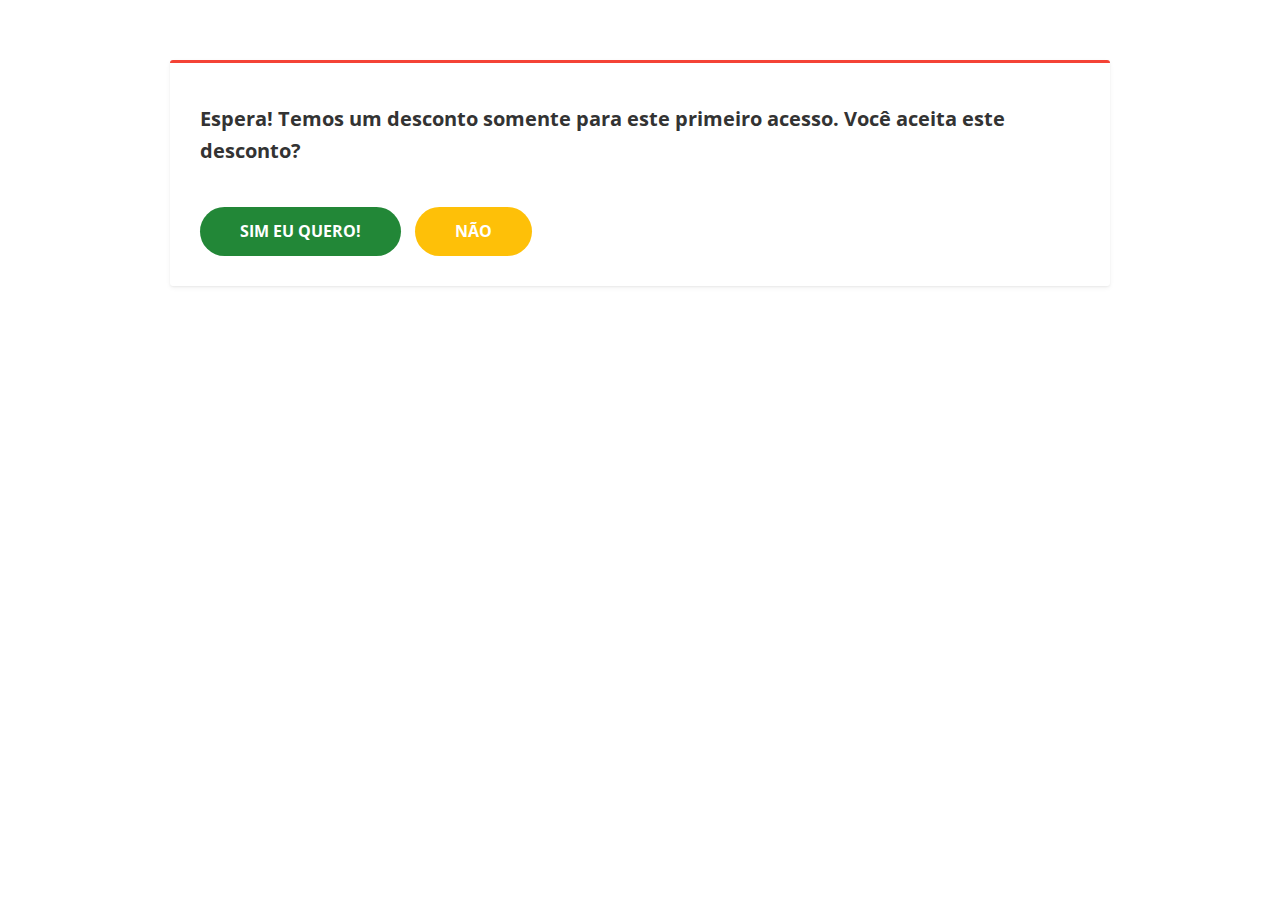
<file: index.html>
<!DOCTYPE html>
<html>

<head>
	<meta http-equiv="Content-Type" content="text/html; charset=utf-8">
	<meta name="viewport" content="width=device-width, initial-scale=1.0">
	<link rel="shortcut icon" href="uploads/pix-favicon.html">  
	<meta name="description" content="">
	<meta name="keywords" content="">
	<!-- CSS dependencies -->
	<link rel="stylesheet" type="text/css" href="css/bootstrap.css" />
	<link rel="stylesheet" type="text/css" href="css/font-awesome.min.css" />
	<link rel="stylesheet" type="text/css" href="css/jquery.fancybox.min.css" />
	<link rel="stylesheet" type="text/css" href="css/pix_style.css" />
	<link rel="stylesheet" type="text/css" href="css/main.css"/>
	<link rel="stylesheet" type="text/css" href="css/font-style.css" />
	<link href="css/animations.min.css" rel="stylesheet" type="text/css" media="all" />
	
	<title>rendacomvideos.com.br</title>
	<style type="text/css" id="pix_page_style"></style>
</head>
<body>
    <div class="pix_section pix-padding-v-85 gray-bg" id="section_content_1" style="display: block; background-color: rgb(255, 255, 255); background-size: cover; background-repeat: repeat-x; padding-top: 50px; padding-bottom: 85px; background-attachment: fixed;">
  <div class="container">
   <div class="row">
    <div class="col-xs-12 col-sm-4 column ui-droppable col-md-12">
     <div class="pix-content text-left pix_feature_std pix_red_border white-bg" style="background-color: rgb(255, 255, 255); background-repeat: repeat-x; padding: 20px; margin: 10px 0px;">
      <div class="pix-padding-h-10">
       <p class="pix-black-gray-light big-text pix-margin-bottom-20">
        </p><h5>
            <b>Espera! Temos um desconto somente para este primeiro acesso. Você aceita este desconto?</b>
        </h5>
        <br>
         <a href="rendacomvideos.html" class="btn green-bg pix-white pix-margin-right-10 wide pix-margin-top-10 normal btn-lg btn-round-lg" style="background-color: rgb(34, 135, 55);">
       <span class="pix_edit_text">
        <strong>SIM EU QUERO!</strong></span>
      </a>
      <a href="rendacomvideos.html" class="btn orange-bg pix-white pix-margin-right-10 wide pix-margin-top-10 normal btn-lg btn-round-lg" style="background-color: rgb(254, 192, 8);">
       <span class="pix_edit_text"><b>NÃO</b></span>
      </a>
       <p></p>
      </div>
     </div>
    </div>
   </div>
  </div>
 </div>
<!-- Javascript -->
<script src="js/jquery-1.11.2.js"></script>
<script src="js/jquery-ui.js"></script>
<script src="js/bootstrap.js"></script>
<script src="js/velocity.min.js"></script>
<script src="js/velocity.ui.min.js"></script>
<script src="js/appear.min.js" type="text/javascript"></script>
<script src="js/animations.js" type="text/javascript"></script>
<script src="js/plugins.js" type="text/javascript"></script>
<script src="js/jquery.fancybox.min.js" type="text/javascript"></script>
<script src="js/custom.js"></script>
</body>
</html>
</file>
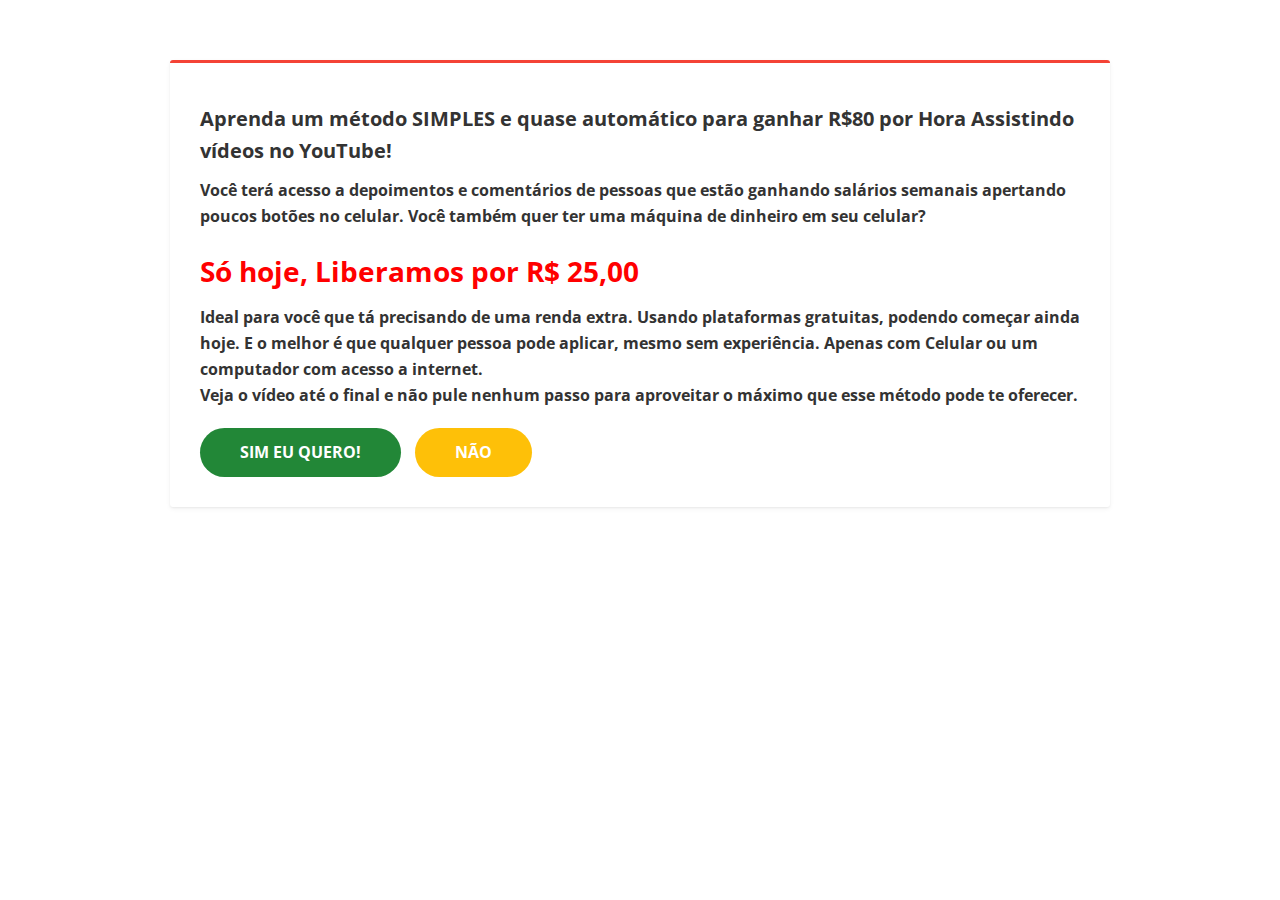
<file: rendacomvideos.html>
<!DOCTYPE html>
<html>
<head>
	<meta http-equiv="Content-Type" content="text/html; charset=utf-8">
	<meta name="viewport" content="width=device-width, initial-scale=1.0">
	<link rel="shortcut icon" href="uploads/pix-favicon.html">  
	<meta name="description" content="">
	<meta name="keywords" content="">
	<!-- CSS dependencies -->
	<link rel="stylesheet" type="text/css" href="css/bootstrap.css" />
	<link rel="stylesheet" type="text/css" href="css/font-awesome.min.css" />
	<link rel="stylesheet" type="text/css" href="css/jquery.fancybox.min.css" />
	<link rel="stylesheet" type="text/css" href="css/pix_style.css" />
	<link rel="stylesheet" type="text/css" href="css/main.css"/>
	<link rel="stylesheet" type="text/css" href="css/font-style.css" />
	<link href="css/animations.min.css" rel="stylesheet" type="text/css" media="all" />
	<!--[if IE]>
	<link rel="stylesheet" type="text/css" href="css/ie-fix.css" />
	<![endif]-->
	<title>rendacomvideos.com.br</title>
	<style type="text/css" id="pix_page_style"></style>
</head>
<body>
    <div class="pix_section pix-padding-v-85 gray-bg" id="section_content_1" style="display: block; background-color: rgb(255, 255, 255); background-size: cover; background-repeat: repeat-x; padding-top: 50px; padding-bottom: 85px; background-attachment: fixed;">
  <div class="container">
   <div class="row">
    <div class="col-xs-12 col-sm-4 column ui-droppable col-md-12">
     <div class="pix-content text-left pix_feature_std pix_red_border white-bg" style="background-color: rgb(255, 255, 255); background-repeat: repeat-x; padding: 20px; margin: 10px 0px;">
      <div class="pix-padding-h-10">
       <p class="pix-black-gray-light big-text pix-margin-bottom-20">
        </p>
          <h5>  
            <b>Aprenda um método SIMPLES e quase automático para ganhar R$80 por Hora Assistindo vídeos no YouTube!</b></h5>
            <h6><b>Você terá acesso a depoimentos e comentários de pessoas que estão ganhando salários semanais apertando poucos botões no celular. Você também quer ter uma máquina de dinheiro em seu celular?</b></h6>
        <h3><b><font color="red">Só hoje, Liberamos por R$ 25,00</font></b></h3>
          <h6>
       <b>Ideal para você que tá precisando de uma renda extra.</b>
       <b>Usando plataformas gratuitas, podendo começar ainda hoje.</b>
       <b>E o melhor é que qualquer pessoa pode aplicar, mesmo sem experiência. Apenas com Celular ou um computador com acesso a internet.</b><br>
         <b>Veja o vídeo até o final e não pule nenhum passo para aproveitar o máximo que esse método pode te oferecer.</b></h6>
         <a href="pv.html" class="btn green-bg pix-white pix-margin-right-10 wide pix-margin-top-10 normal btn-lg btn-round-lg" style="background-color: rgb(34, 135, 55);">
       <span class="pix_edit_text">
        <strong>SIM EU QUERO!</strong></span>
      </a>
      <a href="pv.html" class="btn orange-bg pix-white pix-margin-right-10 wide pix-margin-top-10 normal btn-lg btn-round-lg" style="background-color: rgb(254, 192, 8);">
       <span class="pix_edit_text"><b>NÃO</b></span>
      </a>
       <p></p>
      </div>
     </div>
    </div>
   </div>
  </div>
 </div>


<!-- Javascript -->
<script src="js/jquery-1.11.2.js"></script>
<script src="js/jquery-ui.js"></script>
<script src="js/bootstrap.js"></script>
<script src="js/velocity.min.js"></script>
<script src="js/velocity.ui.min.js"></script>
<script src="js/appear.min.js" type="text/javascript"></script>
<script src="js/animations.js" type="text/javascript"></script>
<script src="js/plugins.js" type="text/javascript"></script>
<script src="js/jquery.fancybox.min.js" type="text/javascript"></script>
<script src="js/custom.js"></script>
</body>
</html>
</file>
<file: css/pix_style.css>
@import url(https://fonts.googleapis.com/css?family=Open+Sans);

/* Icon box */
	.icon_box { position: relative; padding: 10px 10px;margin-bottom: 15px; }
	.icon_box:hover { cursor: default;}
	.icon_box_bg {border-radius: 2px;
		background-color: #f6f6f6;
		background-color: rgba(0,0,0, 0.05);
		box-shadow: 2.121px 2.121px 0px 0px rgba( 0, 0, 0, 0.1 );
		border-radius: 4px !important;overflow: hidden;
		-webkit-transition: all 0.4s linear;
		-moz-transition: all 0.4s linear;
		-ms-transition: all 0.4s linear;
		-o-transition: all 0.4s linear;}
	.dark .icon_box_bg { background-color: rgba(255,255,255, 0.1); }
	.icon_box_bg:hover {background: #333333;}
	.icon_box_bg:hover *,.icon_box_bg:hover .desc_wrapper .desc,.icon_box_bg:hover .desc_wrapper h5,.icon_box_bg:hover .icon_wrapper i{color: #fff;}
	.icon_box.has_border:after { content: ""; display: block; width: 0px; height: 100%; border-width: 0 1px 0 0; border-style: solid; position: absolute; right: -2.4%; top: 0;  }
	.icon_box a { display: block; }
	.icon_box a:hover { text-decoration: none; }
	.icon_box .icon_wrapper { width: 100%; height: 110px; text-align: center; line-height: 110px; font-size: 90px; position: relative; overflow: hidden; margin: 0 auto 15px; display: block; }
	.icon_box .icon_wrapper i { z-index: 2; position: relative; color: #dddddd;}
	.dark .icon_box .icon_wrapper i { color: rgba(255,255,255,.6);}	
	.dark .icon_box_bg:hover i { color: #fff; }

	//.icon_box .icon_wrapper { background-color: #fff; -webkit-box-shadow:inset 0 0 7px 0 rgba(0,0,0,.08); box-shadow:inset 0 0 7px 0 rgba(0,0,0,.08); }
	.icon_box .image_wrapper { text-align: center; margin: 0px 10px;margin-bottom: 15px;border-radius: 3px; }
	.icon_box .image_wrapper img { border-radius: 3px;margin: auto; }
	.icon_box .desc_wrapper { text-align: center; }
	.icon_box .desc_wrapper h5 { font-weight: bold;color: #9aa1a9;margin-bottom: 20px;}
	.icon_box .desc_wrapper .desc{ position: relative;top: -10px;color: #9aa1a9;}



	.test1 { background: url(../images/bg.html) fixed;background-color: rgb(67,50,86);padding: 50px; }

	#editor, #pix_section_source { 
        //position: absolute;
        height: 100%;
        top: 0;
        right: 0;
        bottom: 0;
        left: 0;
    }
    #pix_section_img_div {
    	background: rgba(0,0,0,0.1);
    	padding: 5px;
    	//border-radius: 4px;
        border-bottom: 1px solid #333;
    	display: inline-block;
    	position: relative;
    }
    #pix_section_img_div .row {
    	padding-bottom: 5px;
    }
    #pix_section_img_div .media-left {
        width: 40%;
    }
    #pix_section_img_div input {
    	background: transparent;
    	border: 0px;
    	outline: none;
    	box-shadow: 0px !important;
    	width: 100%;
    	padding: 0px !important;
    	margin: 0px;
    	box-sizing:border-box;

    }
    #pix_section_img {
    	max-width: 100%;
    	height: auto;
    }




    /* Right Sidebar */
    #right_sidebar .right_inner {
        
    }
    .pix_right_header {
        margin: 10px 0;
    }
    .pix_right_header .title {
        font-family: 'Open Sans', sans-serif;
        margin-bottom: 5px;
        font-size: 15px;
    }
    #right_sidebar .nav-tabs {
        border: 2px solid #eee;
        border-radius: 4px;
        display: inline-block;
        
    }

    #right_sidebar .nav-tabs li {
        background: transparent;
        margin: 0px;
        -webkit-transition: all 0.2s linear;
        -moz-transition: all 0.2s linear;
        -ms-transition: all 0.2s linear;
        -o-transition: all 0.2s linear;
    }
    #right_sidebar .nav-tabs li.active {
        background: #eee;
        box-shadow: none !important;
        border: 0px;
    }
    #right_sidebar .nav-tabs li a {
        background: transparent;
        box-shadow: none !important;
        border: 0px;
        padding: 6px 20px;
        border-right: 2px solid #eee;
        border-radius: 0px;
        font-weight: bold;
        color: #eee;
        text-decoration: none;
        font-size: 12px;
        margin: 0px;
        font-family: 'Open Sans', sans-serif;
        letter-spacing: 1px;
    }
    #right_sidebar .nav-tabs li:last-child a {border-right: 0px;}
    #right_sidebar .nav-tabs li.active a {
        color: #444;
    }
    #right_sidebar label {
        font-family: 'Open Sans', sans-serif;   
        font-size: 13px;
        font-weight: normal;
    }


    .pix_form_preview {
        display: inline-block;
    }
    /* Gallery */
    #pix_gallery_div .thumbnail {
        border: 0px;
    }
    #pix_gallery_div .thumbnail {
        width: 100%;
        height: 100%;
        display: inline-block;
        position: relative;
        border: 2px solid #ddd;
    }
    #pix_gallery_div .thumbnail.clicked {
        border: 2px solid #333 !important;   
    }








    body.modal-open {
    overflow-y: auto;
    padding-right: 0px !important
}
.modal.in {
  margin: 0px !important;
  padding: 0px !important;
  right: 0px !important
}
.modal-content {
  border: none;
  border-radius: 2px;
      box-shadow: 0 16px 28px 0 rgba(0,0,0,0.22),0 25px 55px 0 rgba(0,0,0,0.21);
}
.modal-header{
  border-bottom: 0;
  padding-top: 15px;
  padding-right: 26px;
  padding-left: 26px;
  padding-bottom: 0px;
}
.modal-title {
  font-size: 34px;
}
.modal-body{
  border-bottom: 0;
  padding-top: 5px;
  padding-right: 26px;
  padding-left: 26px;
  padding-bottom: 10px;
  font-size: 15px;
}
.modal-footer {
  border-top:0;
  padding-top: 0px;
  padding-right:26px;
  padding-bottom:26px;
  padding-left:26px;
}
/*.btn-default,.btn-primary {
    border: none;
    border-radius: 2px;
    display: inline-block;
    color: #424242;
    background-color: #FFF;
    text-align: center;
    height: 36px;
    line-height: 36px;
    outline: 0;
    padding: 0 2rem; 
    vertical-align: middle;
    -webkit-tap-highlight-color: transparent;
    box-shadow: 0 2px 5px 0 rgba(0,0,0,0.16),0 2px 10px 0 rgba(0,0,0,0.12);
    letter-spacing: .5px;
    transition: .2s ease-out;
}
.btn-default:hover{
  background-color: #FFF;
  box-shadow: 0 5px 11px 0 rgba(0,0,0,0.18),0 4px 15px 0 rgba(0,0,0,0.15);
}
.btn-primary {
  color: #FFF;
  background-color: #2980B9;
}
.btn-primary:hover{
  background-color: #2980B9;
  box-shadow: 0 5px 11px 0 rgba(0,0,0,0.18),0 4px 15px 0 rgba(0,0,0,0.15);
}*/
</file>
<file: css/main.css>
/*
*   PixFort
*   MegaPack
*   18/02/2019
* 
*/

@import url(https://fonts.googleapis.com/css?family=Open+Sans:400,700);
@import url(https://fonts.googleapis.com/css?family=Montserrat:400,700);
@import url(https://fonts.googleapis.com/css?family=Roboto:400,700);

/* Base */

    html {
        height: 100vh; /* set viewport constraint */
        min-height: 100%; /* enforce height */
    }

    body { font-family: 'Open Sans',sans-serif !important;
        /* Support for all WebKit browsers. */
        -webkit-font-smoothing: antialiased;
        /* Support for Safari and Chrome. */
        text-rendering: optimizeLegibility;

        /* Support for Firefox. */
        -moz-osx-font-smoothing: grayscale;

        /* Support for IE. */
        font-feature-settings: 'liga';
        -webkit-text-size-adjust: 100%;
    }

    body, html {
        overflow-x: hidden;
    }

    .secondary-font { font-family: 'Montserrat', sans-serif; }
    a:hover, a:focus { text-decoration: none; }
    .pix-full-width { width:100%; }

    /* Typography */
    h1 { font-size: 48px;line-height: 77px; }
    h2 { font-size: 36px;line-height: 58px; }
    h3 { font-size: 28px;line-height: 45px; }
    h4 { font-size: 24px;line-height: 38px; }
    h5 { font-size: 20px;line-height: 32px; }
    h6 { font-size: 16px;line-height: 26px; }
    p { font-size: 14px;line-height: 22px; }

    .pix-inline-block { display: inline-block; }
    .big-text-60 { font-size: 60px;line-height: 86px; }
    .big-text-24 { font-size: 24px;line-height: 38px; }
    .big-text-20 { font-size: 20px;line-height: 32px; }
    .big-text { font-size: 16px;line-height: 26px; }
    .small-text { font-size: 14px; }
    .extra-small-text { font-size: 12px; }

    .pix-sm-lineheight { line-height: 58px; }
    .pix-xm-lineheight { line-height: 56px; }
    .pix-lineheight-24 { line-height: 24px; }
    .pix-lineheight-32 { line-height: 32px; }
    .pix-lineheight-36 { line-height: 36px !important; }


    .small-icon-25 { font-size: 25px;line-height: 25px }
    .small-icon-30 { font-size: 32px;line-height: 32px }
    .small-icon-36 { font-size: 36px;line-height: 36px }
    .small-icon-40 { font-size: 40px;line-height: 40px }
    .big-icon-50 { font-size: 50px;line-height: 50px; }
    .big-icon-55 { font-size: 55px; }
    .big-icon-65 { font-size: 65px;line-height: 65px; }
    .big-icon-60 { font-size: 60px;line-height: 60px; }
    .big-icon { font-size: 70px; }
    .big-icon-80 { font-size: 80px;line-height: 80px; }
    .big-icon-90 { font-size: 90px;line-height: 90px; }
    .big-icon-100 { font-size: 100px;line-height: 100px; }
    .big-icon-120 { font-size: 120px;line-height: 120px; }
    .big-icon-140 { font-size: 140px;line-height: 140px; }

    .pix-bold { font-weight: 700; }

    .pix-icon-big { font-size: 40px; }

    .big-line-height { line-height: 50px; }

    .pix-max-width-120 { max-width: 120px; }
    .pix-max-width-220 { max-width: 120px; }
    .pix-xxs-width-text { max-width: 270px;display: inline-block; }
    .pix-xs-width-text { max-width: 520px;display: inline-block; }
    .pix-small2-width-text { max-width: 580px;display: inline-block; }
    .pix-small-width-text { max-width: 700px;display: inline-block; }
    .pix-md-width-text { max-width: 750px;display: inline-block; }

    .pix-fixed-width { max-width: 100%;width: 700px; }
    .pix-fixed-width-580 { max-width: 100%;width: 580px; }
    .pix-fixed-width-480 { max-width: 100%;width: 480px; }
    .pix-fixed-width-380 { max-width: 100%;width: 380px; }

    /*  Colors  */
    .light-black-bg { background: #222; }
    .gray-dark-bg { background: #444; }
    .gray-bg { background: #f4f4f4; }
    .gray-2-bg { background: #eee; }
    .gray-3-bg { background: #ddd; }
    .gray-4-bg { background: #aaa; }
    .gray-5-bg { background: #888; }
    .gray-6-bg { background: #666; }
    .white-bg { background: #fff;  }
    .orange-bg { background: #f7941d; }
    .blue-bg { background: #59a3fc; }
    .purple-bg { background: #9000F0; }
    .green-blue-bg { background: #00a78e; }
    .green-yellow-bg { background: #d0e100; }
    .green-gray { background: #556d6a; }
    .brown-bg { background: #84754e; }
    .green-bg { background: #82b541; }
    .blue-neon-bg { background: #009cde }
    .blue-neon-2-bg { background: #aae6ff }
    .green-neon-bg { background: #74FF00 }
    .red-bg { background: #ea4335; }
    .rose-bg { background: #ff0f50; }
    .yellow-bg { background: #fdbd10; }
    .dark-green-bg { background: #237f52; }
    .navy-blue-bg { background: #363f48; }
    .navy-blue-2-bg { background: #818e9b; }
    .light-green-bg { background: #00c853; }
    .light-blue-bg { background: #f2f6fa; }
    .dark-yellow-bg { background: #FBB034; }
    .green-neon-bg { background: #04e08a; }
    .dark-blue-bg { background: #1274e7; }
    .dark-red-bg { background: #ff7243; }

    .pix-black { color: #000; }
    .pix-dark-black { color: #222; }
    .pix-light-black { color: #333; }
    .pix-black-gray-dark { color: #444; }
    .pix-black-gray { color: #666; }
    .pix-black-gray-light { color: #888; }

    .pix-white { color: #fff; }
    .pix-light-white { color: #ddd; }
    .pix-slight-white { color: #bbb; }
    .pix-gray { color: #999; }
    .pix-light-gray { color: #aaa; }

    .pix-orange { color: #f7941d; }
    .pix-orange-2 { color: #ffdfb8; }
    .pix-blue { color: #59a3fc; }
    .pix-purple { color: #9000F0; }
    .pix-green-blue { color: #00a78e; }
    .pix-green-blue-2 { color: #71dece; }
    .pix-green-yellow { color: #d0e100; }
    .pix-green-yellow-2 { color: #939e04; }
    .pix-green-gray { color: #556d6a; }
    .pix-green-gray-2 { color: #96B3B0; }
    .pix-brown { color: #84754e; }
    .pix-brown-2 { color: #cbbc94; }
    .pix-green-neon { color: #74FF00 }
    .pix-green { color: #82b541; }
    .pix-green-2 { color: #bee38e; }
    .pix-green-light { color: #00c853; }
    .pix-green-light-2 { color: #9DFAC3; }
    .pix-blue-neon { color: #009cde; }
    .pix-blue-neon-2 { color: #aae6ff; }
    .pix-blue-light { color: #f2f6fa; }
    .pix-blue-light-2 { color: #889DB2; }
    .pix-red { color: #ea4335; }
    .pix-rose { color: #ff0f50; }
    .pix-yellow { color: #fdbd10; }
    .pix-yellow-2 { color: #b3870d; }
    .pix-yellow-dark { color: #FBB034; }
    .pix-yellow-dark-2 { color: #F9E1BB; }
    .pix-dark-green { color: #237f52; }
    .pix-dark-green-2 { color: #57cd93; }
    .pix-navy-blue { color: #363F48; }
    .pix-navy-blue-2 { color: #818e9b; }
    .pix-navy-blue-3 { color: #dde4ea; }
    .pix-green-neon { color: #00ffa8; }
    .pix-green-neon-2 { color: #119780; }
    .pix-dark-blue { color: #1274e7; }
    .pix-dark-blue-2 { color: #bdd9fa; }
    .pix-dark-red { color: #ff7243; }

    .pix-facebook-color { color: #3b5998; }
    .pix-google-plus-color { color: #dd4b39; }
    .pix-twitter-color { color: #1da1f2; }

    .pix-border-gray { border-color: #bbb; }
    .pix-border-green-neon { border-color: #74FF00 }

    .pix-black-transparent-15 { background: rgba(0,0,0,0.15); }
    .pix-black-transparent-20 { background: rgba(0,0,0,0.2); }
    .pix-black-transparent-30 { background: rgba(0,0,0,0.3); }
    .pix-black-transparent-40 { background: rgba(0,0,0,0.4); }
    .pix-black-transparent-50 { background: rgba(0,0,0,0.5); }

    /* line Buttons Color */
    .pix-white-line, .pix-white-line:hover, .pix-white-line:focus { border-color: #fff;color: #fff; }
    .pix-purple-line, .pix-purple-line:hover { border-color: #9000F0;color: #9000F0; }
    .pix-orange-line, .pix-orange-line:hover { border-color: #f7941d;color: #f7941d; }
    .pix-yellow-line, .pix-yellow-line:hover { border-color: #FDBD10;color: #FDBD10; }
    .pix-green-line, .pix-green-line:hover { border-color: #82B541;color: #82B541; }

    /* Padding */
    .pix-padding { padding: 60px 0; }
    .pix-padding-20 { padding: 20px; }
    .pix-padding-v-5 { padding-top: 5px;padding-bottom: 5px; }
    .pix-padding-v-9 { padding-top: 9px;padding-bottom: 9px; }
    .pix-padding-v-10 { padding-top: 10px;padding-bottom: 10px; }
    .pix-padding-v-20 { padding-top: 20px;padding-bottom: 20px; }
    .pix-padding-v-30 { padding-top: 30px;padding-bottom: 30px; }
    .pix-padding-v-35 { padding-top: 35px;padding-bottom: 35px; }
    .pix-padding-v-40 { padding-top: 40px;padding-bottom: 40px; }
    .pix-padding-v-50 { padding-top: 50px;padding-bottom: 50px; }
    .pix-padding-v-65 { padding-top: 65px;padding-bottom: 65px; }
    .pix-padding-v-75 { padding-top: 75px;padding-bottom: 75px; }
    .pix-padding-v-85 { padding-top: 85px;padding-bottom: 85px; }
    .pix-padding-v-100 { padding-top: 100px;padding-bottom: 100px; }
    .pix-padding-v-120 { padding-top: 120px;padding-bottom: 120px; }
    .pix-padding-v-130 { padding-top: 130px;padding-bottom: 130px; }
    .pix-padding-v-150 { padding-top: 150px;padding-bottom: 150px; }
    .pix-padding-v-200 { padding-top: 200px;padding-bottom: 200px; }
    .pix-padding-h-5 { padding-left: 5px;padding-right: 5px; }
    .pix-padding-h-10 { padding-left: 10px;padding-right: 10px; }
    .pix-padding-h-20 { padding-left: 20px;padding-right: 20px; }
    .pix-padding-h-30 { padding-left: 30px;padding-right: 30px; }
    .pix-padding-h-90 { padding-left: 90px;padding-right: 90px; }
    .pix-padding-top-10 { padding-top: 10px; }
    .pix-padding-top-15 { padding-top: 15px; }
    .pix-padding-top-20 { padding-top: 20px; }
    .pix-padding-top-30 { padding-top: 30px; }
    .pix-padding-top-40 { padding-top: 40px; }
    .pix-padding-top-50 { padding-top: 50px; }
    .pix-padding-top-60 { padding-top: 60px; }
    .pix-padding-top-80 { padding-top: 80px; }
    .pix-padding-top-100 { padding-top: 100px; }
    .pix-padding-top-120 { padding-top: 120px; }
    .pix-padding-top-150 { padding-top: 150px; }
    .pix-padding-bottom-10 { padding-bottom: 10px; }
    .pix-padding-bottom-15 { padding-bottom: 15px; }
    .pix-padding-bottom-20 { padding-bottom: 20px; }
    .pix-padding-bottom-25 { padding-bottom: 25px; }
    .pix-padding-bottom-30 { padding-bottom: 30px; }
    .pix-padding-bottom-40 { padding-bottom: 40px; }
    .pix-padding-bottom-60 { padding-bottom: 60px; }
    .pix-padding-bottom-80 { padding-bottom: 80px; }
    .pix-padding-right-20 { padding-right: 20px; }
    .pix-padding-left-10 { padding-left: 10px; }
    .pix-padding-left-5 { padding-left: 5px; }
    .pix-no-h-padding { padding-left: 0px;padding-right: 0px; }

    .pix-no-padding { padding: 0px; }

    /* Margin */
    .pix-margin-v-10 { margin: 10px 0; }
    .pix-margin-v-20 { margin: 20px 0; }
    .pix-margin-v-30 { margin: 30px 0; }
    .pix-margin-v-40 { margin-top: 40px;margin-bottom: 40px; }
    .pix-margin-v-50 { margin: 50px 0; }
    .pix-margin-v-80 { margin: 80px 0; }
    .pix-margin-v-90 { margin: 90px 0; }
    .pix-margin-v-100 { margin: 100px 0; }
    .pix-margin-h-10 { margin-left: 10px;margin-right: 10px; }
    .pix-margin-h-20 { margin-left: 20px;margin-right: 20px; }
    .pix-margin-h-40 { margin-left: 40px;margin-right: 40px; }
    .pix-margin-top-5 { margin-top: 5px; }
    .pix-margin-top-10 { margin-top: 10px; }
    .pix-margin-top-20 { margin-top: 20px; }
    .pix-margin-top-30 { margin-top: 30px; }
    .pix-margin-top-40 { margin-top: 40px; }
    .pix-margin-top-50 { margin-top: 50px; }
    .pix-margin-top-60 { margin-top: 60px; }
    .pix-margin-top-80 { margin-top: 80px; }
    .pix-margin-top-100 { margin-top: 100px; }
    .pix-margin-bottom-10 { margin-bottom: 10px; }
    .pix-margin-bottom-15 { margin-bottom: 15px; }
    .pix-margin-bottom-20 { margin-bottom: 20px; }
    .pix-margin-bottom-22 { margin-bottom: 22px; }
    .pix-margin-bottom-30 { margin-bottom: 30px; }
    .pix-margin-bottom-50 { margin-bottom: 50px; }

    .pix-margin-right-5 { margin-right: 5px; }
    .pix-margin-right-10 { margin-right: 10px; }
    .pix-margin-right-20 { margin-right: 20px; }

    .pix-no-margin { margin: 0px; }
    .pix-no-margin-top { margin-top: 0px; }
    .pix-no-margin-bottom { margin-bottom: 0px; }
    .pix-no-h-margin { margin-left: 0px;margin-right: 0px; }


    /* Negative margin */
    .pix-margin-fix-top { position: relative;top: -3px;}

    /*  shadow  */
    .pix-shadow-20 { box-shadow: 0 2px 4px 0px rgba(0,0,0,0.08); }

    /* Shapes */
    .pix-cirlce { border-radius: 100%;padding: 20px;display: inline-block;position: relative; }
    .pix-circle-img { border-radius: 100%; }
    .pix-cirlce-2 { border-radius: 100%;padding: 20px;display: inline-block;position: relative;border:2px solid #ddd;min-width: 90px;text-align: center; }
    .pix-cirlce-3 { border-radius: 100%;padding: 4px;display: inline-block;position: relative;border:2px solid #74FF00;min-width: 40px;text-align: center; }
    .pix-cirlce-3 i { position: relative;top: 2px; }
    .pix-cirlce-4 { border-radius: 100%;padding: 40px;display: inline-block;position: relative;border: 3px solid #eee;min-width: 40px;text-align: center;line-height: 0px;max-width: 100% !important;height: auto;min-height: 180px;min-width: 180px; }
    .pix-cirlce-4 i { position: relative;top: 8px; }
    .pix-cirlce-5 { border-radius: 100%;padding: 20px;display: inline-block;position: relative;min-width: 100px;text-align: center;line-height: 0;min-width: 100px;min-height: 100px; }
    .pix-cirlce-5 i { position: relative;top: 4px; }
    .pix-cirlce-6 { border-radius: 100%;padding: 20px;display: inline-block;position: relative;text-align: center;line-height: 0;min-width: 150px;min-height: 150px; }
    .pix-cirlce-6 i { position: relative;top: 20px; }
    .pix-cirlce-6 h1 { position: relative;top: -5px; }
    .pix-cirlce-7 { border-radius: 100%;padding: 20px;border: 2px solid #eee;display: inline-block;position: relative;text-align: center;line-height: 0;min-width: 120px;min-height: 120px; }
    .pix-cirlce-7 i { position: relative;top: 5px; }



    .pix-round-shape { width: 75px;height: 75px;border-radius: 50%;overflow: hidden;display: inline-block;text-align: center;position: relative;}
    .pix-round-shape img { position: absolute;height: 100%;width: auto;max-width: inherit;left: 50%;top: 50%;-webkit-transform: translateY(-50%) translateX(-50%);display: block; }
    .pix-round-shape-200 {position: relative;border-radius: 50%;width: 200px;height: 200px;display: inline-block;overflow: hidden;}
    .pix-round-shape-200 img {position: absolute;display: block;height: 100%;width: auto;max-width: inherit;left: 50%;top: 50%;-webkit-transform: translateY(-50%) translateX(-50%);}
    .pix-round-shape-180 {position: relative;border-radius: 50%;width: 180px;height: 180px;display: inline-block;overflow: hidden;}
    .pix-round-shape-180 img {position: absolute;display: block;height: 100%;width: auto;max-width: inherit;left: 50%;top: 50%;-webkit-transform: translateY(-50%) translateX(-50%);}
    .pix-round-shape-150 {position: relative;border-radius: 50%;width: 150px;height: 150px;display: inline-block;overflow: hidden;}
    .pix-round-shape-150 img {position: absolute;display: block;height: 100%;width: auto;max-width: inherit;left: 50%;top: 50%;-webkit-transform: translateY(-50%) translateX(-50%);}
    .pix-round-shape-140 {position: relative;border-radius: 50%;width: 140px;height: 140px;display: inline-block;overflow: hidden;}
    .pix-round-shape-140 img {position: absolute;display: block;height: 100%;width: auto;max-width: inherit;left: 50%;top: 50%;-webkit-transform: translateY(-50%) translateX(-50%);}
    .pix-round-shape-120 {position: relative;border-radius: 50%;width: 120px;height: 120px;display: inline-block;overflow: hidden;}
    .pix-round-shape-120 img {position: absolute;display: block;height: 100%;width: auto;max-width: inherit;left: 50%;top: 50%;-webkit-transform: translateY(-50%) translateX(-50%);}
    .pix-round-shape-80 {position: relative;border-radius: 50%;width: 80px;height: 80px;display: inline-block;overflow: hidden;}
    .pix-round-shape-80 img {position: absolute;display: block;height: 100%;width: auto;max-width: inherit;left: 50%;top: 50%;-webkit-transform: translateY(-50%) translateX(-50%);}
    .pix-round-shape-60 {position: relative;border-radius: 50%;width: 60px;height: 60px;display: inline-block;overflow: hidden;}
    .pix-round-shape-60 img {position: absolute;display: block;height: 100%;width: auto;max-width: inherit;left: 50%;top: 50%;-webkit-transform: translateY(-50%) translateX(-50%);}

    .pix-round-3 { border-radius: 50%;width: 50px;position: absolute;display: block; }

    .pix-cover-shape-300 {position: relative;width: 100%;height: 300px;display: inline-block;overflow: hidden;border-radius: 3px;}
    .pix-cover-shape-220 {position: relative;width: 100%;height: 220px;display: inline-block;overflow: hidden;}
    .pix-cover-shape-180 {position: relative;width: 100%;height: 180px;display: inline-block;overflow: hidden;border-radius: 3px;top:0;left:0;}
    .pix-cover-shape-180.no-radius {border-radius: 0px;}
    .pix-cover-shape-150 {position: relative;width: 100%;height: 150px;display: inline-block;overflow: hidden;border-radius: 3px;}

    .pix-cover-shape-300 img, .pix-cover-shape-180 img, .pix-cover-shape-150 img {position: absolute;display: block;min-height: 100%;width: auto;max-width: inherit;left: 50%;top: 50%;-webkit-transform: translateY(-50%) translateX(-50%);transform: translateY(-50%) translateX(-50%);-ms-transform: translateY(-50%) translateX(-50%);width: 100%;}
    .pix-cover-shape-220 img {position: absolute;display: block;min-height: 100%;width: auto;max-width: inherit;left: 50%;top: 50%;-webkit-transform: translateY(-50%) translateX(-50%);height: 100%;}

    .pix-media-img-220 img { max-width: 220px;position: relative;}
    .pix-media-shape-220 {width:100%;position: relative;display: inline-block;overflow: hidden;border-radius: 3px; }
    .pix-media-shape-220 img {height: auto;border-radius: 3px;max-width: 220px;width: auto;}

    .pix-shadow-down { box-shadow: 0 1px 0px 0px rgba(0,0,0,0.2); }

    .pix-bar { height: 5px;width: 80px;display: inline-block;position: relative; }
    /* Buttons */
    .btn { border-radius: 3px;padding: 8px 18px;border: 0px; }
    .btn.btn-xl { padding: 18px 44px;font-size: 16px; }
    .btn.pix-line.btn-xl { padding-top: 16px;padding-bottom: 16px; }
    .btn.btn-lg { padding: 14px 30px; }
    .btn.btn-md { padding: 12px 26px; }
    .btn.btn-sm { padding: 6px 14px; }
    .btn.btn-xs { padding: 2px 10px; }
    .btn:not(.pix-line):not(.btn-flat):not(.btn-link):hover { box-shadow: 0 0 3rem 3rem rgba(0,0,0,0.08) inset; }
    .btn.btn-flat:hover { box-shadow: 0 -3px 0px 0px rgba(0,0,0,0.3) inset, 0 0 3rem 3rem rgba(0,0,0,0.08) inset; }
    .btn.pix-line:hover { }
    .btn.pix-white:hover { color: #fff; }

    .btn.pix-line { border:3px solid; }
    .btn-round-lg, form.form-round-lg .form-control { border-radius: 30px; }
    .btn-round-xl { border-radius: 40px; }

    .btn-flat { box-shadow: 0 -3px 0px 0px rgba(0,0,0,0.2) inset; }


    .btn.wide { padding-left: 34px;padding-right: 34px; }
    .btn-lg.wide { padding-left: 40px;padding-right: 40px; }
    .btn-md.wide { padding-left: 46px;padding-right: 46px; }
    .btn-xl.wide { padding-left: 50px;padding-right: 50px; }
    .btn-xl.wide-2 { padding-left: 70px;padding-right: 70px; }

    .btn.btn-link:hover,
    .btn.btn-link:focus { text-decoration: none;background: rgba(0,0,0,0.02); }
    .pix-margin-links .btn.btn-link { margin-bottom: 10px; }


    .pix-circle-btn { background: rgba(0,0,0,0.12);display: inline-block;position: relative;padding: 25px;border-radius: 50%;min-width: 120px; }
    .pix-circle-btn:hover, .pix-circle-btn:focus { text-decoration: none; }


    .pix-circle-btn-2 { background: rgba(255,255,255,0.15);display: inline-block;position: relative;padding: 15px;border-radius: 50%;min-width: 60px;border: 5px solid #fff;text-align: center; }
    .pix-circle-btn-2 i { position: relative;top: 2px;left: 2px; }
    .pix-circle-btn-2:hover, .pix-circle-btn-2:focus { text-decoration: none;background: rgba(0,0,0,0.01); }

    .pix-circle-btn-3 { background: rgba(255,255,255,0.2);display: inline-block;position: relative;padding: 25px;border-radius: 50%;min-width: 120px; }
    .pix-circle-btn-3:hover, .pix-circle-btn-3:focus { text-decoration: none; }

    .pix-circle-btn-4 { background: rgba(255, 255, 255,0.15);display: inline-block;position: relative;padding: 25px;border-radius: 50%;min-width: 120px; }
    .pix-circle-btn-4:hover, .pix-circle-btn:focus { text-decoration: none; }

    .pix-link-icon { position: relative;display: inline-block; }
    .small-social i {  font-size: 26px;line-height: 26px;margin: 0 5px; }
    .medium-social i {  font-size: 36px;line-height: 36px;margin: 0 10px; }
    .pix-link-icon:hover, .pix-link-icon:focus, .small-social:hover, .small-social:focus, .medium-social:hover, .medium-social:focus { text-decoration: none;opacity: 0.7; }

    /*  featured boxes    */

    .pix_feature_std {
        border-radius: 3px;
        padding: 20px;
        margin-top: 20px;
        margin-bottom: 20px;
        border-top: thick solid  #00c853;
        border-width: 3px;
        box-shadow: 0px 2px 5px rgba(0, 0, 0, 0.05), 0px 1px 2px rgba(0, 0, 0, 0.05);
    }

    /*  top border colors   */

    .pix_blue_border { border-top: thick solid #1274e7; border-width: 3px; }
    .pix_green_neon_border { border-top: thick solid #00ffa8; border-width: 3px; }
    .pix_red_border { border-top: thick solid #f44336; border-width: 3px; }
    .pix_dark_grey_border { border-top: thick solid  #333; border-width: 3px; }
    .pix_gray_border { border-top: thick solid  #777; border-width: 3px; }
    .pix_light_grey_border { border-top: thick solid  #e4e4e4; border-width: 3px; }
    .pix_orange_border { border-top: thick solid  #ff9800 ; border-width: 3px; }
    .pix_yellow_border { border-top: thick solid  #ffeb3b  ; border-width: 3px; }
    .pix_light_grey_border { border-top: thick solid  #ccc; border-width: 3px; }



    /* Arrow Animation */
    @-webkit-keyframes new_icon {
        0% { top: 0px; }
        100% { top: 15px;  }
    }
    @-moz-keyframes new_icon {
        0% { top: 0px; }
        100% { top: 15px;  }
    }
    .pix-moving-btn {
        position: relative;
        animation: new_icon 1s linear 0s infinite alternate;
        -webkit-animation: new_icon 2s linear 0s infinite alternate;
    }

    /* Boxes */
    .pix-border-box { border: 2px solid #eee;border-radius: 10px; }
    .pix-border-box-3 { border: 2px solid #eee;border-radius: 3px; }
    .pix-border-box-3-light-blue { border: 2px solid #f2f6fa;border-radius: 3px; }
    .pix-border-box-d { border: 3px solid #ddd;border-radius: 3px; }
    .pix-border-box-10 { border: 2px solid #eee;border-radius: 10px; }
    .pix-radius-3 { border-radius: 3px;overflow: hidden; }
    .pix-radius-5 { border-radius: 5px;overflow: hidden; }
    .pix-radius-10 { border-radius: 10px;overflow: hidden; }
    .pix-radius-15 { border-radius: 15px;overflow: hidden; }

    /* Form */
    .pix-form-style input, .pix-form-style textarea { background: #eee;border:0px;border-radius: 3px;outline: none;box-shadow: none;margin-bottom: 20px;width: 1005;-moz-box-sizing: border-box;padding: 14px 15px;height: 100%; }
    .pix-form-style .checkbox { margin-bottom: 20px; }
    .pix-form-style input:focus, .pix-form-style textarea:focus, .pix-form-style select:focus { outline: none;box-shadow: none; }
    .pix-form-style button[type="submit"] { margin-bottom: 20px; }
    .pix-form-style select { background: #eee;border:0px;border-radius: 3px;outline: none;box-shadow: none;margin-bottom: 20px;font-size: 14px; }

    .pix-form-style input[type="date"]:before {
        content: attr(placeholder) !important;
        color: #aaa;
        margin-right: 0.5em;
    }
    .pix-form-style input[type="date"]:focus:before,
    .pix-form-style input[type="date"]:valid:before {
        content: "";
    }
    .pix-form-style input[type="date"] { width: 100% !important; }


    @media screen and (max-width: 768px) {
            .pix-form-style input[type="checkbox"] {
                position: relative;
                right:4px;
                bottom: -6px;
                width: 20px;
                height: 20px;
            }
    }


    form.pix-form-white-bg .form-control { background: #fff; }
    form.pix-form-light-white-bg-2 .form-control { background: #eee; }
    form.pix-form-light-white-bg .form-control { background: #ddd; }
    form.pix-form-gray-bg .form-control { background: #f4f4f4; }
    form.pix-form-light-blue-bg .form-control { background: #f2f6fa; }

    form textarea { max-width: 100%; }

    .pixfort-form .alert { font-weight: bold; }

    /* float */
    .pix-float-left { float: left; }
    .pix-float-right { float: right; }
    .pix-float-none { float: none; }

    /* Backgrounds */
    .pix-cover-bg { background-size: cover;background-position: center; }
    .pix-test-1 { background-image: url('../images/real_estate/intro-bg.html');background-size: 50% 100%;background-attachment: fixed;background-repeat: no-repeat; }

    /* Misc */
    .inner_section { width: 100%; }
    .inner_section * { max-width: 100%; }
    .inner_section .container { padding: 0px; }

    .pix-icon-area { min-width: 90px; }
    .pix-icon-area-64 { max-width: 64px; height: auto; }
    .pix-icon-area-100 { max-width: 100px; height: auto; }
    .pix-icon-area-128 { max-width: 128px; height: auto; }

    .pix-relative { position: relative; }



    /* original */
    .pix-original-1 { background-image: linear-gradient(rgba(0,0,0, 0.6), rgba(0,0,0, 0.6)),url('../images/original/bg-image.html');background-size: cover;background-position: center; }

    /* Startup */
    .pix-startup-intro { background-image: linear-gradient(rgba(54, 63, 72, 0.85), rgba(54, 63, 72, 0.85)),url('../images/startup/intro-bg.html');background-size: cover;background-position: center; }
    .pix-startup-1 { background-image: url('../images/startup/image-1.html');  }
    .pix-startup-2 { background-image: url('../images/startup/image-2.html');  }

    /* Product */
    .pix-product-1 { background-image: linear-gradient(rgba(208,225,0, 0.75), rgba(208,225,0, 0.75)),url('../images/product/bg-video-product.html');background-size: cover;background-attachment: fixed; }

    /* Saas */
    .pix-saas-intro { position: relative;top: -5px; }
    .pix-saas-1 { background-image: url('../images/saas/bg-intro.html');background-size: cover;background-attachment: fixed; }

    /* Real Esate */
    .pix-real-intro { background-image: linear-gradient(rgba(0,0,0, 0.7), rgba(0,0,0, 0.7)),url('../images/real_estate/intro-bg.html');background-size: cover;background-attachment: fixed; }
    .pix-real-1 { background-image: linear-gradient(rgba(0,0,0, 0.5), rgba(0,0,0, 0.5)),url('../images/real_estate/intro-bg.html');background-size: cover;background-attachment: fixed; }
    .pix-real-highlight { background-image: url('../images/real_estate/bg-highlight-left.html');background-size: cover;background-position: center; }
    .feature_align { padding-left: 3px;position: relative;top: 4px; }

    /* Agency */
    .pix-agency-1 { background-image: linear-gradient(rgba(0,0,0,0.4), rgba(0,0,0,0.4)),url('../images/agency/bg-intro-agency.html');background-size: cover;background-position: center; }
    .agency-feature { background-size: cover;border-radius: 3px;overflow: hidden;padding-top: 170px;padding-bottom: 30px; }
    .agency-feature-1 { background-image: linear-gradient(rgba(0,0,0, 0.5), rgba(0,0,0, 0.5)),url('../images/agency/image-box-1.html'); }
    .agency-feature-2 { background-image: linear-gradient(rgba(0,0,0, 0.5), rgba(0,0,0, 0.5)),url('../images/agency/image-box-2.html'); }
    .agency-feature-3 { background-image: linear-gradient(rgba(0,0,0, 0.5), rgba(0,0,0, 0.5)),url('../images/agency/image-box-3.html'); }


    .media-box-area { display: table-cell;}
    .media-box-area .pix-inner { padding-left: 5px;padding-right: 5px; }
    .col-md-1 .media-box-area, .col-md-2 .media-box-area, .col-md-3 .media-box-area, .col-md-4 .media-box-area { width: 100%;display: table-row;text-align: center; }
    .col-md-1 .media-box-area .pix-inner,
    .col-md-2 .media-box-area .pix-inner, .col-md-3 .media-box-area .pix-inner,
    .col-md-4 .media-box-area .pix-inner { padding-top: 10px;padding-bottom: 10px; }
    @media (max-width: 768px) {
        .media-box-area { width: 100%;display: table-row;text-align: center;}
        .media-box-area .pix-inner { padding-top: 10px;padding-bottom: 10px; }
        .media-sm-center { display: table;width: 100%;}
        .pix-sm-text-center { text-align: center; }
    }
    .big-icon-link i { font-size: 64px;margin: 10px 30px;line-height: 64px;display: inline-block; }
    .big-icon-link:hover, .big-icon-link:focus { text-decoration: none;opacity: 0.7;}

    /* Showcase */
    .pix-showcase-1 { background-image: linear-gradient(rgba(54,63,72, 0.8), rgba(54,63,72, 0.8)),url('../images/showcase/bg-intro.html');background-size: cover;background-attachment: fixed; }
    .pix-showcase-2 { background-image: linear-gradient(rgba(0,156,222, 0.7), rgba(0,156,222, 0.7)),url('../images/showcase/bg-intro.html');background-size: cover;background-attachment: fixed; }
    .pix-showcase-highlight-1 { background-image: url('../images/showcase/bg-highlight-left.html');background-size: cover;background-attachment: fixed; }
    .pix-showcase-highlight-2 { background-image: url('../images/showcase/bg-highlight-right.html');background-size: cover;background-attachment: fixed; }

    /* corporate */
    .pix-corporate-1 { background-image: linear-gradient(rgba(0,0,0, 0.6), rgba(0,0,0, 0.6)),url('../images/corporate/bg.html');background-size: cover;background-attachment: fixed;background-position: center; }
    .pix-corporate-highlight { background-image: linear-gradient(rgba(0,0,0, 0.3), rgba(0,0,0, 0.3)),url('../images/corporate/bg-highlight-right.html');background-size: cover;background-attachment: fixed; }


    /* Business */
    .pix-business-1 { background-image: linear-gradient(rgba(0,0,0, 0.4), rgba(0,0,0, 0.4)),url('../images/business/bg-intro.html');background-size: cover;background-attachment: fixed;background-position: top; }
    .pix-business-2 { background-image: linear-gradient(rgba(0,0,0, 0.4), rgba(0,0,0, 0.4)),url('../images/business/video-section-bg.html');background-size: cover;background-attachment: fixed;background-position: center; }

    /* SEO */
    .pix-seo-1 { background-image: url('../images/seo/seo-intro-bg.html');background-size: cover;background-attachment: fixed;background-position: center; }

    /* Marketing */
    .pix-marketing-1 { background-image: linear-gradient(rgba(234,67,53, 0.4), rgba(234,67,53, 0.4)),url('../images/agency/bg-intro-agency.html');background-size: cover;background-position: center; }

    /* Shop */
    .pix-shop-1 { background-image: url('../images/shop/shop-intro-image.html');background-size: cover;background-position: center; }

    /* Medical */
    .pix-medical-1 { background-image: linear-gradient(rgba(0,0,0, 0.6), rgba(0,0,0, 0.6)),url('../images/medical/bg-intro.html');background-size: cover;background-position: top; }

    /* creative */
    .pix-creative-intro { background-image: linear-gradient(rgba(0,0,0, 0.5), rgba(0,0,0, 0.5)),url('../images/creative/bg-intro-creative.html');background-size: cover;background-position: center; }
    .pix-creative-1 { background-image: linear-gradient(rgba(0,0,0, 0.5), rgba(0,0,0, 0.5)),url('../images/creative/bg-clients-section.html');background-size: cover;background-attachment: fixed;background-position: center; }
    .pix-creative-2 { background-image: linear-gradient(rgba(0,0,0, 0.5), rgba(0,0,0, 0.5)),url('../images/creative/bg-video-section.html');background-size: cover;background-attachment: fixed;background-position: center; }

    /* sport */
    .pix-sport-1 { background-image: linear-gradient(rgba(0,0,0, 0.6), rgba(0,0,0, 0.6)),url('../images/sport/intro-bg-stade.html');background-size: cover;background-attachment: fixed;background-position: center; }
    .pix-sport-2 { background-image: linear-gradient(rgba(0,0,0, 0.6), rgba(0,0,0, 0.6)),url('../images/sport/form-section-bg.html');background-size: cover;background-attachment: fixed;background-position: center; }

    /* car_rental */
    .pix-car_rental-1 { background-image: url('../images/car_rental/car-rental-intro-bg.html');background-size: cover;background-attachment: fixed;background-position: center;background-color: #363F48; }
    .pix-t-gray-bg { background: rgba(0,0,0,0.08);}
    .pix-car-highlight-1 { background-image: url('../images/car_rental/bg-highlight-left.html');background-size: cover;background-attachment: fixed; }

    /* restaurant */
    .pix-restaurant-1 { background-image: linear-gradient(rgba(0,0,0, 0.7), rgba(0,0,0, 0.7)),url('../images/restaurant/intro-bg.html');background-size: cover;background-attachment: fixed;background-position: center; }
    .pix-restaurant-2 { background-image: linear-gradient(rgba(0,0,0, 0.6), rgba(0,0,0, 0.6)),url('../images/restaurant/intro-bg.html');background-size: cover;background-attachment: fixed;background-position: center; }
    .pix-restaurant-highlight-1 { background-image: url('../images/restaurant/highlight-bg.html');background-size: cover;background-position: center; }

    /* software */
    .pix-software-1 { background-image: url('../images/software/intro-bg.html');background-color: #474747;background-size: cover;background-attachment: fixed;background-position: center; }

    /* elegant */
    .pix-elegant-1 { background-image: url('../images/elegant/intro-bg.html');background-color: #237F52;background-size: cover;background-position: center; }

    /* travel */
    .pix-travel-1 { background-image: linear-gradient(rgba(0,0,0, 0.3), rgba(0,0,0, 0.3)),url('../images/travel/intro-bg-3.html');background-size: cover;background-position: center; }
    .pix-travel-highlight-1 { background-image: url('../images/travel/intro-bg.html');background-size: cover;background-attachment: fixed; }

    /* ebook */
    .pix-ebook-1 { background-image: linear-gradient(rgba(0,0,0, 0.6), rgba(0,0,0, 0.6)),url('../images/ebook/intro-bg-ebook.html');background-size: cover;background-attachment: fixed;background-position: center; }

    /* construction */
    .pix-construction-1 { background-image: linear-gradient(rgba(54, 63, 72, 0.85), rgba(54, 63, 72, 0.85)),url('../images/construction/main.html');background-size: cover;background-attachment: fixed;background-position: center; }

    /* app */
    .pix-app-1 { background-image: url('../images/app/pattern-bg.html');background-color: #59A3FC;background-size: cover;background-attachment: fixed;background-position: center; }

    /* event */
    .pix-event-1 { background-image: linear-gradient(rgba(0,0,0, 0.6), rgba(0,0,0, 0.6)),url('../images/event/intro-bg.html');background-size: cover;background-attachment: fixed;background-position: center; }

    /* company */
    .pix-company-1 { background-image: url('../images/company/intro-company-pattern.html');background-color: #363f48;background-size: cover;background-attachment: fixed;background-position: center; }
    .pix-company-2 { background-image: url('../images/company/intro-company-pattern.html');background-color: #00c853;background-size: cover;background-attachment: scroll;background-position: center; }

    /* deal */
    .pix-deal-1 { background-image: url('../images/deal/intro-pattern.html');background-color: #f7941d;background-size: auto;background-attachment: scroll;background-position: center; }
    .pix-deal-2 { background-image: url('../images/deal/newsletter-pattern.html');background-color: #f4f4f4;background-size: auto;background-attachment: scroll;background-position: top; background-repeat: repeat-x;}

    /* hotel */
    .pix-hotel-1 { background-image: linear-gradient(rgba(54, 63, 72, 0.85), rgba(54, 63, 72, 0.85)),url('../images/hotel/intro-bg-hotel.html');background-size: cover;background-attachment: fixed;background-position: center; }
    .pix-hotel-2 { background-image: linear-gradient(rgba(54, 63, 72, 0.85), rgba(54, 63, 72, 0.85)),url('../images/hotel/box-bg.html');background-size: auto;background-attachment: scroll;background-position: center; }

    /* modern */
    .pix-modern-1 { background-image: linear-gradient(rgba(54, 63, 72, 0.15), rgba(54, 63, 72, 0.01)),url('../images/modern/intro-modern-bg.html');background-color: #363f48;background-size: cover;background-attachment: scroll;background-position: center; }

    /* studio */
    .pix-studio-1 { background-image: linear-gradient(rgba(0, 200, 83, 0.8), rgba(0, 200, 83, 0.8)),url('../images/studio/studio-intro.html');background-color: #363f48;background-size: cover;background-attachment: scroll;background-position: center; }
    .pix-studio-2 { background-image: linear-gradient(rgba(0, 200, 83, 0.8), rgba(0, 200, 83, 0.8)),url('../images/studio/studio-form-bg.html');background-color: #363f48;background-size: cover;background-attachment: scroll;background-position: center; }
    .pix-studio-3 { background-image: linear-gradient(rgba(0, 200, 83, 0.8), rgba(0, 200, 83, 0.8)),url('../images/studio/studio-testimonials-bg.html');background-color: #363f48;background-size: cover;background-attachment: scroll;background-position: center; }


    /* coming soon */
    .pix-coming-soon-1 { background-image: linear-gradient(rgba(18, 116, 231, 0.70), rgba(18, 116, 231, 0.70)),url('../images/coming_soon/coming-soon-intro.html');background-color: #363f48;background-size: cover;background-attachment: scroll;background-position: center; }

    /* popups */
    .pix-popup-15 { background: transparent !important;box-shadow: none !important; }
    .pix-popup-15 .close { color:#efefef; }
    .pix-popup-16 { background-image: linear-gradient(rgba(0, 0, 0, 0.15), rgba(0, 0, 0, 0.15)),url('../images/popups/popup-16.html');background-size: cover;background-attachment: scroll;background-position: center; }
    .pix-popup-17 { background-image: linear-gradient(rgba(0, 0, 0, 0.15), rgba(0, 0, 0, 0.15)),url('../images/popups/popup-17.html');background-size: cover;background-attachment: scroll;background-position: center; }
    .pix-popup-18 { background-image: linear-gradient(rgba(0, 0, 0, 0.4), rgba(0, 0, 0, 0.4)),url('../images/popups/popup-18.html');background-size: cover;background-attachment: scroll;background-position: center; }


    .pix_section .pix_section .row { margin: 0px;}

    /* Navbar */
    .pix-navbar-default { background: transparent;border: 0px; }
    .pix-navbar-default .logo-img { margin-top: 0px;display: block;padding: 10px 0;height: 100%;width: auto; }
    .pix-navbar-default .logo-img img { display: inline-block;max-height: 100%;width: auto; }
    .pix-header-item { padding-top: 14px;padding-bottom: 14px;line-height: 20px;display: inline-block; }


    /* highlight */
    .highlight-left,
    .highlight-right {
        content:""; position:absolute; width:50%; height:100%; top:0;
    }
    .highlight-left { left:0; }
    .highlight-right { right:0; }
    .highlight-left > div,
    .highlight-right > div { z-index:2;}

    @media only screen and (max-width: 767px){
        .highlight-left,
        .highlight-right { display: none;}
        .highlight-white-mobile { background: #fff;}
        .highlight-gray-mobile { background: #f4f4f4;}
        .highlight-mobile-image { display: inline-block;width: 100%;height: 500px;position: relative; }
        .highlight-section {
            background-size: cover;
            background-position: center;
        }
    }

    /* Accordions */
    .pix_accordion .panel { border: 0px; line-height: 24px; border-radius: 0px; box-shadow: none;  background-color: transparent;}
    .pix_accordion .panel-body { color: #888; border-top: 0px !important; }
    .pix_accordion .panel-heading { border-radius: 3px; padding: 10px 20px;}

    /* Slider */
    .pix_accordion .panel-title { color: #888; }

    /* Header */
    .pix-fixed-top { position: fixed;top: 0;width: 100%;z-index: 99999; }
    .pix-over-header { position: absolute;width: 100%;z-index: 9999; }

    .dropdown { display: inline-block;position: relative; }
    .pix-header-nav li a {
        -moz-transition:    all 0.2s ease-in-out;
        -webkit-transition: all 0.2s ease-in-out;
        -o-transition:      all 0.2s ease-in-out;
        -ms-transition:     all 0.2s ease-in-out;
        transition:         all 0.2s ease-in-out;
    }
    .pix-header-nav > li > a {
        font-weight: bold;
     }
    .pix_nav_menu .navbar-nav > li > a:hover,
    .pix_nav_menu .navbar-nav > li.active,
    .pix_nav_menu .navbar-nav > li > a:focus { background: rgba(0,0,0,0.03);border-radius: 3px; }
    .pix_scroll_menu .navbar-nav > li > a:hover,
    .pix_scroll_menu .navbar-nav > li.active,
    .pix_scroll_menu .navbar-nav > li > a:focus { background: rgba(0,0,0,0.03);border-radius: 3px; }
    .dropdown-menu { border-radius: 2px;border:0px;box-shadow: 0 1px 1px 1px rgba(0,0,0,0.05);padding:0px; }
    .dropdown-menu li a { padding-top: 10px !important;padding-bottom: 10px; }

    .fancybox-container { z-index: 99999 !important; }
    .pix_scroll_menu { z-index: 99998 !important; }

    .pix-header-nav .open a,
    .pix-header-nav .hover_open a {

    }

    .dropdown-menu > li > a {
        font-weight: 400;
        color: #aaa;
        padding: 5px 15px;
        padding-bottom: 10px;
    }
    .dropdown-menu > li > a:hover,
    .dropdown-menu > li > a:focus {
        text-decoration: none;
        color: #777;
        background: rgba(0,0,0,0.05);
    }

    .pix-full-height { min-height: 100vh !important; }

    .pix_scroll_menu {
        position: fixed;
        width: 100%;
        top: -80px;
        visibility: hidden;
        z-index: 999999;
        background: #fff;
        /*box-shadow: 0 2px 5px 0 rgba(0,0,0,0.15), 0 3px 12px 0 rgba(0,0,0,0.08);*/
        box-shadow: 0 1px 2px 0 rgba(0,0,0,0.08), 0 2px 5px 0 rgba(0,0,0,0.04);
        -moz-transition:    all 0.2s ease-in-out;
        -webkit-transition: all 0.2s ease-in-out;
        -o-transition:      all 0.2s ease-in-out;
        -ms-transition:     all 0.2s ease-in-out;
        transition:         all 0.2s ease-in-out;
    }

    img.scroll_logo_img { max-height: 30px !important;width: auto; }
    .navbar-toggle {
      border: 0px solid transparent;
    }
    .navbar-default .navbar-toggle:hover,
    .navbar-default .navbar-toggle:focus {
      background-color: transparent;
    }
    .navbar-default .navbar-collapse, .navbar-default .navbar-form, .navbar-collapse.in { border-color: transparent;box-shadow: none; }
    @media screen and (max-width: 768px) {
        /* Mobile Misc */
        .mobile-text-center { text-align: center !important; }
        .mobile-text-left { text-align: left !important; }
        .nav-mobile-center a { text-align: center;padding-left: 0px !important; }
        .mobile-float-none { float: none; }


        .pix_nav_menu.pix-over-header {
            background: #444;
        }
        .navbar-header {
            border-bottom: 2px solid rgba(0,0,0,0.3);
        }
        img.pix-logo-img { max-height: 28px !important;width: auto; }
        .navbar-header { padding-bottom: 8px; }
    }
    .navbar-default .navbar-toggle .icon-bar {
        background-color: rgba(0,0,0,0.3);
    }

    @media screen and (min-width: 768px) {
        /* Misc */
        .pix-lg-inline-block { display: inline-block; }
        .pix-nav-first-left { padding-left: 0px !important; }
        .pix-nav-first-left > ul > li:first-child > a {padding-left: 0px}

        .pix-header-nav .dropdown-menu {
            display: block;
            opacity: 0;
            visibility: hidden;
            margin-top: 10px !important;
            -moz-transition:    all 0.2s ease-in-out;
            -webkit-transition: all 0.2s ease-in-out;
            -o-transition:      all 0.2s ease-in-out;
            -ms-transition:     all 0.2s ease-in-out;
            transition:         all 0.2s ease-in-out;
        }

        .pix-header-nav .open > .dropdown-menu ,
        .pix-header-nav .hover_open > .dropdown-menu {
            display: block !important;
            opacity: 1 !important;
            visibility: visible !important;
            margin-top: 0px !important;
            border-radius: 3px;
            box-shadow: 0 2px 5px 0 rgba(0,0,0,0.15), 0 3px 12px 0 rgba(0,0,0,0.08);
            overflow: hidden;
            padding-top: 5px;
            padding-bottom: 5px;
        }

      /*.dropdown:hover .dropdown-menu, .btn-group:hover .dropdown-menu{*/
        .dropdown:hover .dropdown-menu {
            display: block;
        }
        .dropdown-menu{
            margin-top: 0;
        }
        .dropdown-toggle{
            margin-bottom: 2px;
        }
        .navbar .dropdown-toggle, .nav-tabs .dropdown-toggle{
            margin-bottom: 0;
        }
    }

    /* Slider */
    .carousel-inner.item-450 > .item { max-height: 450px;min-width: 100%;height:auto; }
    .carousel-inner.item-600 > .item { max-height: 600px; }
    .pix-slider { border-radius: 3px;overflow: hidden; }
    .pix-slider .carousel-title { font-weight: bold;}
    .pix-slider .carousel-title, .pix-slider .carousel-text { text-shadow: 0px 2px 5px rgba(0,0,0,0.15), 0 1px 2px rgba(0,0,0,0.2);}
    .pix-slider .carousel-caption {  vertical-align: middle;top: 20%;bottom: auto;}
    .pix-slider .item-600 .carousel-caption {  vertical-align: middle;top: 25%;bottom: auto;}
    .col-md-1 .pix-slider .carousel-caption, .col-md-2 .pix-slider .carousel-caption,
    .col-md-3 .pix-slider .carousel-caption, .col-md-4 .pix-slider .carousel-caption,
    .col-md-5 .pix-slider .carousel-caption, .col-md-6 .pix-slider .carousel-caption {
        top: 0;
        padding-top:0px;
    }
    .col-md-1 .pix-slider .carousel-title, .col-md-1 .pix-slider .carousel-text,
    .col-md-2 .pix-slider .carousel-title, .col-md-2 .pix-slider .carousel-text,
    .col-md-3 .pix-slider .carousel-title, .col-md-3 .pix-slider .carousel-text,
    .col-md-4 .pix-slider .carousel-title, .col-md-4 .pix-slider .carousel-text,
    .col-md-5 .pix-slider .carousel-title, .col-md-5 .pix-slider .carousel-text,
    .col-md-6 .pix-slider .carousel-title, .col-md-6 .pix-slider .carousel-text {
        font-size: 18px;line-height: 20px;
    }
    .col-md-6 .pix-slider .carousel-caption { top: 0%; }
    .carousel-control {
        opacity: 0.3;
        filter: alpha(opacity=30);
        -moz-transition:    all 0.2s ease-in-out;
        -webkit-transition: all 0.2s ease-in-out;
        -o-transition:      all 0.2s ease-in-out;
        -ms-transition:     all 0.2s ease-in-out;
        transition:         all 0.2s ease-in-out;
    }
    .carousel-control:hover,
    .carousel-control:focus { opacity: 0.5;filter: alpha(opacity=50); }

    /* Modals */
    .pix-letter-popup { background-image: url('../images/main/newsletter-pattern.html');background-position: top;background-repeat: repeat-x; }
    .modal {
        background: rgba(0,0,0,0);
        -moz-transition:    all 0.2s ease-in-out;
            -webkit-transition: all 0.2s ease-in-out;
            -o-transition:      all 0.2s ease-in-out;
            -ms-transition:     all 0.2s ease-in-out;
            transition:         all 0.2s ease-in-out;
    }
    .modal.in {
      margin: 0px !important;
      padding: 0px !important;
      right: 0px !important;
      z-index:9999999;
      background: rgba(50,50,50,0.7);
    }
    .modal-content {
      border: none;
      border-radius: 2px;
          box-shadow: 0 16px 28px 0 rgba(0,0,0,0.05),0 30px 75px 0 rgba(0,0,0,0.1);
    }
    .modal-header{
      border-bottom: 0;
      padding-top: 0px;
      padding-right: 26px;
      padding-left: 26px;
      padding-bottom: 0px;
    }

    .modal-body{
      border-bottom: 0;
      padding-top: 0px;
      padding-right: 26px;
      padding-left: 26px;
      padding-bottom: 10px;
      font-size: 15px;
    }
    .modal-footer {
      border-top:0;
      padding-top: 0px;
      padding-right:26px;
      padding-bottom:26px;
      padding-left:26px;
    }
    .modal-header .close {
      margin-top: 5px;
      margin-right: -15px;
      font-size: 30px;
    }
    .pix-letter-popup .modal-header .close { margin-top: 15px; }
    .modal-open { overflow-y:auto !important; }
    .modal-body .container { position: relative;max-width: 100%; }
    .modal.pix_popup.in::-webkit-scrollbar { display: none;overflow: -moz-scrollbars-none; }
    @media (min-width: 768px) {
        .modal-sm-2 {
            width: 400px;
        }
    }

    /* IE fix */
    *::-ms-backdrop, .pix-round-shape-180 img {
       position: relative;display: inline-block;height: 100%;width: auto;max-width: inherit;left: 0;top: 0;-webkit-transform: translateY(0%) translateX(0%);
    }


    .jarallax {
        position: relative;
        z-index: 0;
    }
    .jarallax > .jarallax-img {
        position: absolute;
        object-fit: cover;
        font-family: 'object-fit: cover;';
        top: 0;
        left: 0;
        width: 100%;
        height: 100%;
        z-index: -1;
    }

    .g-recaptcha { margin-bottom: 15px;}

    @media (max-width: 768px) {
        .pix-slider .carousel-caption {
            top: 0;
            left: 5%;
            right: 5%;
            padding-top: 0;
        }
        .carousel-text {
            font-size: 16px;
            line-height: 18px;
        }
        .carousel-title {
            font-size: 26px;
            line-height: 38px;
            margin-top: 5px;
        }
        .pix-slider-btn.pix-padding-top-15 {
            padding-top: 0px;
        }
        .pix-slider-btn .btn.btn-lg {
            padding: 9px 20px;
        }
        .pix-slider-btn:last-of-type .btn{
            margin-right: 0px !important;
        }
    }

    .ge-layout-phone .pix-slider .carousel-caption {
        top: 0;
        left: 5%;
        right: 5%;
        padding-top: 0;
    }
    .ge-layout-phone .carousel-text {
        font-size: 16px;
        line-height: 18px;
    }
    .ge-layout-phone .carousel-title {
        font-size: 26px;
        line-height: 38px;
        margin-top: 5px;
    }
    .ge-layout-phone .pix-slider-btn.pix-padding-top-15 {
        padding-top: 0px;
    }
    .ge-layout-phone .pix-slider-btn .btn.btn-lg {
        padding: 9px 20px;
    }
    .ge-layout-phone .pix-slider-btn:last-of-type .btn{
        margin-right: 0px !important;
    }
</file>
<file: css/font-style.css>
@font-face {
  font-family: 'MEGAPACK';
  src:  url('fonts/MEGAPACK68c4.eot?lo76bi');
  src:  url('fonts/MEGAPACK68c4.eot?lo76bi#iefix') format('embedded-opentype'),
    url('fonts/MEGAPACK68c4.ttf?lo76bi') format('truetype'),
    url('fonts/MEGAPACK68c4.woff?lo76bi') format('woff'),
    url('fonts/MEGAPACK68c4.svg?lo76bi#MEGAPACK') format('svg');
  font-weight: normal;
  font-style: normal;
}

[class^="pixicon-"], [class*=" pixicon-"] {
  /* use !important to prevent issues with browser extensions that change fonts */
  font-family: 'MEGAPACK' !important;
  speak: none;
  font-style: normal;
  font-weight: normal;
  font-variant: normal;
  text-transform: none;
  line-height: 1;

  /* Better Font Rendering =========== */
  -webkit-font-smoothing: antialiased;
  -moz-osx-font-smoothing: grayscale;
}

.pixicon-arrow116:before {
  content: "\e1dd";
}
.pixicon-barrow3:before {
  content: "\e1e1";
}
.pixicon-bath10:before {
  content: "\e1e2";
}
.pixicon-beds2:before {
  content: "\e1e3";
}
.pixicon-buildings25:before {
  content: "\e1e9";
}
.pixicon-bulbs1:before {
  content: "\e1ea";
}
.pixicon-cardboard34:before {
  content: "\e1ec";
}
.pixicon-chairs1:before {
  content: "\e1ee";
}
.pixicon-city3:before {
  content: "\e1ef";
}
.pixicon-city5:before {
  content: "\e1f0";
}
.pixicon-clips:before {
  content: "\e1f1";
}
.pixicon-coin:before {
  content: "\e1f2";
}
.pixicon-construction42:before {
  content: "\e1f9";
}
.pixicon-couch5:before {
  content: "\e1fa";
}
.pixicon-device17:before {
  content: "\e1fe";
}
.pixicon-direction65:before {
  content: "\e1ff";
}
.pixicon-door2:before {
  content: "\e201";
}
.pixicon-doors3:before {
  content: "\e202";
}
.pixicon-earphones7:before {
  content: "\e204";
}
.pixicon-exam:before {
  content: "\e205";
}
.pixicon-eyeglasses:before {
  content: "\e206";
}
.pixicon-fan1:before {
  content: "\e208";
}
.pixicon-fire1:before {
  content: "\e209";
}
.pixicon-furniture20:before {
  content: "\e20c";
}
.pixicon-garden10:before {
  content: "\e20d";
}
.pixicon-garden11:before {
  content: "\e20e";
}
.pixicon-garden12:before {
  content: "\e20f";
}
.pixicon-graphs4:before {
  content: "\e210";
}
.pixicon-hand260:before {
  content: "\e213";
}
.pixicon-horn:before {
  content: "\e215";
}
.pixicon-hotels:before {
  content: "\e216";
}
.pixicon-house226:before {
  content: "\e21b";
}
.pixicon-house232:before {
  content: "\e221";
}
.pixicon-indoor2:before {
  content: "\e222";
}
.pixicon-interiordesign:before {
  content: "\e223";
}
.pixicon-key19:before {
  content: "\e224";
}
.pixicon-key21:before {
  content: "\e225";
}
.pixicon-letter121:before {
  content: "\e228";
}
.pixicon-lift2:before {
  content: "\e229";
}
.pixicon-light112:before {
  content: "\e22a";
}
.pixicon-lock107:before {
  content: "\e22b";
}
.pixicon-luggage20:before {
  content: "\e22d";
}
.pixicon-machine3:before {
  content: "\e22e";
}
.pixicon-machine:before {
  content: "\e22f";
}
.pixicon-mail15:before {
  content: "\e230";
}
.pixicon-money207:before {
  content: "\e232";
}
.pixicon-money210:before {
  content: "\e233";
}
.pixicon-news3:before {
  content: "\e234";
}
.pixicon-notdisturb:before {
  content: "\e235";
}
.pixicon-officematerial:before {
  content: "\e236";
}
.pixicon-open10:before {
  content: "\e237";
}
.pixicon-order5:before {
  content: "\e238";
}
.pixicon-padlock10:before {
  content: "\e239";
}
.pixicon-parking1:before {
  content: "\e23a";
}
.pixicon-pin96:before {
  content: "\e23d";
}
.pixicon-plumber1:before {
  content: "\e23e";
}
.pixicon-print62:before {
  content: "\e23f";
}
.pixicon-purse12:before {
  content: "\e241";
}
.pixicon-radiator:before {
  content: "\e242";
}
.pixicon-realestate2:before {
  content: "\e244";
}
.pixicon-search9:before {
  content: "\e24d";
}
.pixicon-shopcart:before {
  content: "\e24e";
}
.pixicon-shower1:before {
  content: "\e251";
}
.pixicon-signal56:before {
  content: "\e252";
}
.pixicon-signal58:before {
  content: "\e253";
}
.pixicon-socket4:before {
  content: "\e255";
}
.pixicon-stats25:before {
  content: "\e257";
}
.pixicon-suitcase59:before {
  content: "\e259";
}
.pixicon-swim5:before {
  content: "\e25a";
}
.pixicon-telephone146:before {
  content: "\e25c";
}
.pixicon-telephone148:before {
  content: "\e25d";
}
.pixicon-television34:before {
  content: "\e25e";
}
.pixicon-title:before {
  content: "\e261";
}
.pixicon-toilet16:before {
  content: "\e262";
}
.pixicon-travel1:before {
  content: "\e263";
}
.pixicon-trees16:before {
  content: "\e264";
}
.pixicon-vacuum1:before {
  content: "\e267";
}
.pixicon-wash6:before {
  content: "\e268";
}
.pixicon-water78:before {
  content: "\e269";
}
.pixicon-weights:before {
  content: "\e26a";
}
.pixicon-wheelbarrow:before {
  content: "\e26b";
}
.pixicon-window81:before {
  content: "\e26c";
}
.pixicon-architecture7:before {
  content: "\e271";
}
.pixicon-architecture8:before {
  content: "\e272";
}
.pixicon-building125:before {
  content: "\e275";
}
.pixicon-building126:before {
  content: "\e276";
}
.pixicon-building128:before {
  content: "\e278";
}
.pixicon-building129:before {
  content: "\e279";
}
.pixicon-construction48:before {
  content: "\e280";
}
.pixicon-constructions:before {
  content: "\e283";
}
.pixicon-hospitals3:before {
  content: "\e287";
}
.pixicon-house16:before {
  content: "\e288";
}
.pixicon-houses4:before {
  content: "\e28f";
}
.pixicon-houses5:before {
  content: "\e290";
}
.pixicon-industry7:before {
  content: "\e291";
}
.pixicon-judaism:before {
  content: "\e293";
}
.pixicon-mills1:before {
  content: "\e296";
}
.pixicon-religion24:before {
  content: "\e297";
}
.pixicon-religion25:before {
  content: "\e298";
}
.pixicon-religion26:before {
  content: "\e299";
}
.pixicon-rural35:before {
  content: "\e29a";
}
.pixicon-skyscrapers1:before {
  content: "\e29c";
}
.pixicon-storage47:before {
  content: "\e29d";
}
.pixicon-store1:before {
  content: "\e29f";
}
.pixicon-announcement3:before {
  content: "\e000";
}
.pixicon-archive53:before {
  content: "\e001";
}
.pixicon-artistic13:before {
  content: "\e002";
}
.pixicon-attach31:before {
  content: "\e003";
}
.pixicon-attachment2:before {
  content: "\e004";
}
.pixicon-books93:before {
  content: "\e005";
}
.pixicon-books95:before {
  content: "\e006";
}
.pixicon-boxes27:before {
  content: "\e007";
}
.pixicon-boxes30:before {
  content: "\e008";
}
.pixicon-camera35:before {
  content: "\e009";
}
.pixicon-circle169:before {
  content: "\e00a";
}
.pixicon-clips7:before {
  content: "\e00b";
}
.pixicon-compactdisc6:before {
  content: "\e00c";
}
.pixicon-craft1:before {
  content: "\e00d";
}
.pixicon-cup81:before {
  content: "\e00e";
}
.pixicon-cut60:before {
  content: "\e00f";
}
.pixicon-cut61:before {
  content: "\e010";
}
.pixicon-cutting16:before {
  content: "\e011";
}
.pixicon-dailycalendar11:before {
  content: "\e012";
}
.pixicon-drawing35:before {
  content: "\e013";
}
.pixicon-drop8:before {
  content: "\e014";
}
.pixicon-drops11:before {
  content: "\e015";
}
.pixicon-ebook26:before {
  content: "\e016";
}
.pixicon-ebook28:before {
  content: "\e017";
}
.pixicon-garbagecan8:before {
  content: "\e018";
}
.pixicon-graphicseditor31:before {
  content: "\e019";
}
.pixicon-graphicseditor41:before {
  content: "\e01a";
}
.pixicon-graphicseditor44:before {
  content: "\e01b";
}
.pixicon-inbox52:before {
  content: "\e01c";
}
.pixicon-ink:before {
  content: "\e01d";
}
.pixicon-ipad39:before {
  content: "\e01e";
}
.pixicon-letters23:before {
  content: "\e01f";
}
.pixicon-magnifyingglass71:before {
  content: "\e020";
}
.pixicon-measure39:before {
  content: "\e021";
}
.pixicon-message43:before {
  content: "\e022";
}
.pixicon-milky4:before {
  content: "\e023";
}
.pixicon-newspaper22:before {
  content: "\e024";
}
.pixicon-newsreport3:before {
  content: "\e025";
}
.pixicon-notebook110:before {
  content: "\e026";
}
.pixicon-notepad6:before {
  content: "\e027";
}
.pixicon-officematerial10:before {
  content: "\e028";
}
.pixicon-officematerial11:before {
  content: "\e029";
}
.pixicon-officematerial13:before {
  content: "\e02a";
}
.pixicon-officematerial6:before {
  content: "\e02b";
}
.pixicon-officematerial7:before {
  content: "\e02c";
}
.pixicon-package37:before {
  content: "\e02d";
}
.pixicon-paint115:before {
  content: "\e02e";
}
.pixicon-painter23:before {
  content: "\e02f";
}
.pixicon-painting63:before {
  content: "\e030";
}
.pixicon-painting65:before {
  content: "\e031";
}
.pixicon-palette3:before {
  content: "\e033";
}
.pixicon-pamphlet:before {
  content: "\e034";
}
.pixicon-paper148:before {
  content: "\e035";
}
.pixicon-papers11:before {
  content: "\e036";
}
.pixicon-papers12:before {
  content: "\e037";
}
.pixicon-paste:before {
  content: "\e038";
}
.pixicon-pencil130:before {
  content: "\e039";
}
.pixicon-pencils19:before {
  content: "\e03a";
}
.pixicon-pencils20:before {
  content: "\e03b";
}
.pixicon-pines3:before {
  content: "\e03c";
}
.pixicon-plant63:before {
  content: "\e03d";
}
.pixicon-print87:before {
  content: "\e03e";
}
.pixicon-print88:before {
  content: "\e03f";
}
.pixicon-pushpin6:before {
  content: "\e047";
}
.pixicon-recycle12:before {
  content: "\e048";
}
.pixicon-resize19:before {
  content: "\e049";
}
.pixicon-roadsign21:before {
  content: "\e04a";
}
.pixicon-scan1:before {
  content: "\e04b";
}
.pixicon-schoolmaterial1:before {
  content: "\e04c";
}
.pixicon-schoolmaterial2:before {
  content: "\e04d";
}
.pixicon-shirt15:before {
  content: "\e04e";
}
.pixicon-shoppingbag16:before {
  content: "\e04f";
}
.pixicon-shoppingbag18:before {
  content: "\e050";
}
.pixicon-targeting13:before {
  content: "\e052";
}
.pixicon-television45:before {
  content: "\e053";
}
.pixicon-underline:before {
  content: "\e054";
}
.pixicon-usb49:before {
  content: "\e055";
}
.pixicon-webpage10:before {
  content: "\e056";
}
.pixicon-website36:before {
  content: "\e057";
}
.pixicon-writing52:before {
  content: "\e058";
}
.pixicon-writing53:before {
  content: "\e059";
}
.pixicon-writing55:before {
  content: "\e05a";
}
.pixicon-writing56:before {
  content: "\e05b";
}
.pixicon-writing57:before {
  content: "\e05c";
}
.pixicon-writing58:before {
  content: "\e05d";
}
.pixicon-boat:before {
  content: "\e05e";
}
.pixicon-ribbon3:before {
  content: "\e05f";
}
.pixicon-ribbonadd:before {
  content: "\e060";
}
.pixicon-ribbonerror:before {
  content: "\e061";
}
.pixicon-camera5:before {
  content: "\e062";
}
.pixicon-camera6:before {
  content: "\e063";
}
.pixicon-clouddone:before {
  content: "\e064";
}
.pixicon-clouderror:before {
  content: "\e065";
}
.pixicon-download4:before {
  content: "\e066";
}
.pixicon-upload4:before {
  content: "\e067";
}
.pixicon-cloud5:before {
  content: "\e068";
}
.pixicon-glass:before {
  content: "\e069";
}
.pixicon-coffee2:before {
  content: "\e06a";
}
.pixicon-compass3:before {
  content: "\e06b";
}
.pixicon-exitfullscreen:before {
  content: "\e06c";
}
.pixicon-food5:before {
  content: "\e06d";
}
.pixicon-close2:before {
  content: "\e06e";
}
.pixicon-removefolder:before {
  content: "\e06f";
}
.pixicon-addmessage:before {
  content: "\e070";
}
.pixicon-falsemessage:before {
  content: "\e071";
}
.pixicon-happymessage:before {
  content: "\e072";
}
.pixicon-sadmessage:before {
  content: "\e073";
}
.pixicon-messagetext:before {
  content: "\e074";
}
.pixicon-writtingmessage:before {
  content: "\e075";
}
.pixicon-diamond3:before {
  content: "\e076";
}
.pixicon-food3:before {
  content: "\e077";
}
.pixicon-food4:before {
  content: "\e078";
}
.pixicon-download5:before {
  content: "\e079";
}
.pixicon-downloadfolder:before {
  content: "\e07a";
}
.pixicon-extend:before {
  content: "\e07b";
}
.pixicon-eye4:before {
  content: "\e07c";
}
.pixicon-food2:before {
  content: "\e07d";
}
.pixicon-flag4:before {
  content: "\e07e";
}
.pixicon-folder4:before {
  content: "\e07f";
}
.pixicon-pin3:before {
  content: "\e080";
}
.pixicon-earth:before {
  content: "\e081";
}
.pixicon-statistics:before {
  content: "\e082";
}
.pixicon-stocks:before {
  content: "\e083";
}
.pixicon-stocks2:before {
  content: "\e084";
}
.pixicon-hammer2:before {
  content: "\e085";
}
.pixicon-water:before {
  content: "\e086";
}
.pixicon-earpods:before {
  content: "\e087";
}
.pixicon-heart5:before {
  content: "\e088";
}
.pixicon-brokenheart:before {
  content: "\e089";
}
.pixicon-home3:before {
  content: "\e08a";
}
.pixicon-sandglass:before {
  content: "\e08b";
}
.pixicon-image3:before {
  content: "\e08c";
}
.pixicon-key3:before {
  content: "\e08d";
}
.pixicon-support2:before {
  content: "\e08e";
}
.pixicon-menu3:before {
  content: "\e08f";
}
.pixicon-lock4:before {
  content: "\e090";
}
.pixicon-unlock3:before {
  content: "\e091";
}
.pixicon-speaker2:before {
  content: "\e092";
}
.pixicon-search5:before {
  content: "\e093";
}
.pixicon-search6:before {
  content: "\e094";
}
.pixicon-search7:before {
  content: "\e095";
}
.pixicon-message:before {
  content: "\e096";
}
.pixicon-message2:before {
  content: "\e097";
}
.pixicon-map3:before {
  content: "\e098";
}
.pixicon-addportfolio:before {
  content: "\e099";
}
.pixicon-microphone3:before {
  content: "\e09a";
}
.pixicon-microphone4:before {
  content: "\e09b";
}
.pixicon-minus2:before {
  content: "\e09c";
}
.pixicon-gallery:before {
  content: "\e09d";
}
.pixicon-trewind:before {
  content: "\e09e";
}
.pixicon-fastrewind:before {
  content: "\e09f";
}
.pixicon-up2:before {
  content: "\e0a0";
}
.pixicon-forward2:before {
  content: "\e0a1";
}
.pixicon-fastforward:before {
  content: "\e0a2";
}
.pixicon-pause2:before {
  content: "\e0a3";
}
.pixicon-play5:before {
  content: "\e0a4";
}
.pixicon-shuffle3:before {
  content: "\e0a5";
}
.pixicon-replay:before {
  content: "\e0a6";
}
.pixicon-stop2:before {
  content: "\e0a7";
}
.pixicon-music3:before {
  content: "\e0a8";
}
.pixicon-music4:before {
  content: "\e0a9";
}
.pixicon-video4:before {
  content: "\e0aa";
}
.pixicon-writtingtools:before {
  content: "\e0ab";
}
.pixicon-writtingtools2:before {
  content: "\e0ac";
}
.pixicon-paperfold:before {
  content: "\e0ad";
}
.pixicon-rulerpen:before {
  content: "\e0ae";
}
.pixicon-pen3:before {
  content: "\e0af";
}
.pixicon-writtingtools3:before {
  content: "\e0b0";
}
.pixicon-add:before {
  content: "\e0b1";
}
.pixicon-laptop2:before {
  content: "\e0b2";
}
.pixicon-ticket3:before {
  content: "\e0b3";
}
.pixicon-printer4:before {
  content: "\e0b4";
}
.pixicon-person:before {
  content: "\e0b5";
}
.pixicon-addperson:before {
  content: "\e0b6";
}
.pixicon-removeperson:before {
  content: "\e0b7";
}
.pixicon-rain3:before {
  content: "\e0b8";
}
.pixicon-refresh4:before {
  content: "\e0b9";
}
.pixicon-settings3:before {
  content: "\e0ba";
}
.pixicon-settings4:before {
  content: "\e0bb";
}
.pixicon-share3:before {
  content: "\e0bc";
}
.pixicon-ribbondown:before {
  content: "\e0bd";
}
.pixicon-ribbonleft:before {
  content: "\e0be";
}
.pixicon-ribbonright:before {
  content: "\e0bf";
}
.pixicon-ribbonup:before {
  content: "\e0c0";
}
.pixicon-shoppingcartempty:before {
  content: "\e0c1";
}
.pixicon-shoppingcartfull:before {
  content: "\e0c2";
}
.pixicon-audiosettings:before {
  content: "\e0c3";
}
.pixicon-mobile2:before {
  content: "\e0c4";
}
.pixicon-book3:before {
  content: "\e0c5";
}
.pixicon-blocks:before {
  content: "\e0c6";
}
.pixicon-storm:before {
  content: "\e0c7";
}
.pixicon-sun4:before {
  content: "\e0c8";
}
.pixicon-tablet2:before {
  content: "\e0c9";
}
.pixicon-lineshorizontal:before {
  content: "\e0ca";
}
.pixicon-linesvertical:before {
  content: "\e0cb";
}
.pixicon-ticket2:before {
  content: "\e0cc";
}
.pixicon-taskboard:before {
  content: "\e0cd";
}
.pixicon-addtaskboard:before {
  content: "\e0ce";
}
.pixicon-shirt167:before {
  content: "\e0cf";
}
.pixicon-delete2:before {
  content: "\e0d0";
}
.pixicon-shirt:before {
  content: "\e0d1";
}
.pixicon-desktopmonitor:before {
  content: "\e0d2";
}
.pixicon-Umbrella:before {
  content: "\e0d3";
}
.pixicon-upload5:before {
  content: "\e0d4";
}
.pixicon-uploadfolder:before {
  content: "\e0d5";
}
.pixicon-cloudy:before {
  content: "\e0d6";
}
.pixicon-video5:before {
  content: "\e0d7";
}
.pixicon-volumeup:before {
  content: "\e0d8";
}
.pixicon-volumedown:before {
  content: "\e0d9";
}
.pixicon-mute3:before {
  content: "\e0da";
}
.pixicon-watch2:before {
  content: "\e0db";
}
.pixicon-rain2:before {
  content: "\e0dc";
}
.pixicon-browser4:before {
  content: "\e0dd";
}
.pixicon-browser5:before {
  content: "\e0de";
}
.pixicon-drink:before {
  content: "\e0df";
}
.pixicon-calendar4:before {
  content: "\e0e0";
}
.pixicon-alarm2:before {
  content: "\e0e1";
}
.pixicon-addfolder:before {
  content: "\e0e2";
}
.pixicon-speed:before {
  content: "\e0e3";
}
.pixicon-notebook3:before {
  content: "\e0e4";
}
.pixicon-arrowleft:before {
  content: "\e0e5";
}
.pixicon-arrowdown:before {
  content: "\e0e6";
}
.pixicon-battery3:before {
  content: "\e0e7";
}
.pixicon-suitcase:before {
  content: "\e0e8";
}
.pixicon-arrowup:before {
  content: "\e0e9";
}
.pixicon-arrowright:before {
  content: "\e0ea";
}
.pixicon-suitcase2:before {
  content: "\e0eb";
}
.pixicon-disk2:before {
  content: "\e0ec";
}
.pixicon-battery4:before {
  content: "\e0ed";
}
.pixicon-battery5:before {
  content: "\e0ee";
}
.pixicon-check3:before {
  content: "\e0ef";
}
.pixicon-batteryfull:before {
  content: "\e0f0";
}
.pixicon-timer2:before {
  content: "\e0f1";
}
.pixicon-clock5:before {
  content: "\e0f2";
}
.pixicon-diagram:before {
  content: "\e0f3";
}
.pixicon-instagram3:before {
  content: "\e9e4";
}
.pixicon-instagram4:before {
  content: "\e9e5";
}
.pixicon-forrst:before {
  content: "\e900";
}
.pixicon-dribbble2:before {
  content: "\e901";
}
.pixicon-twitter2:before {
  content: "\e902";
}
.pixicon-flickr:before {
  content: "\e903";
}
.pixicon-twitter3:before {
  content: "\e904";
}
.pixicon-facebook2:before {
  content: "\e905";
}
.pixicon-skype:before {
  content: "\e906";
}
.pixicon-digg:before {
  content: "\e907";
}
.pixicon-google:before {
  content: "\e908";
}
.pixicon-html5:before {
  content: "\e909";
}
.pixicon-linkedin2:before {
  content: "\e90a";
}
.pixicon-lastfm:before {
  content: "\e90b";
}
.pixicon-vimeo:before {
  content: "\e90c";
}
.pixicon-yahoo:before {
  content: "\e90d";
}
.pixicon-tumblr2:before {
  content: "\e90e";
}
.pixicon-apple:before {
  content: "\e90f";
}
.pixicon-windows:before {
  content: "\e910";
}
.pixicon-youtube:before {
  content: "\e911";
}
.pixicon-delicious:before {
  content: "\e912";
}
.pixicon-rss2:before {
  content: "\e913";
}
.pixicon-picasa:before {
  content: "\e914";
}
.pixicon-deviantart:before {
  content: "\e915";
}
.pixicon-whatsapp:before {
  content: "\e916";
}
.pixicon-snapchat:before {
  content: "\e917";
}
.pixicon-blogger:before {
  content: "\e918";
}
.pixicon-wordpress:before {
  content: "\e919";
}
.pixicon-amazon:before {
  content: "\e91a";
}
.pixicon-appstore:before {
  content: "\e91b";
}
.pixicon-paypal:before {
  content: "\e91c";
}
.pixicon-myspace:before {
  content: "\e91d";
}
.pixicon-dropbox:before {
  content: "\e91e";
}
.pixicon-windows8:before {
  content: "\e91f";
}
.pixicon-pinterest:before {
  content: "\e920";
}
.pixicon-soundcloud:before {
  content: "\e921";
}
.pixicon-google-drive:before {
  content: "\e922";
}
.pixicon-android:before {
  content: "\e923";
}
.pixicon-behance:before {
  content: "\e924";
}
.pixicon-instagram:before {
  content: "\e925";
}
.pixicon-ebay:before {
  content: "\e926";
}
.pixicon-google-plus:before {
  content: "\e927";
}
.pixicon-github:before {
  content: "\e928";
}
.pixicon-stackoverflow:before {
  content: "\e929";
}
.pixicon-spotify:before {
  content: "\e92a";
}
.pixicon-stumbleupon:before {
  content: "\e92b";
}
.pixicon-visa:before {
  content: "\e92c";
}
.pixicon-mastercard:before {
  content: "\e92d";
}
.pixicon-amex:before {
  content: "\e92e";
}
.pixicon-ios:before {
  content: "\e92f";
}
.pixicon-osx:before {
  content: "\e930";
}
.pixicon-evernote:before {
  content: "\e931";
}
.pixicon-yelp:before {
  content: "\e932";
}
.pixicon-yelp2:before {
  content: "\e933";
}
.pixicon-medium:before {
  content: "\e934";
}
.pixicon-slack:before {
  content: "\e935";
}
.pixicon-vine:before {
  content: "\e936";
}
.pixicon-edge:before {
  content: "\e937";
}
.pixicon-outlook:before {
  content: "\e938";
}
.pixicon-pencilcase:before {
  content: "\e939";
}
.pixicon-play2:before {
  content: "\e93a";
}
.pixicon-icloud:before {
  content: "\e93b";
}
.pixicon-forrst2:before {
  content: "\e93c";
}
.pixicon-dribbble3:before {
  content: "\e93d";
}
.pixicon-twitter4:before {
  content: "\e93e";
}
.pixicon-flickr2:before {
  content: "\e93f";
}
.pixicon-twitter5:before {
  content: "\e940";
}
.pixicon-facebook3:before {
  content: "\e941";
}
.pixicon-skype2:before {
  content: "\e942";
}
.pixicon-digg2:before {
  content: "\e943";
}
.pixicon-google2:before {
  content: "\e944";
}
.pixicon-html52:before {
  content: "\e945";
}
.pixicon-linkedin3:before {
  content: "\e946";
}
.pixicon-lastfm2:before {
  content: "\e947";
}
.pixicon-vimeo2:before {
  content: "\e948";
}
.pixicon-yahoo2:before {
  content: "\e949";
}
.pixicon-tumblr3:before {
  content: "\e94a";
}
.pixicon-apple2:before {
  content: "\e94b";
}
.pixicon-windows2:before {
  content: "\e94c";
}
.pixicon-youtube2:before {
  content: "\e94d";
}
.pixicon-delicious2:before {
  content: "\e94e";
}
.pixicon-rss3:before {
  content: "\e94f";
}
.pixicon-picasa2:before {
  content: "\e950";
}
.pixicon-deviantart2:before {
  content: "\e951";
}
.pixicon-whatsapp2:before {
  content: "\e952";
}
.pixicon-snapchat2:before {
  content: "\e953";
}
.pixicon-blogger2:before {
  content: "\e954";
}
.pixicon-wordpress2:before {
  content: "\e955";
}
.pixicon-amazon2:before {
  content: "\e956";
}
.pixicon-appstore2:before {
  content: "\e957";
}
.pixicon-paypal2:before {
  content: "\e958";
}
.pixicon-myspace2:before {
  content: "\e959";
}
.pixicon-dropbox2:before {
  content: "\e95a";
}
.pixicon-windows82:before {
  content: "\e95b";
}
.pixicon-pinterest2:before {
  content: "\e95c";
}
.pixicon-soundcloud2:before {
  content: "\e95d";
}
.pixicon-google-drive2:before {
  content: "\e95e";
}
.pixicon-android2:before {
  content: "\e95f";
}
.pixicon-behance2:before {
  content: "\e960";
}
.pixicon-instagram2:before {
  content: "\e961";
}
.pixicon-ebay2:before {
  content: "\e962";
}
.pixicon-google-plus2:before {
  content: "\e963";
}
.pixicon-github2:before {
  content: "\e964";
}
.pixicon-stackoverflow2:before {
  content: "\e965";
}
.pixicon-spotify2:before {
  content: "\e966";
}
.pixicon-stumbleupon2:before {
  content: "\e967";
}
.pixicon-visa2:before {
  content: "\e968";
}
.pixicon-mastercard2:before {
  content: "\e969";
}
.pixicon-amex2:before {
  content: "\e96a";
}
.pixicon-ios2:before {
  content: "\e96b";
}
.pixicon-osx2:before {
  content: "\e96c";
}
.pixicon-evernote2:before {
  content: "\e96d";
}
.pixicon-yelp3:before {
  content: "\e96e";
}
.pixicon-yelp4:before {
  content: "\e96f";
}
.pixicon-medium2:before {
  content: "\e970";
}
.pixicon-slack2:before {
  content: "\e971";
}
.pixicon-vine2:before {
  content: "\e972";
}
.pixicon-edge2:before {
  content: "\e973";
}
.pixicon-outlook2:before {
  content: "\e974";
}
.pixicon-pencilcase2:before {
  content: "\e975";
}
.pixicon-play22:before {
  content: "\e976";
}
.pixicon-icloud2:before {
  content: "\e977";
}
.pixicon-album:before {
  content: "\e6aa";
}
.pixicon-arc:before {
  content: "\e6ab";
}
.pixicon-back-2:before {
  content: "\e6ac";
}
.pixicon-bandaid:before {
  content: "\e6ad";
}
.pixicon-car:before {
  content: "\e6ae";
}
.pixicon-diamond:before {
  content: "\e6af";
}
.pixicon-door-lock:before {
  content: "\e6b0";
}
.pixicon-eyedropper:before {
  content: "\e6b1";
}
.pixicon-female:before {
  content: "\e6b2";
}
.pixicon-gym:before {
  content: "\e6b3";
}
.pixicon-hammer:before {
  content: "\e6b4";
}
.pixicon-headphones:before {
  content: "\e6b5";
}
.pixicon-helm:before {
  content: "\e6b6";
}
.pixicon-hourglass:before {
  content: "\e6b7";
}
.pixicon-leaf:before {
  content: "\e6b8";
}
.pixicon-magic-wand:before {
  content: "\e6b9";
}
.pixicon-male:before {
  content: "\e6ba";
}
.pixicon-map-2:before {
  content: "\e6bb";
}
.pixicon-next-2:before {
  content: "\e6bc";
}
.pixicon-paint-bucket:before {
  content: "\e6bd";
}
.pixicon-pendrive:before {
  content: "\e6be";
}
.pixicon-photo:before {
  content: "\e6bf";
}
.pixicon-piggy:before {
  content: "\e6c0";
}
.pixicon-plugin:before {
  content: "\e6c1";
}
.pixicon-refresh-2:before {
  content: "\e6c2";
}
.pixicon-rocket:before {
  content: "\e6c3";
}
.pixicon-settings:before {
  content: "\e6c4";
}
.pixicon-shield:before {
  content: "\e6c5";
}
.pixicon-smile:before {
  content: "\e6c6";
}
.pixicon-usb:before {
  content: "\e6c7";
}
.pixicon-vector:before {
  content: "\e6c8";
}
.pixicon-wine:before {
  content: "\e6c9";
}
.pixicon-cloud-upload:before {
  content: "\e68a";
}
.pixicon-cash:before {
  content: "\e68c";
}
.pixicon-close:before {
  content: "\e680";
}
.pixicon-bluetooth:before {
  content: "\e68d";
}
.pixicon-cloud-download:before {
  content: "\e68b";
}
.pixicon-way:before {
  content: "\e68e";
}
.pixicon-close-circle:before {
  content: "\e681";
}
.pixicon-id:before {
  content: "\e68f";
}
.pixicon-angle-up:before {
  content: "\e682";
}
.pixicon-wristwatch:before {
  content: "\e690";
}
.pixicon-angle-up-circle:before {
  content: "\e683";
}
.pixicon-world:before {
  content: "\e691";
}
.pixicon-angle-right:before {
  content: "\e684";
}
.pixicon-volume:before {
  content: "\e692";
}
.pixicon-angle-right-circle:before {
  content: "\e685";
}
.pixicon-users:before {
  content: "\e693";
}
.pixicon-angle-left:before {
  content: "\e686";
}
.pixicon-user-female:before {
  content: "\e694";
}
.pixicon-angle-left-circle:before {
  content: "\e687";
}
.pixicon-up-arrow:before {
  content: "\e695";
}
.pixicon-angle-down:before {
  content: "\e688";
}
.pixicon-switch:before {
  content: "\e696";
}
.pixicon-angle-down-circle:before {
  content: "\e689";
}
.pixicon-scissors:before {
  content: "\e697";
}
.pixicon-wallet:before {
  content: "\e600";
}
.pixicon-safe:before {
  content: "\e698";
}
.pixicon-volume2:before {
  content: "\e601";
}
.pixicon-volume1:before {
  content: "\e602";
}
.pixicon-voicemail:before {
  content: "\e603";
}
.pixicon-video:before {
  content: "\e604";
}
.pixicon-user:before {
  content: "\e605";
}
.pixicon-upload:before {
  content: "\e606";
}
.pixicon-unlock:before {
  content: "\e607";
}
.pixicon-umbrella:before {
  content: "\e608";
}
.pixicon-trash:before {
  content: "\e609";
}
.pixicon-tools:before {
  content: "\e60a";
}
.pixicon-timer:before {
  content: "\e60b";
}
.pixicon-ticket:before {
  content: "\e60c";
}
.pixicon-target:before {
  content: "\e60d";
}
.pixicon-sun:before {
  content: "\e60e";
}
.pixicon-study:before {
  content: "\e60f";
}
.pixicon-stopwatch:before {
  content: "\e610";
}
.pixicon-star:before {
  content: "\e611";
}
.pixicon-speaker:before {
  content: "\e612";
}
.pixicon-signal:before {
  content: "\e613";
}
.pixicon-shuffle:before {
  content: "\e614";
}
.pixicon-shopbag:before {
  content: "\e615";
}
.pixicon-share:before {
  content: "\e616";
}
.pixicon-server:before {
  content: "\e617";
}
.pixicon-search:before {
  content: "\e618";
}
.pixicon-film:before {
  content: "\e6a5";
}
.pixicon-science:before {
  content: "\e619";
}
.pixicon-disk:before {
  content: "\e6a6";
}
.pixicon-ribbon:before {
  content: "\e61a";
}
.pixicon-repeat:before {
  content: "\e61b";
}
.pixicon-refresh:before {
  content: "\e61c";
}
.pixicon-add-user:before {
  content: "\e6a9";
}
.pixicon-refresh-cloud:before {
  content: "\e61d";
}
.pixicon-paperclip:before {
  content: "\e69c";
}
.pixicon-radio:before {
  content: "\e61e";
}
.pixicon-note2:before {
  content: "\e69d";
}
.pixicon-print:before {
  content: "\e61f";
}
.pixicon-network:before {
  content: "\e69e";
}
.pixicon-prev:before {
  content: "\e620";
}
.pixicon-mute:before {
  content: "\e69f";
}
.pixicon-power:before {
  content: "\e621";
}
.pixicon-medal:before {
  content: "\e6a0";
}
.pixicon-portfolio:before {
  content: "\e622";
}
.pixicon-like2:before {
  content: "\e6a1";
}
.pixicon-plus:before {
  content: "\e623";
}
.pixicon-left-arrow:before {
  content: "\e6a2";
}
.pixicon-play:before {
  content: "\e624";
}
.pixicon-key:before {
  content: "\e6a3";
}
.pixicon-plane:before {
  content: "\e625";
}
.pixicon-joy:before {
  content: "\e6a4";
}
.pixicon-photo-gallery:before {
  content: "\e626";
}
.pixicon-pin:before {
  content: "\e69b";
}
.pixicon-phone:before {
  content: "\e627";
}
.pixicon-plug:before {
  content: "\e69a";
}
.pixicon-pen:before {
  content: "\e628";
}
.pixicon-right-arrow:before {
  content: "\e699";
}
.pixicon-paper-plane:before {
  content: "\e629";
}
.pixicon-delete-user:before {
  content: "\e6a7";
}
.pixicon-paint:before {
  content: "\e62a";
}
.pixicon-bottom-arrow:before {
  content: "\e6a8";
}
.pixicon-notebook:before {
  content: "\e62b";
}
.pixicon-note:before {
  content: "\e62c";
}
.pixicon-next:before {
  content: "\e62d";
}
.pixicon-news-paper:before {
  content: "\e62e";
}
.pixicon-musiclist:before {
  content: "\e62f";
}
.pixicon-music:before {
  content: "\e630";
}
.pixicon-mouse:before {
  content: "\e631";
}
.pixicon-more:before {
  content: "\e632";
}
.pixicon-moon:before {
  content: "\e633";
}
.pixicon-monitor:before {
  content: "\e634";
}
.pixicon-micro:before {
  content: "\e635";
}
.pixicon-menu:before {
  content: "\e636";
}
.pixicon-map:before {
  content: "\e637";
}
.pixicon-map-marker:before {
  content: "\e638";
}
.pixicon-mail:before {
  content: "\e639";
}
.pixicon-mail-open:before {
  content: "\e63a";
}
.pixicon-mail-open-file:before {
  content: "\e63b";
}
.pixicon-magnet:before {
  content: "\e63c";
}
.pixicon-loop:before {
  content: "\e63d";
}
.pixicon-look:before {
  content: "\e63e";
}
.pixicon-lock:before {
  content: "\e63f";
}
.pixicon-lintern:before {
  content: "\e640";
}
.pixicon-link:before {
  content: "\e641";
}
.pixicon-like:before {
  content: "\e642";
}
.pixicon-light:before {
  content: "\e643";
}
.pixicon-less:before {
  content: "\e644";
}
.pixicon-keypad:before {
  content: "\e645";
}
.pixicon-junk:before {
  content: "\e646";
}
.pixicon-info:before {
  content: "\e647";
}
.pixicon-home:before {
  content: "\e648";
}
.pixicon-help2:before {
  content: "\e649";
}
.pixicon-help1:before {
  content: "\e64a";
}
.pixicon-graph3:before {
  content: "\e64b";
}
.pixicon-graph2:before {
  content: "\e64c";
}
.pixicon-graph1:before {
  content: "\e64d";
}
.pixicon-graph:before {
  content: "\e64e";
}
.pixicon-global:before {
  content: "\e64f";
}
.pixicon-gleam:before {
  content: "\e650";
}
.pixicon-glasses:before {
  content: "\e651";
}
.pixicon-gift:before {
  content: "\e652";
}
.pixicon-folder:before {
  content: "\e653";
}
.pixicon-flag:before {
  content: "\e654";
}
.pixicon-filter:before {
  content: "\e655";
}
.pixicon-file:before {
  content: "\e656";
}
.pixicon-expand1:before {
  content: "\e657";
}
.pixicon-exapnd2:before {
  content: "\e658";
}
.pixicon-edit:before {
  content: "\e659";
}
.pixicon-drop:before {
  content: "\e65a";
}
.pixicon-drawer:before {
  content: "\e65b";
}
.pixicon-download:before {
  content: "\e65c";
}
.pixicon-display2:before {
  content: "\e65d";
}
.pixicon-display1:before {
  content: "\e65e";
}
.pixicon-diskette:before {
  content: "\e65f";
}
.pixicon-date:before {
  content: "\e660";
}
.pixicon-cup:before {
  content: "\e661";
}
.pixicon-culture:before {
  content: "\e662";
}
.pixicon-crop:before {
  content: "\e663";
}
.pixicon-credit:before {
  content: "\e664";
}
.pixicon-copy-file:before {
  content: "\e665";
}
.pixicon-config:before {
  content: "\e666";
}
.pixicon-compass:before {
  content: "\e667";
}
.pixicon-comment:before {
  content: "\e668";
}
.pixicon-coffee:before {
  content: "\e669";
}
.pixicon-cloud:before {
  content: "\e66a";
}
.pixicon-clock:before {
  content: "\e66b";
}
.pixicon-check:before {
  content: "\e66c";
}
.pixicon-chat:before {
  content: "\e66d";
}
.pixicon-cart:before {
  content: "\e66e";
}
.pixicon-camera:before {
  content: "\e66f";
}
.pixicon-call:before {
  content: "\e670";
}
.pixicon-calculator:before {
  content: "\e671";
}
.pixicon-browser:before {
  content: "\e672";
}
.pixicon-box2:before {
  content: "\e673";
}
.pixicon-box1:before {
  content: "\e674";
}
.pixicon-bookmarks:before {
  content: "\e675";
}
.pixicon-bicycle:before {
  content: "\e676";
}
.pixicon-bell:before {
  content: "\e677";
}
.pixicon-battery:before {
  content: "\e678";
}
.pixicon-ball:before {
  content: "\e679";
}
.pixicon-back:before {
  content: "\e67a";
}
.pixicon-attention:before {
  content: "\e67b";
}
.pixicon-anchor:before {
  content: "\e67c";
}
.pixicon-albums:before {
  content: "\e67d";
}
.pixicon-alarm:before {
  content: "\e67e";
}
.pixicon-airplay:before {
  content: "\e67f";
}
.pixicon-box22:before {
  content: "\e978";
}
.pixicon-write:before {
  content: "\e979";
}
.pixicon-clock4:before {
  content: "\e97a";
}
.pixicon-reply2:before {
  content: "\e97b";
}
.pixicon-reply-all:before {
  content: "\e97c";
}
.pixicon-forward:before {
  content: "\e97d";
}
.pixicon-flag3:before {
  content: "\e97e";
}
.pixicon-search4:before {
  content: "\e97f";
}
.pixicon-trash3:before {
  content: "\e980";
}
.pixicon-envelope2:before {
  content: "\e981";
}
.pixicon-bubble2:before {
  content: "\e982";
}
.pixicon-bubbles:before {
  content: "\e983";
}
.pixicon-user2:before {
  content: "\e984";
}
.pixicon-users2:before {
  content: "\e985";
}
.pixicon-cloud4:before {
  content: "\e986";
}
.pixicon-download3:before {
  content: "\e987";
}
.pixicon-upload3:before {
  content: "\e988";
}
.pixicon-rain:before {
  content: "\e989";
}
.pixicon-sun2:before {
  content: "\e98a";
}
.pixicon-moon2:before {
  content: "\e98b";
}
.pixicon-bell2:before {
  content: "\e98c";
}
.pixicon-folder2:before {
  content: "\e98d";
}
.pixicon-pin2:before {
  content: "\e98e";
}
.pixicon-sound2:before {
  content: "\e98f";
}
.pixicon-microphone2:before {
  content: "\e990";
}
.pixicon-camera4:before {
  content: "\e991";
}
.pixicon-image2:before {
  content: "\e992";
}
.pixicon-cog2:before {
  content: "\e993";
}
.pixicon-calendar3:before {
  content: "\e994";
}
.pixicon-book2:before {
  content: "\e995";
}
.pixicon-map-marker2:before {
  content: "\e996";
}
.pixicon-store:before {
  content: "\e997";
}
.pixicon-support:before {
  content: "\e998";
}
.pixicon-tag3:before {
  content: "\e999";
}
.pixicon-heart4:before {
  content: "\e99a";
}
.pixicon-video-camera:before {
  content: "\e99b";
}
.pixicon-trophy2:before {
  content: "\e99c";
}
.pixicon-cart2:before {
  content: "\e99d";
}
.pixicon-eye3:before {
  content: "\e99e";
}
.pixicon-cancel:before {
  content: "\e99f";
}
.pixicon-chart:before {
  content: "\e9a0";
}
.pixicon-target3:before {
  content: "\e9a1";
}
.pixicon-printer3:before {
  content: "\e9a2";
}
.pixicon-location3:before {
  content: "\e9a3";
}
.pixicon-bookmark:before {
  content: "\e9a4";
}
.pixicon-monitor2:before {
  content: "\e9a5";
}
.pixicon-cross2:before {
  content: "\e9a6";
}
.pixicon-plus2:before {
  content: "\e9a7";
}
.pixicon-left:before {
  content: "\e9a8";
}
.pixicon-up:before {
  content: "\e9a9";
}
.pixicon-browser2:before {
  content: "\e9aa";
}
.pixicon-windows3:before {
  content: "\e9ab";
}
.pixicon-switch2:before {
  content: "\e9ac";
}
.pixicon-dashboard:before {
  content: "\e9ad";
}
.pixicon-play4:before {
  content: "\e9ae";
}
.pixicon-fast-forward2:before {
  content: "\e9af";
}
.pixicon-next2:before {
  content: "\e9b0";
}
.pixicon-refresh2:before {
  content: "\e9b1";
}
.pixicon-film2:before {
  content: "\e9b2";
}
.pixicon-home2:before {
  content: "\e9b3";
}
.pixicon-mobile:before {
  content: "\e0f4";
}
.pixicon-laptop:before {
  content: "\e0f5";
}
.pixicon-desktop:before {
  content: "\e0f6";
}
.pixicon-tablet:before {
  content: "\e0f7";
}
.pixicon-phone2:before {
  content: "\e0f8";
}
.pixicon-document:before {
  content: "\e0f9";
}
.pixicon-documents:before {
  content: "\e0fa";
}
.pixicon-search2:before {
  content: "\e0fb";
}
.pixicon-clipboard:before {
  content: "\e0fc";
}
.pixicon-newspaper:before {
  content: "\e0fd";
}
.pixicon-notebook2:before {
  content: "\e0fe";
}
.pixicon-book-open:before {
  content: "\e0ff";
}
.pixicon-browser3:before {
  content: "\e100";
}
.pixicon-calendar:before {
  content: "\e101";
}
.pixicon-presentation:before {
  content: "\e102";
}
.pixicon-picture:before {
  content: "\e103";
}
.pixicon-pictures:before {
  content: "\e104";
}
.pixicon-video2:before {
  content: "\e105";
}
.pixicon-camera2:before {
  content: "\e106";
}
.pixicon-printer:before {
  content: "\e107";
}
.pixicon-toolbox:before {
  content: "\e108";
}
.pixicon-briefcase:before {
  content: "\e109";
}
.pixicon-wallet2:before {
  content: "\e10a";
}
.pixicon-gift2:before {
  content: "\e10b";
}
.pixicon-bargraph:before {
  content: "\e10c";
}
.pixicon-grid:before {
  content: "\e10d";
}
.pixicon-expand:before {
  content: "\e10e";
}
.pixicon-focus:before {
  content: "\e10f";
}
.pixicon-edit2:before {
  content: "\e110";
}
.pixicon-adjustments:before {
  content: "\e111";
}
.pixicon-ribbon2:before {
  content: "\e112";
}
.pixicon-hourglass2:before {
  content: "\e113";
}
.pixicon-lock2:before {
  content: "\e114";
}
.pixicon-megaphone:before {
  content: "\e115";
}
.pixicon-shield2:before {
  content: "\e116";
}
.pixicon-trophy:before {
  content: "\e117";
}
.pixicon-flag2:before {
  content: "\e118";
}
.pixicon-map2:before {
  content: "\e119";
}
.pixicon-puzzle:before {
  content: "\e11a";
}
.pixicon-basket:before {
  content: "\e11b";
}
.pixicon-envelope:before {
  content: "\e11c";
}
.pixicon-streetsign:before {
  content: "\e11d";
}
.pixicon-telescope:before {
  content: "\e11e";
}
.pixicon-gears:before {
  content: "\e11f";
}
.pixicon-key2:before {
  content: "\e120";
}
.pixicon-paperclip2:before {
  content: "\e121";
}
.pixicon-attachment:before {
  content: "\e122";
}
.pixicon-pricetags:before {
  content: "\e123";
}
.pixicon-lightbulb:before {
  content: "\e124";
}
.pixicon-layers:before {
  content: "\e125";
}
.pixicon-pencil:before {
  content: "\e126";
}
.pixicon-tools2:before {
  content: "\e127";
}
.pixicon-tools-2:before {
  content: "\e128";
}
.pixicon-scissors2:before {
  content: "\e129";
}
.pixicon-paintbrush:before {
  content: "\e12a";
}
.pixicon-magnifying-glass:before {
  content: "\e12b";
}
.pixicon-circle-compass:before {
  content: "\e12c";
}
.pixicon-linegraph:before {
  content: "\e12d";
}
.pixicon-mic:before {
  content: "\e12e";
}
.pixicon-strategy:before {
  content: "\e12f";
}
.pixicon-beaker:before {
  content: "\e130";
}
.pixicon-caution:before {
  content: "\e131";
}
.pixicon-recycle:before {
  content: "\e132";
}
.pixicon-anchor2:before {
  content: "\e133";
}
.pixicon-profile-male:before {
  content: "\e134";
}
.pixicon-profile-female:before {
  content: "\e135";
}
.pixicon-bike:before {
  content: "\e136";
}
.pixicon-wine2:before {
  content: "\e137";
}
.pixicon-hotairballoon:before {
  content: "\e138";
}
.pixicon-globe:before {
  content: "\e139";
}
.pixicon-genius:before {
  content: "\e13a";
}
.pixicon-map-pin:before {
  content: "\e13b";
}
.pixicon-dial:before {
  content: "\e13c";
}
.pixicon-chat2:before {
  content: "\e13d";
}
.pixicon-heart:before {
  content: "\e13e";
}
.pixicon-cloud2:before {
  content: "\e13f";
}
.pixicon-upload2:before {
  content: "\e140";
}
.pixicon-download2:before {
  content: "\e141";
}
.pixicon-target2:before {
  content: "\e142";
}
.pixicon-hazardous:before {
  content: "\e143";
}
.pixicon-piechart:before {
  content: "\e144";
}
.pixicon-speedometer:before {
  content: "\e145";
}
.pixicon-global2:before {
  content: "\e146";
}
.pixicon-compass2:before {
  content: "\e147";
}
.pixicon-lifesaver:before {
  content: "\e148";
}
.pixicon-clock2:before {
  content: "\e149";
}
.pixicon-aperture:before {
  content: "\e14a";
}
.pixicon-quote:before {
  content: "\e14b";
}
.pixicon-scope:before {
  content: "\e14c";
}
.pixicon-alarmclock:before {
  content: "\e14d";
}
.pixicon-refresh3:before {
  content: "\e14e";
}
.pixicon-happy:before {
  content: "\e14f";
}
.pixicon-sad:before {
  content: "\e150";
}
.pixicon-facebook:before {
  content: "\e151";
}
.pixicon-twitter:before {
  content: "\e152";
}
.pixicon-googleplus:before {
  content: "\e153";
}
.pixicon-rss:before {
  content: "\e154";
}
.pixicon-tumblr:before {
  content: "\e155";
}
.pixicon-linkedin:before {
  content: "\e156";
}
.pixicon-dribbble:before {
  content: "\e157";
}
.pixicon-heart2:before {
  content: "\e9b4";
}
.pixicon-cloud22:before {
  content: "\e9b5";
}
.pixicon-star3:before {
  content: "\e9b6";
}
.pixicon-tv:before {
  content: "\e9b7";
}
.pixicon-sound:before {
  content: "\e9b8";
}
.pixicon-video22:before {
  content: "\e9b9";
}
.pixicon-trash4:before {
  content: "\e9ba";
}
.pixicon-user3:before {
  content: "\e9bb";
}
.pixicon-key22:before {
  content: "\e9bc";
}
.pixicon-search22:before {
  content: "\e9bd";
}
.pixicon-settings2:before {
  content: "\e9be";
}
.pixicon-camera22:before {
  content: "\e9bf";
}
.pixicon-tag:before {
  content: "\e9c0";
}
.pixicon-lock22:before {
  content: "\e9c1";
}
.pixicon-bulb:before {
  content: "\e9c2";
}
.pixicon-pen2:before {
  content: "\e9c3";
}
.pixicon-diamond2:before {
  content: "\e9c4";
}
.pixicon-display:before {
  content: "\e9c5";
}
.pixicon-location:before {
  content: "\e9c6";
}
.pixicon-eye:before {
  content: "\e9c7";
}
.pixicon-bubble:before {
  content: "\e9c8";
}
.pixicon-stack:before {
  content: "\e9c9";
}
.pixicon-cup2:before {
  content: "\e9ca";
}
.pixicon-phone22:before {
  content: "\e9cb";
}
.pixicon-news:before {
  content: "\e9cc";
}
.pixicon-mail3:before {
  content: "\e9cd";
}
.pixicon-like3:before {
  content: "\e9ce";
}
.pixicon-photo2:before {
  content: "\e9cf";
}
.pixicon-note3:before {
  content: "\e9d0";
}
.pixicon-clock22:before {
  content: "\e9d1";
}
.pixicon-paperplane:before {
  content: "\e9d2";
}
.pixicon-params:before {
  content: "\e9d3";
}
.pixicon-banknote:before {
  content: "\e9d4";
}
.pixicon-data:before {
  content: "\e9d5";
}
.pixicon-music2:before {
  content: "\e9d6";
}
.pixicon-megaphone2:before {
  content: "\e9d7";
}
.pixicon-study2:before {
  content: "\e9d8";
}
.pixicon-lab:before {
  content: "\e9d9";
}
.pixicon-food:before {
  content: "\e9da";
}
.pixicon-t-shirt:before {
  content: "\e9db";
}
.pixicon-fire:before {
  content: "\e9dc";
}
.pixicon-clip:before {
  content: "\e9dd";
}
.pixicon-shop:before {
  content: "\e9de";
}
.pixicon-calendar2:before {
  content: "\e9df";
}
.pixicon-wallet22:before {
  content: "\e9e0";
}
.pixicon-vynil:before {
  content: "\e9e1";
}
.pixicon-truck:before {
  content: "\e9e2";
}
.pixicon-world2:before {
  content: "\e9e3";
}
.pixicon-eye2:before {
  content: "\e158";
}
.pixicon-paper-clip:before {
  content: "\e159";
}
.pixicon-mail2:before {
  content: "\e15a";
}
.pixicon-toggle:before {
  content: "\e15b";
}
.pixicon-layout:before {
  content: "\e15c";
}
.pixicon-link2:before {
  content: "\e15d";
}
.pixicon-bell3:before {
  content: "\e15e";
}
.pixicon-lock3:before {
  content: "\e15f";
}
.pixicon-unlock2:before {
  content: "\e160";
}
.pixicon-ribbon22:before {
  content: "\e161";
}
.pixicon-image:before {
  content: "\e162";
}
.pixicon-signal2:before {
  content: "\e163";
}
.pixicon-target22:before {
  content: "\e164";
}
.pixicon-clipboard2:before {
  content: "\e165";
}
.pixicon-clock3:before {
  content: "\e166";
}
.pixicon-watch:before {
  content: "\e167";
}
.pixicon-air-play:before {
  content: "\e168";
}
.pixicon-camera3:before {
  content: "\e169";
}
.pixicon-video3:before {
  content: "\e16a";
}
.pixicon-disc:before {
  content: "\e16b";
}
.pixicon-printer2:before {
  content: "\e16c";
}
.pixicon-monitor3:before {
  content: "\e16d";
}
.pixicon-server2:before {
  content: "\e16e";
}
.pixicon-cog:before {
  content: "\e16f";
}
.pixicon-heart3:before {
  content: "\e170";
}
.pixicon-paragraph:before {
  content: "\e171";
}
.pixicon-align-justify:before {
  content: "\e172";
}
.pixicon-align-left:before {
  content: "\e173";
}
.pixicon-align-center:before {
  content: "\e174";
}
.pixicon-align-right:before {
  content: "\e175";
}
.pixicon-book:before {
  content: "\e176";
}
.pixicon-layers2:before {
  content: "\e177";
}
.pixicon-stack2:before {
  content: "\e178";
}
.pixicon-stack-2:before {
  content: "\e179";
}
.pixicon-paper:before {
  content: "\e17a";
}
.pixicon-paper-stack:before {
  content: "\e17b";
}
.pixicon-search3:before {
  content: "\e17c";
}
.pixicon-zoom-in:before {
  content: "\e17d";
}
.pixicon-zoom-out:before {
  content: "\e17e";
}
.pixicon-reply:before {
  content: "\e17f";
}
.pixicon-circle-plus:before {
  content: "\e180";
}
.pixicon-circle-minus:before {
  content: "\e181";
}
.pixicon-circle-check:before {
  content: "\e182";
}
.pixicon-circle-cross:before {
  content: "\e183";
}
.pixicon-square-plus:before {
  content: "\e184";
}
.pixicon-square-minus:before {
  content: "\e185";
}
.pixicon-square-check:before {
  content: "\e186";
}
.pixicon-square-cross:before {
  content: "\e187";
}
.pixicon-microphone:before {
  content: "\e188";
}
.pixicon-record:before {
  content: "\e189";
}
.pixicon-skip-back:before {
  content: "\e18a";
}
.pixicon-rewind:before {
  content: "\e18b";
}
.pixicon-play3:before {
  content: "\e18c";
}
.pixicon-pause:before {
  content: "\e18d";
}
.pixicon-stop:before {
  content: "\e18e";
}
.pixicon-fast-forward:before {
  content: "\e18f";
}
.pixicon-skip-forward:before {
  content: "\e190";
}
.pixicon-shuffle2:before {
  content: "\e191";
}
.pixicon-repeat2:before {
  content: "\e192";
}
.pixicon-folder3:before {
  content: "\e193";
}
.pixicon-umbrella2:before {
  content: "\e194";
}
.pixicon-moon3:before {
  content: "\e195";
}
.pixicon-thermometer:before {
  content: "\e196";
}
.pixicon-drop2:before {
  content: "\e197";
}
.pixicon-sun3:before {
  content: "\e198";
}
.pixicon-cloud3:before {
  content: "\e199";
}
.pixicon-cloud-upload2:before {
  content: "\e19a";
}
.pixicon-cloud-download2:before {
  content: "\e19b";
}
.pixicon-upload22:before {
  content: "\e19c";
}
.pixicon-download22:before {
  content: "\e19d";
}
.pixicon-location2:before {
  content: "\e19e";
}
.pixicon-location-2:before {
  content: "\e19f";
}
.pixicon-map22:before {
  content: "\e1a0";
}
.pixicon-battery2:before {
  content: "\e1a1";
}
.pixicon-head:before {
  content: "\e1a2";
}
.pixicon-briefcase2:before {
  content: "\e1a3";
}
.pixicon-speech-bubble:before {
  content: "\e1a4";
}
.pixicon-anchor22:before {
  content: "\e1a5";
}
.pixicon-globe2:before {
  content: "\e1a6";
}
.pixicon-box:before {
  content: "\e1a7";
}
.pixicon-reload:before {
  content: "\e1a8";
}
.pixicon-share2:before {
  content: "\e1a9";
}
.pixicon-marquee:before {
  content: "\e1aa";
}
.pixicon-marquee-plus:before {
  content: "\e1ab";
}
.pixicon-marquee-minus:before {
  content: "\e1ac";
}
.pixicon-tag2:before {
  content: "\e1ad";
}
.pixicon-power2:before {
  content: "\e1ae";
}
.pixicon-command:before {
  content: "\e1af";
}
.pixicon-alt:before {
  content: "\e1b0";
}
.pixicon-esc:before {
  content: "\e1b1";
}
.pixicon-bar-graph:before {
  content: "\e1b2";
}
.pixicon-bar-graph-2:before {
  content: "\e1b3";
}
.pixicon-pie-graph:before {
  content: "\e1b4";
}
.pixicon-star2:before {
  content: "\e1b5";
}
.pixicon-arrow-left:before {
  content: "\e1b6";
}
.pixicon-arrow-right:before {
  content: "\e1b7";
}
.pixicon-arrow-up:before {
  content: "\e1b8";
}
.pixicon-arrow-down:before {
  content: "\e1b9";
}
.pixicon-volume3:before {
  content: "\e1ba";
}
.pixicon-mute2:before {
  content: "\e1bb";
}
.pixicon-content-right:before {
  content: "\e1bc";
}
.pixicon-content-left:before {
  content: "\e1bd";
}
.pixicon-grid2:before {
  content: "\e1be";
}
.pixicon-grid-2:before {
  content: "\e1bf";
}
.pixicon-columns:before {
  content: "\e1c0";
}
.pixicon-loader:before {
  content: "\e1c1";
}
.pixicon-bag:before {
  content: "\e1c2";
}
.pixicon-ban:before {
  content: "\e1c3";
}
.pixicon-flag22:before {
  content: "\e1c4";
}
.pixicon-trash2:before {
  content: "\e1c5";
}
.pixicon-expand2:before {
  content: "\e1c6";
}
.pixicon-contract:before {
  content: "\e1c7";
}
.pixicon-maximize:before {
  content: "\e1c8";
}
.pixicon-minimize:before {
  content: "\e1c9";
}
.pixicon-plus3:before {
  content: "\e1ca";
}
.pixicon-minus:before {
  content: "\e1cb";
}
.pixicon-check2:before {
  content: "\e1cc";
}
.pixicon-cross:before {
  content: "\e1cd";
}
.pixicon-move:before {
  content: "\e1ce";
}
.pixicon-delete:before {
  content: "\e1cf";
}
.pixicon-menu2:before {
  content: "\e1d0";
}
.pixicon-archive:before {
  content: "\e1d1";
}
.pixicon-inbox:before {
  content: "\e1d2";
}
.pixicon-outbox:before {
  content: "\e1d3";
}
.pixicon-file2:before {
  content: "\e1d4";
}
.pixicon-file-add:before {
  content: "\e1d5";
}
.pixicon-file-subtract:before {
  content: "\e1d6";
}
.pixicon-help:before {
  content: "\e1d7";
}
.pixicon-open:before {
  content: "\e1d8";
}
.pixicon-ellipsis:before {
  content: "\e1d9";
}
</file>
<file: css/animations.min.css>
/*	Animations v2.1, Copyright 2014, Joe Mottershaw, https://github.com/joemottershaw/
//	================================================================================== */

.animate-in,.animating,.hover-bounce,.hover-flash,.hover-heartbeat,.hover-panic,.hover-pulsate,.hover-pulse,.hover-rubber-band,.hover-shake-x,.hover-shake-y,.hover-slingshot,.hover-slingshot-reverse,.hover-spin,.hover-spin-reverse,.hover-strobe,.hover-swing,.hover-tada,.hover-wobble{-webkit-transition:none!important;-moz-transition:none!important;-o-transition:none!important;-ms-transition:none!important;transition:none!important}.animate-in,.animate-out{visibility:hidden!important;opacity:0}.animating,.hover-bounce,.hover-flash,.hover-heartbeat,.hover-panic,.hover-pulsate,.hover-pulse,.hover-rubber-band,.hover-shake-x,.hover-shake-y,.hover-slingshot,.hover-slingshot-reverse,.hover-spin,.hover-spin-reverse,.hover-strobe,.hover-swing,.hover-tada,.hover-wobble{-webkit-animation-duration:1s;animation-duration:1s;-webkit-animation-timing-function:ease-in-out;animation-timing-function:ease-in-out;-webkit-animation-fill-mode:both;animation-fill-mode:both}.animating.slow-mo,.hover-bounce.slow-mo,.hover-flash.slow-mo,.hover-heartbeat.slow-mo,.hover-panic.slow-mo,.hover-pulsate.slow-mo,.hover-pulse.slow-mo,.hover-rubber-band.slow-mo,.hover-shake-x.slow-mo,.hover-shake-y.slow-mo,.hover-slingshot-reverse.slow-mo,.hover-slingshot.slow-mo,.hover-spin-reverse.slow-mo,.hover-spin.slow-mo,.hover-strobe.slow-mo,.hover-swing.slow-mo,.hover-tada.slow-mo,.hover-wobble.slow-mo{-webkit-animation-duration:2s;animation-duration:2s}.animating.super-slow-mo,.hover-bounce.super-slow-mo,.hover-flash.super-slow-mo,.hover-heartbeat.super-slow-mo,.hover-panic.super-slow-mo,.hover-pulsate.super-slow-mo,.hover-pulse.super-slow-mo,.hover-rubber-band.super-slow-mo,.hover-shake-x.super-slow-mo,.hover-shake-y.super-slow-mo,.hover-slingshot-reverse.super-slow-mo,.hover-slingshot.super-slow-mo,.hover-spin-reverse.super-slow-mo,.hover-spin.super-slow-mo,.hover-strobe.super-slow-mo,.hover-swing.super-slow-mo,.hover-tada.super-slow-mo,.hover-wobble.super-slow-mo{-webkit-animation-duration:3s;animation-duration:3s}.animating.ultra-slow-mo,.hover-bounce.ultra-slow-mo,.hover-flash.ultra-slow-mo,.hover-heartbeat.ultra-slow-mo,.hover-panic.ultra-slow-mo,.hover-pulsate.ultra-slow-mo,.hover-pulse.ultra-slow-mo,.hover-rubber-band.ultra-slow-mo,.hover-shake-x.ultra-slow-mo,.hover-shake-y.ultra-slow-mo,.hover-slingshot-reverse.ultra-slow-mo,.hover-slingshot.ultra-slow-mo,.hover-spin-reverse.ultra-slow-mo,.hover-spin.ultra-slow-mo,.hover-strobe.ultra-slow-mo,.hover-swing.ultra-slow-mo,.hover-tada.ultra-slow-mo,.hover-wobble.ultra-slow-mo{-webkit-animation-duration:4s;animation-duration:4s}.animating.hyper-slow-mo,.hover-bounce.hyper-slow-mo,.hover-flash.hyper-slow-mo,.hover-heartbeat.hyper-slow-mo,.hover-panic.hyper-slow-mo,.hover-pulsate.hyper-slow-mo,.hover-pulse.hyper-slow-mo,.hover-rubber-band.hyper-slow-mo,.hover-shake-x.hyper-slow-mo,.hover-shake-y.hyper-slow-mo,.hover-slingshot-reverse.hyper-slow-mo,.hover-slingshot.hyper-slow-mo,.hover-spin-reverse.hyper-slow-mo,.hover-spin.hyper-slow-mo,.hover-strobe.hyper-slow-mo,.hover-swing.hyper-slow-mo,.hover-tada.hyper-slow-mo,.hover-wobble.hyper-slow-mo{-webkit-animation-duration:5s;animation-duration:5s}.animating.infinite,.hover-bounce.infinite,.hover-flash.infinite,.hover-heartbeat.infinite,.hover-panic.infinite,.hover-pulsate.infinite,.hover-pulse.infinite,.hover-rubber-band.infinite,.hover-shake-x.infinite,.hover-shake-y.infinite,.hover-slingshot-reverse.infinite,.hover-slingshot.infinite,.hover-spin-reverse.infinite,.hover-spin.infinite,.hover-strobe.infinite,.hover-swing.infinite,.hover-tada.infinite,.hover-wobble.infinite{-webkit-animation-iteration-count:infinite;animation-iteration-count:infinite}.ie .animate-in,.no-js .animate-in{visibility:visible!important;opacity:1}@-webkit-keyframes fadeIn{0%{opacity:0}100%{opacity:1}}@keyframes fadeIn{0%{opacity:0}100%{opacity:1}}.animating.fade-in{-webkit-animation-name:fadeIn;animation-name:fadeIn}@-webkit-keyframes fadeInUp{0%{opacity:0;-webkit-transform:translateY(60px)}80%{opacity:1}100%{-webkit-transform:translateY(0)}}@keyframes fadeInUp{0%{opacity:0;transform:translateY(60px)}80%{opacity:1}100%{transform:translateY(0)}}.animating.fade-in-up{-webkit-animation-name:fadeInUp;animation-name:fadeInUp}@-webkit-keyframes fadeInUpBig{0%{opacity:0;-webkit-transform:translateY(200px)}80%{opacity:1}100%{-webkit-transform:translateY(0)}}@keyframes fadeInUpBig{0%{opacity:0;transform:translateY(200px)}80%{opacity:1}100%{transform:translateY(0)}}.animating.fade-in-up-big{-webkit-animation-name:fadeInUpBig;animation-name:fadeInUpBig}@-webkit-keyframes fadeInUpLarge{0%{opacity:0;-webkit-transform:translateY(600px)}80%{opacity:1}100%{-webkit-transform:translateY(0)}}@keyframes fadeInUpLarge{0%{opacity:0;transform:translateY(600px)}80%{opacity:1}100%{transform:translateY(0)}}.animating.fade-in-up-large{-webkit-animation-name:fadeInUpLarge;animation-name:fadeInUpLarge}@-webkit-keyframes fadeInDown{0%{opacity:0;-webkit-transform:translateY(-60px)}80%{opacity:1}100%{-webkit-transform:translateY(0)}}@keyframes fadeInDown{0%{opacity:0;transform:translateY(-60px)}80%{opacity:1}100%{transform:translateY(0)}}.animating.fade-in-down{-webkit-animation-name:fadeInDown;animation-name:fadeInDown}@-webkit-keyframes fadeInDownBig{0%{opacity:0;-webkit-transform:translateY(-200px)}80%{opacity:1}100%{-webkit-transform:translateY(0)}}@keyframes fadeInDownBig{0%{opacity:0;transform:translateY(-200px)}80%{opacity:1}100%{transform:translateY(0)}}.animating.fade-in-down-big{-webkit-animation-name:fadeInDownBig;animation-name:fadeInDownBig}@-webkit-keyframes fadeInDownLarge{0%{opacity:0;-webkit-transform:translateY(-600px)}80%{opacity:1}100%{-webkit-transform:translateY(0)}}@keyframes fadeInDownLarge{0%{opacity:0;transform:translateY(-600px)}80%{opacity:1}100%{transform:translateY(0)}}.animating.fade-in-down-large{-webkit-animation-name:fadeInDownLarge;animation-name:fadeInDownLarge}@-webkit-keyframes fadeInLeft{0%{opacity:0;-webkit-transform:translateX(60px)}80%{opacity:1}100%{-webkit-transform:translateX(0)}}@keyframes fadeInLeft{0%{opacity:0;transform:translateX(60px)}80%{opacity:1}100%{transform:translateX(0)}}.animating.fade-in-left{-webkit-animation-name:fadeInLeft;animation-name:fadeInLeft}@-webkit-keyframes fadeInLeftBig{0%{opacity:0;-webkit-transform:translateX(200px)}80%{opacity:1}100%{-webkit-transform:translateX(0)}}@keyframes fadeInLeftBig{0%{opacity:0;transform:translateX(200px)}80%{opacity:1}100%{transform:translateX(0)}}.animating.fade-in-left-big{-webkit-animation-name:fadeInLeftBig;animation-name:fadeInLeftBig}@-webkit-keyframes fadeInLeftLarge{0%{opacity:0;-webkit-transform:translateX(600px)}80%{opacity:1}100%{-webkit-transform:translateX(0)}}@keyframes fadeInLeftLarge{0%{opacity:0;transform:translateX(600px)}80%{opacity:1}100%{transform:translateX(0)}}.animating.fade-in-left-large{-webkit-animation-name:fadeInLeftLarge;animation-name:fadeInLeftLarge}@-webkit-keyframes fadeInRight{0%{opacity:0;-webkit-transform:translateX(-60px)}80%{opacity:1}100%{-webkit-transform:translateX(0)}}@keyframes fadeInRight{0%{opacity:0;transform:translateX(-60px)}80%{opacity:1}100%{transform:translateX(0)}}.animating.fade-in-right{-webkit-animation-name:fadeInRight;animation-name:fadeInRight}@-webkit-keyframes fadeInRightBig{0%{opacity:0;-webkit-transform:translateX(-200px)}80%{opacity:1}100%{-webkit-transform:translateX(0)}}@keyframes fadeInRightBig{0%{opacity:0;transform:translateX(-200px)}80%{opacity:1}100%{transform:translateX(0)}}.animating.fade-in-right-big{-webkit-animation-name:fadeInRightBig;animation-name:fadeInRightBig}@-webkit-keyframes fadeInRightLarge{0%{opacity:0;-webkit-transform:translateX(-600px)}80%{opacity:1}100%{-webkit-transform:translateX(0)}}@keyframes fadeInRightLarge{0%{opacity:0;transform:translateX(-600px)}80%{opacity:1}100%{transform:translateX(0)}}.animating.fade-in-right-large{-webkit-animation-name:fadeInRightLarge;animation-name:fadeInRightLarge}@-webkit-keyframes fadeInUpLeft{0%{opacity:0;-webkit-transform:translate(60px,60px)}80%{opacity:1}100%{-webkit-transform:translate(0,0)}}@keyframes fadeInUpLeft{0%{opacity:0;transform:translate(60px,60px)}80%{opacity:1}100%{transform:translate(0,0)}}.animating.fade-in-up-left{-webkit-animation-name:fadeInUpLeft;animation-name:fadeInUpLeft}@-webkit-keyframes fadeInUpLeftBig{0%{opacity:0;-webkit-transform:translate(200px,200px)}80%{opacity:1}100%{-webkit-transform:translate(0,0)}}@keyframes fadeInUpLeftBig{0%{opacity:0;transform:translate(200px,200px)}80%{opacity:1}100%{transform:translate(0,0)}}.animating.fade-in-up-left-big{-webkit-animation-name:fadeInUpLeftBig;animation-name:fadeInUpLeftBig}@-webkit-keyframes fadeInUpLeftLarge{0%{opacity:0;-webkit-transform:translate(600px,600px)}80%{opacity:1}100%{-webkit-transform:translate(0,0)}}@keyframes fadeInUpLeftLarge{0%{opacity:0;transform:translate(600px,600px)}80%{opacity:1}100%{transform:translate(0,0)}}.animating.fade-in-up-left-large{-webkit-animation-name:fadeInUpLeftLarge;animation-name:fadeInUpLeftLarge}@-webkit-keyframes fadeInUpRight{0%{opacity:0;-webkit-transform:translate(-60px,60px)}80%{opacity:1}100%{-webkit-transform:translate(0,0)}}@keyframes fadeInUpRight{0%{opacity:0;transform:translate(-60px,60px)}80%{opacity:1}100%{transform:translate(0,0)}}.animating.fade-in-up-right{-webkit-animation-name:fadeInUpRight;animation-name:fadeInUpRight}@-webkit-keyframes fadeInUpRightBig{0%{opacity:0;-webkit-transform:translate(-200px,200px)}80%{opacity:1}100%{-webkit-transform:translate(0,0)}}@keyframes fadeInUpRightBig{0%{opacity:0;transform:translate(-200px,200px)}80%{opacity:1}100%{transform:translate(0,0)}}.animating.fade-in-up-right-big{-webkit-animation-name:fadeInUpRightBig;animation-name:fadeInUpRightBig}@-webkit-keyframes fadeInUpRightLarge{0%{opacity:0;-webkit-transform:translate(-600px,600px)}80%{opacity:1}100%{-webkit-transform:translate(0,0)}}@keyframes fadeInUpRightLarge{0%{opacity:0;transform:translate(-600px,600px)}80%{opacity:1}100%{transform:translate(0,0)}}.animating.fade-in-up-right-large{-webkit-animation-name:fadeInUpRightLarge;animation-name:fadeInUpRightLarge}@-webkit-keyframes fadeInDownLeft{0%{opacity:0;-webkit-transform:translate(60px,-60px)}80%{opacity:1}100%{-webkit-transform:translate(0,0)}}@keyframes fadeInDownLeft{0%{opacity:0;transform:translate(60px,-60px)}80%{opacity:1}100%{transform:translate(0,0)}}.animating.fade-in-down-left{-webkit-animation-name:fadeInDownLeft;animation-name:fadeInDownLeft}@-webkit-keyframes fadeInDownLeftBig{0%{opacity:0;-webkit-transform:translate(200px,-200px)}80%{opacity:1}100%{-webkit-transform:translate(0,0)}}@keyframes fadeInDownLeftBig{0%{opacity:0;transform:translate(200px,-200px)}80%{opacity:1}100%{transform:translate(0,0)}}.animating.fade-in-down-left-big{-webkit-animation-name:fadeInDownLeftBig;animation-name:fadeInDownLeftBig}@-webkit-keyframes fadeInDownLeftLarge{0%{opacity:0;-webkit-transform:translate(600px,-600px)}80%{opacity:1}100%{-webkit-transform:translate(0,0)}}@keyframes fadeInDownLeftLarge{0%{opacity:0;transform:translate(600px,-600px)}80%{opacity:1}100%{transform:translate(0,0)}}.animating.fade-in-down-left-large{-webkit-animation-name:fadeInDownLeftLarge;animation-name:fadeInDownLeftLarge}@-webkit-keyframes fadeInDownRight{0%{opacity:0;-webkit-transform:translate(-60px,-60px)}80%{opacity:1}100%{-webkit-transform:translate(0,0)}}@keyframes fadeInDownRight{0%{opacity:0;transform:translate(-60px,-60px)}80%{opacity:1}100%{transform:translate(0,0)}}.animating.fade-in-down-right{-webkit-animation-name:fadeInDownRight;animation-name:fadeInDownRight}@-webkit-keyframes fadeInDownRightBig{0%{opacity:0;-webkit-transform:translate(-200px,-200px)}80%{opacity:1}100%{-webkit-transform:translate(0,0)}}@keyframes fadeInDownRightBig{0%{opacity:0;transform:translate(-200px,-200px)}80%{opacity:1}100%{transform:translate(0,0)}}.animating.fade-in-down-right-big{-webkit-animation-name:fadeInDownRightBig;animation-name:fadeInDownRightBig}@-webkit-keyframes fadeInDownRightLarge{0%{opacity:0;-webkit-transform:translate(-600px,-600px)}80%{opacity:1}100%{-webkit-transform:translate(0,0)}}@keyframes fadeInDownRightLarge{0%{opacity:0;transform:translate(-600px,-600px)}80%{opacity:1}100%{transform:translate(0,0)}}.animating.fade-in-down-right-large{-webkit-animation-name:fadeInDownRightLarge;animation-name:fadeInDownRightLarge}@-webkit-keyframes fadeOut{0%{opacity:1}100%{opacity:0}}@keyframes fadeOut{0%{opacity:1}100%{opacity:0}}.animating.fade-out{-webkit-animation-name:fadeOut;animation-name:fadeOut}@-webkit-keyframes fadeOutUp{0%{opacity:1;-webkit-transform:translateY(0)}80%{opacity:0}100%{opacity:0;-webkit-transform:translateY(-60px)}}@keyframes fadeOutUp{0%{opacity:1;transform:translateY(0)}80%{opacity:0}100%{opacity:0;transform:translateY(-60px)}}.animating.fade-out-up{-webkit-animation-name:fadeOutUp;animation-name:fadeOutUp}@-webkit-keyframes fadeOutUpBig{0%{opacity:1;-webkit-transform:translateY(0)}80%{opacity:0}100%{opacity:0;-webkit-transform:translateY(-200px)}}@keyframes fadeOutUpBig{0%{opacity:1;transform:translateY(0)}80%{opacity:0}100%{opacity:0;transform:translateY(-200px)}}.animating.fade-out-up-big{-webkit-animation-name:fadeOutUpBig;animation-name:fadeOutUpBig}@-webkit-keyframes fadeOutUpLarge{0%{opacity:1;-webkit-transform:translateY(0)}80%{opacity:0}100%{opacity:0;-webkit-transform:translateY(-600px)}}@keyframes fadeOutUpLarge{0%{opacity:1;transform:translateY(0)}80%{opacity:0}100%{opacity:0;transform:translateY(-600px)}}.animating.fade-out-up-large{-webkit-animation-name:fadeOutUpLarge;animation-name:fadeOutUpLarge}@-webkit-keyframes fadeOutDown{0%{opacity:1;-webkit-transform:translateY(0)}80%{opacity:0}100%{opacity:0;-webkit-transform:translateY(60px)}}@keyframes fadeOutDown{0%{opacity:1;transform:translateY(0)}80%{opacity:0}100%{opacity:0;transform:translateY(60px)}}.animating.fade-out-down{-webkit-animation-name:fadeOutDown;animation-name:fadeOutDown}@-webkit-keyframes fadeOutDownBig{0%{opacity:1;-webkit-transform:translateY(0)}80%{opacity:0}100%{opacity:0;-webkit-transform:translateY(200px)}}@keyframes fadeOutDownBig{0%{opacity:1;transform:translateY(0)}80%{opacity:0}100%{opacity:0;transform:translateY(200px)}}.animating.fade-out-down-big{-webkit-animation-name:fadeOutDownBig;animation-name:fadeOutDownBig}@-webkit-keyframes fadeOutDownLarge{0%{opacity:1;-webkit-transform:translateY(0)}80%{opacity:0}100%{opacity:0;-webkit-transform:translateY(600px)}}@keyframes fadeOutDownLarge{0%{opacity:1;transform:translateY(0)}80%{opacity:0}100%{opacity:0;transform:translateY(600px)}}.animating.fade-out-down-large{-webkit-animation-name:fadeOutDownLarge;animation-name:fadeOutDownLarge}@-webkit-keyframes fadeOutLeft{0%{opacity:1;-webkit-transform:translateX(0)}80%{opacity:0}100%{opacity:0;-webkit-transform:translateX(-60px)}}@keyframes fadeOutLeft{0%{opacity:1;transform:translateX(0)}80%{opacity:0}100%{opacity:0;transform:translateX(-60px)}}.animating.fade-out-left{-webkit-animation-name:fadeOutLeft;animation-name:fadeOutLeft}@-webkit-keyframes fadeOutLeftBig{0%{opacity:1;-webkit-transform:translateX(0)}80%{opacity:0}100%{opacity:0;-webkit-transform:translateX(-200px)}}@keyframes fadeOutLeftBig{0%{opacity:1;transform:translateX(0)}80%{opacity:0}100%{opacity:0;transform:translateX(-200px)}}.animating.fade-out-left-big{-webkit-animation-name:fadeOutLeftBig;animation-name:fadeOutLeftBig}@-webkit-keyframes fadeOutLeftLarge{0%{opacity:1;-webkit-transform:translateX(0)}80%{opacity:0}100%{opacity:0;-webkit-transform:translateX(-600px)}}@keyframes fadeOutLeftLarge{0%{opacity:1;transform:translateX(0)}80%{opacity:0}100%{opacity:0;transform:translateX(-600px)}}.animating.fade-out-left-large{-webkit-animation-name:fadeOutLeftLarge;animation-name:fadeOutLeftLarge}@-webkit-keyframes fadeOutRight{0%{opacity:1;-webkit-transform:translateX(0)}80%{opacity:0}100%{opacity:0;-webkit-transform:translateX(60px)}}@keyframes fadeOutRight{0%{opacity:1;transform:translateX(0)}80%{opacity:0}100%{opacity:0;transform:translateX(60px)}}.animating.fade-out-right{-webkit-animation-name:fadeOutRight;animation-name:fadeOutRight}@-webkit-keyframes fadeOutRightBig{0%{opacity:1;-webkit-transform:translateX(0)}80%{opacity:0}100%{opacity:0;-webkit-transform:translateX(200px)}}@keyframes fadeOutRightBig{0%{opacity:1;transform:translateX(0)}80%{opacity:0}100%{opacity:0;transform:translateX(200px)}}.animating.fade-out-right-big{-webkit-animation-name:fadeOutRightBig;animation-name:fadeOutRightBig}@-webkit-keyframes fadeOutRightLarge{0%{opacity:1;-webkit-transform:translateX(0)}80%{opacity:0}100%{opacity:0;-webkit-transform:translateX(600px)}}@keyframes fadeOutRightLarge{0%{opacity:1;transform:translateX(0)}80%{opacity:0}100%{opacity:0;transform:translateX(600px)}}.animating.fade-out-right-large{-webkit-animation-name:fadeOutRightLarge;animation-name:fadeOutRightLarge}@-webkit-keyframes fadeOutUpLeft{0%{opacity:1;-webkit-transform:translate(0,0)}80%{opacity:0}100%{opacity:0;-webkit-transform:translate(-60px,-60px)}}@keyframes fadeOutUpLeft{0%{opacity:1;transform:translate(0,0)}80%{opacity:0}100%{opacity:0;transform:translate(-60px,-60px)}}.animating.fade-out-up-left{-webkit-animation-name:fadeOutUpLeft;animation-name:fadeOutUpLeft}@-webkit-keyframes fadeOutUpLeftBig{0%{opacity:1;-webkit-transform:translate(0,0)}80%{opacity:0}100%{opacity:0;-webkit-transform:translate(-200px,-200px)}}@keyframes fadeOutUpLeftBig{0%{opacity:1;transform:translate(0)}80%{opacity:0}100%{opacity:0;transform:translate(-200px,-200px)}}.animating.fade-out-up-left-big{-webkit-animation-name:fadeOutUpLeftBig;animation-name:fadeOutUpLeftBig}@-webkit-keyframes fadeOutUpLeftLarge{0%{opacity:1;-webkit-transform:translate(0,0)}80%{opacity:0}100%{opacity:0;-webkit-transform:translate(-600px,-600px)}}@keyframes fadeOutUpLeftLarge{0%{opacity:1;transform:translate(0,0)}80%{opacity:0}100%{opacity:0;transform:translate(-600px,-600px)}}.animating.fade-out-up-left-large{-webkit-animation-name:fadeOutUpLeftLarge;animation-name:fadeOutUpLeftLarge}@-webkit-keyframes fadeOutUpRight{0%{opacity:1;-webkit-transform:translate(0,0)}80%{opacity:0}100%{opacity:0;-webkit-transform:translate(60px,-60px)}}@keyframes fadeOutUpRight{0%{opacity:1;transform:translate(0,0)}80%{opacity:0}100%{opacity:0;transform:translate(60px,-60px)}}.animating.fade-out-up-right{-webkit-animation-name:fadeOutUpRight;animation-name:fadeOutUpRight}@-webkit-keyframes fadeOutUpRightBig{0%{opacity:1;-webkit-transform:translate(0,0)}80%{opacity:0}100%{opacity:0;-webkit-transform:translate(200px,-200px)}}@keyframes fadeOutUpRightBig{0%{opacity:1;transform:translate(0)}80%{opacity:0}100%{opacity:0;transform:translate(200px,-200px)}}.animating.fade-out-up-right-big{-webkit-animation-name:fadeOutUpRightBig;animation-name:fadeOutUpRightBig}@-webkit-keyframes fadeOutUpRightLarge{0%{opacity:1;-webkit-transform:translate(0,0)}80%{opacity:0}100%{opacity:0;-webkit-transform:translate(600px,-600px)}}@keyframes fadeOutUpRightLarge{0%{opacity:1;transform:translate(0,0)}80%{opacity:0}100%{opacity:0;transform:translate(600px,-600px)}}.animating.fade-out-up-right-large{-webkit-animation-name:fadeOutUpRightLarge;animation-name:fadeOutUpRightLarge}@-webkit-keyframes fadeOutDownLeft{0%{opacity:1;-webkit-transform:translate(0,0)}80%{opacity:0}100%{opacity:0;-webkit-transform:translate(-60px,60px)}}@keyframes fadeOutDownLeft{0%{opacity:1;transform:translate(0,0)}80%{opacity:0}100%{opacity:0;transform:translate(-60px,60px)}}.animating.fade-out-down-left{-webkit-animation-name:fadeOutDownLeft;animation-name:fadeOutDownLeft}@-webkit-keyframes fadeOutDownLeftBig{0%{opacity:1;-webkit-transform:translate(0,0)}80%{opacity:0}100%{opacity:0;-webkit-transform:translate(-200px,200px)}}@keyframes fadeOutDownLeftBig{0%{opacity:1;transform:translate(0)}80%{opacity:0}100%{opacity:0;transform:translate(-200px,200px)}}.animating.fade-out-down-left-big{-webkit-animation-name:fadeOutDownLeftBig;animation-name:fadeOutDownLeftBig}@-webkit-keyframes fadeOutDownLeftLarge{0%{opacity:1;-webkit-transform:translate(0,0)}80%{opacity:0}100%{opacity:0;-webkit-transform:translate(-600px,600px)}}@keyframes fadeOutDownLeftLarge{0%{opacity:1;transform:translate(0,0)}80%{opacity:0}100%{opacity:0;transform:translate(-600px,600px)}}.animating.fade-out-down-left-large{-webkit-animation-name:fadeOutDownLeftLarge;animation-name:fadeOutDownLeftLarge}@-webkit-keyframes fadeOutDownRight{0%{opacity:1;-webkit-transform:translate(0,0)}80%{opacity:0}100%{opacity:0;-webkit-transform:translate(60px,60px)}}@keyframes fadeOutDownRight{0%{opacity:1;transform:translate(0,0)}80%{opacity:0}100%{opacity:0;transform:translate(60px,60px)}}.animating.fade-out-down-right{-webkit-animation-name:fadeOutDownRight;animation-name:fadeOutDownRight}@-webkit-keyframes fadeOutDownRightBig{0%{opacity:1;-webkit-transform:translate(0,0)}80%{opacity:0}100%{opacity:0;-webkit-transform:translate(200px,200px)}}@keyframes fadeOutDownRightBig{0%{opacity:1;transform:translate(0)}80%{opacity:0}100%{opacity:0;transform:translate(200px,200px)}}.animating.fade-out-down-right-big{-webkit-animation-name:fadeOutDownRightBig;animation-name:fadeOutDownRightBig}@-webkit-keyframes fadeOutDownRightLarge{0%{opacity:1;-webkit-transform:translate(0,0)}80%{opacity:0}100%{opacity:0;-webkit-transform:translate(600px,600px)}}@keyframes fadeOutDownRightLarge{0%{opacity:1;transform:translate(0,0)}80%{opacity:0}100%{opacity:0;transform:translate(600px,600px)}}.animating.fade-out-down-right-large{-webkit-animation-name:fadeOutDownRightLarge;animation-name:fadeOutDownRightLarge}@-webkit-keyframes bounceIn{0%{opacity:0;-webkit-transform:scale(0)}50%{opacity:1;-webkit-transform:scale(1.05)}70%{-webkit-transform:scale(.85)}100%{-webkit-transform:scale(1)}}@keyframes bounceIn{0%{opacity:0;transform:scale(0)}50%{opacity:1;transform:scale(1.05)}70%{transform:scale(.85)}100%{transform:scale(1)}}.animating.bounce-in{-webkit-animation-name:bounceIn;animation-name:bounceIn}@-webkit-keyframes bounceInBig{0%{opacity:0;-webkit-transform:scale(0)}50%{opacity:1;-webkit-transform:scale(1.25)}70%{-webkit-transform:scale(.85)}100%{-webkit-transform:scale(1)}}@keyframes bounceInBig{0%{opacity:0;transform:scale(0)}50%{opacity:1;transform:scale(1.25)}70%{transform:scale(.85)}100%{transform:scale(1)}}.animating.bounce-in-big{-webkit-animation-name:bounceInBig;animation-name:bounceInBig}@-webkit-keyframes bounceInLarge{0%{opacity:0;-webkit-transform:scale(0)}50%{opacity:1;-webkit-transform:scale(1.5)}70%{-webkit-transform:scale(.8)}100%{-webkit-transform:scale(1)}}@keyframes bounceInLarge{0%{opacity:0;transform:scale(0)}50%{opacity:1;transform:scale(1.5)}70%{transform:scale(.8)}100%{transform:scale(1)}}.animating.bounce-in-large{-webkit-animation-name:bounceInLarge;animation-name:bounceInLarge}@-webkit-keyframes bounceInUp{0%{opacity:0;-webkit-transform:translateY(60px)}50%{opacity:1;-webkit-transform:translateY(-10px)}70%{-webkit-transform:translateY(15px)}100%{-webkit-transform:translateY(0)}}@keyframes bounceInUp{0%{opacity:0;transform:translateY(60px)}50%{opacity:1;transform:translateY(-10px)}70%{transform:translateY(15px)}100%{transform:translateY(0)}}.animating.bounce-in-up{-webkit-animation-name:bounceInUp;animation-name:bounceInUp}@-webkit-keyframes bounceInUpBig{0%{opacity:0;-webkit-transform:translateY(200px)}50%{opacity:1;-webkit-transform:translateY(-20px)}70%{-webkit-transform:translateY(15px)}100%{-webkit-transform:translateY(0)}}@keyframes bounceInUpBig{0%{opacity:0;transform:translateY(200px)}50%{opacity:1;transform:translateY(-20px)}70%{transform:translateY(15px)}100%{transform:translateY(0)}}.animating.bounce-in-up-big{-webkit-animation-name:bounceInUpBig;animation-name:bounceInUpBig}@-webkit-keyframes bounceInUpLarge{0%{opacity:0;-webkit-transform:translateY(600px)}50%{opacity:1;-webkit-transform:translateY(-25px)}70%{-webkit-transform:translateY(20px)}100%{-webkit-transform:translateY(0)}}@keyframes bounceInUpLarge{0%{opacity:0;transform:translateY(600px)}50%{opacity:1;transform:translateY(-25px)}70%{transform:translateY(20px)}100%{transform:translateY(0)}}.animating.bounce-in-up-large{-webkit-animation-name:bounceInUpLarge;animation-name:bounceInUpLarge}@-webkit-keyframes bounceInDown{0%{opacity:0;-webkit-transform:translateY(-60px)}50%{opacity:1;-webkit-transform:translateY(10px)}70%{-webkit-transform:translateY(-10px)}100%{-webkit-transform:translateY(0)}}@keyframes bounceInDown{0%{opacity:0;transform:translateY(-60px)}50%{opacity:1;transform:translateY(10px)}70%{transform:translateY(-10px)}100%{transform:translateY(0)}}.animating.bounce-in-down{-webkit-animation-name:bounceInDown;animation-name:bounceInDown}@-webkit-keyframes bounceInDownBig{0%{opacity:0;-webkit-transform:translateY(-200px)}50%{opacity:1;-webkit-transform:translateY(20px)}70%{-webkit-transform:translateY(-15px)}100%{-webkit-transform:translateY(0)}}@keyframes bounceInDownBig{0%{opacity:0;transform:translateY(-200px)}50%{opacity:1;transform:translateY(20px)}70%{transform:translateY(-15px)}100%{transform:translateY(0)}}.animating.bounce-in-down-big{-webkit-animation-name:bounceInDownBig;animation-name:bounceInDownBig}@-webkit-keyframes bounceInDownLarge{0%{opacity:0;-webkit-transform:translateY(-600px)}50%{opacity:1;-webkit-transform:translateY(25px)}70%{-webkit-transform:translateY(-20px)}100%{-webkit-transform:translateY(0)}}@keyframes bounceInDownLarge{0%{opacity:0;transform:translateY(-600px)}50%{opacity:1;transform:translateY(25px)}70%{transform:translateY(-20px)}100%{transform:translateY(0)}}.animating.bounce-in-down-large{-webkit-animation-name:bounceInDownLarge;animation-name:bounceInDownLarge}@-webkit-keyframes bounceInLeft{0%{opacity:0;-webkit-transform:translateX(60px)}50%{opacity:1;-webkit-transform:translateX(-10px)}70%{-webkit-transform:translateX(5px)}100%{-webkit-transform:translateX(0)}}@keyframes bounceInLeft{0%{opacity:0;transform:translateX(60px)}50%{opacity:1;transform:translateX(-10px)}70%{transform:translateX(5px)}100%{transform:translateX(0)}}.animating.bounce-in-left{-webkit-animation-name:bounceInLeft;animation-name:bounceInLeft}@-webkit-keyframes bounceInLeftBig{0%{opacity:0;-webkit-transform:translateX(140px)}50%{opacity:1;-webkit-transform:translateX(-15px)}70%{-webkit-transform:translateX(5px)}100%{-webkit-transform:translateX(0)}}@keyframes bounceInLeftBig{0%{opacity:0;transform:translateX(140px)}50%{opacity:1;transform:translateX(-15px)}70%{transform:translateX(5px)}100%{transform:translateX(0)}}.animating.bounce-in-left-big{-webkit-animation-name:bounceInLeftBig;animation-name:bounceInLeftBig}@-webkit-keyframes bounceInLeftLarge{0%{opacity:0;-webkit-transform:translateX(280px)}50%{opacity:1;-webkit-transform:translateX(-20px)}70%{-webkit-transform:translateX(10px)}100%{-webkit-transform:translateX(0)}}@keyframes bounceInLeftLarge{0%{opacity:0;transform:translateX(280px)}50%{opacity:1;transform:translateX(-20px)}70%{transform:translateX(10px)}100%{transform:translateX(0)}}.animating.bounce-in-left-large{-webkit-animation-name:bounceInLeftLarge;animation-name:bounceInLeftLarge}@-webkit-keyframes bounceInRight{0%{opacity:0;-webkit-transform:translateX(-60px)}50%{opacity:1;-webkit-transform:translateX(10px)}70%{-webkit-transform:translateX(-5px)}100%{-webkit-transform:translateX(0)}}@keyframes bounceInRight{0%{opacity:0;transform:translateX(-60px)}50%{opacity:1;transform:translateX(10px)}70%{transform:translateX(-5px)}100%{transform:translateX(0)}}.animating.bounce-in-right{-webkit-animation-name:bounceInRight;animation-name:bounceInRight}@-webkit-keyframes bounceInRightBig{0%{opacity:0;-webkit-transform:translateX(-140px)}50%{opacity:1;-webkit-transform:translateX(15px)}70%{-webkit-transform:translateX(-5px)}100%{-webkit-transform:translateX(0)}}@keyframes bounceInRightBig{0%{opacity:0;transform:translateX(-140px)}50%{opacity:1;transform:translateX(15px)}70%{transform:translateX(-5px)}100%{transform:translateX(0)}}.animating.bounce-in-right-big{-webkit-animation-name:bounceInRightBig;animation-name:bounceInRightBig}@-webkit-keyframes bounceInRightLarge{0%{opacity:0;-webkit-transform:translateX(-280px)}50%{opacity:1;-webkit-transform:translateX(20px)}70%{-webkit-transform:translateX(-10px)}100%{-webkit-transform:translateX(0)}}@keyframes bounceInRightLarge{0%{opacity:0;transform:translateX(-280px)}50%{opacity:1;transform:translateX(20px)}70%{transform:translateX(-10px)}100%{transform:translateX(0)}}.animating.bounce-in-right-large{-webkit-animation-name:bounceInRightLarge;animation-name:bounceInRightLarge}@-webkit-keyframes bounceInUpLeft{0%{opacity:0;-webkit-transform:translate(60px,60px)}50%{opacity:1;-webkit-transform:translate(-10px,-10px)}70%{-webkit-transform:translate(15px,15px)}100%{-webkit-transform:translate(0,0)}}@keyframes bounceInUpLeft{0%{opacity:0;transform:translate(60px,60px)}50%{opacity:1;transform:translate(-10px,-10px)}70%{transform:translate(15px,15px)}100%{transform:translate(0,0)}}.animating.bounce-in-up-left{-webkit-animation-name:bounceInUpLeft;animation-name:bounceInUpLeft}@-webkit-keyframes bounceInUpLeftBig{0%{opacity:0;-webkit-transform:translate(200px,200px)}50%{opacity:1;-webkit-transform:translate(-20px,-20px)}70%{-webkit-transform:translate(15px,15px)}100%{-webkit-transform:translate(0,0)}}@keyframes bounceInUpLeftBig{0%{opacity:0;transform:translate(200px,200px)}50%{opacity:1;transform:translate(-20px,-20px)}70%{transform:translate(15px,15px)}100%{transform:translate(0,0)}}.animating.bounce-in-up-left-big{-webkit-animation-name:bounceInUpLeftBig;animation-name:bounceInUpLeftBig}@-webkit-keyframes bounceInUpLeftLarge{0%{opacity:0;-webkit-transform:translate(600px,600px)}50%{opacity:1;-webkit-transform:translate(-25px,-25px)}70%{-webkit-transform:translate(20px,20px)}100%{-webkit-transform:translate(0,0)}}@keyframes bounceInUpLeftLarge{0%{opacity:0;transform:translate(600px,600px)}50%{opacity:1;transform:translate(-25px,-25px)}70%{transform:translate(20px,20px)}100%{transform:translate(0,0)}}.animating.bounce-in-up-left-large{-webkit-animation-name:bounceInUpLeftLarge;animation-name:bounceInUpLeftLarge}@-webkit-keyframes bounceInUpRight{0%{opacity:0;-webkit-transform:translate(-60px,60px)}50%{opacity:1;-webkit-transform:translate(10px,-10px)}70%{-webkit-transform:translate(-15px,15px)}100%{-webkit-transform:translate(0,0)}}@keyframes bounceInUpRight{0%{opacity:0;transform:translate(-60px,60px)}50%{opacity:1;transform:translate(10px,-10px)}70%{transform:translate(-15px,15px)}100%{transform:translate(0,0)}}.animating.bounce-in-up-right{-webkit-animation-name:bounceInUpRight;animation-name:bounceInUpRight}@-webkit-keyframes bounceInUpRightBig{0%{opacity:0;-webkit-transform:translate(-200px,200px)}50%{opacity:1;-webkit-transform:translate(20px,-20px)}70%{-webkit-transform:translate(-15px,15px)}100%{-webkit-transform:translate(0,0)}}@keyframes bounceInUpRightBig{0%{opacity:0;transform:translate(-200px,200px)}50%{opacity:1;transform:translate(20px,-20px)}70%{transform:translate(-15px,15px)}100%{transform:translate(0,0)}}.animating.bounce-in-up-right-big{-webkit-animation-name:bounceInUpRightBig;animation-name:bounceInUpRightBig}@-webkit-keyframes bounceInUpRightLarge{0%{opacity:0;-webkit-transform:translate(-600px,600px)}50%{opacity:1;-webkit-transform:translate(25px,-25px)}70%{-webkit-transform:translate(-20px,20px)}100%{-webkit-transform:translate(0,0)}}@keyframes bounceInUpRightLarge{0%{opacity:0;transform:translate(-600px,600px)}50%{opacity:1;transform:translate(25px,-25px)}70%{transform:translate(-20px,20px)}100%{transform:translate(0,0)}}.animating.bounce-in-up-right-large{-webkit-animation-name:bounceInUpRightLarge;animation-name:bounceInUpRightLarge}@-webkit-keyframes bounceInDownLeft{0%{opacity:0;-webkit-transform:translate(60px,-60px)}50%{opacity:1;-webkit-transform:translate(-10px,10px)}70%{-webkit-transform:translate(15px,-15px)}100%{-webkit-transform:translate(0,0)}}@keyframes bounceInDownLeft{0%{opacity:0;transform:translate(60px,-60px)}50%{opacity:1;transform:translate(-10px,10px)}70%{transform:translate(15px,-15px)}100%{transform:translate(0,0)}}.animating.bounce-in-down-left{-webkit-animation-name:bounceInDownLeft;animation-name:bounceInDownLeft}@-webkit-keyframes bounceInDownLeftBig{0%{opacity:0;-webkit-transform:translate(200px,-200px)}50%{opacity:1;-webkit-transform:translate(-20px,20px)}70%{-webkit-transform:translate(15px,-15px)}100%{-webkit-transform:translate(0,0)}}@keyframes bounceInDownLeftBig{0%{opacity:0;transform:translate(200px,-200px)}50%{opacity:1;transform:translate(-20px,20px)}70%{transform:translate(15px,-15px)}100%{transform:translate(0,0)}}.animating.bounce-in-down-left-big{-webkit-animation-name:bounceInDownLeftBig;animation-name:bounceInDownLeftBig}@-webkit-keyframes bounceInDownLeftLarge{0%{opacity:0;-webkit-transform:translate(600px,-600px)}50%{opacity:1;-webkit-transform:translate(-25px,25px)}70%{-webkit-transform:translate(20px,-20px)}100%{-webkit-transform:translate(0,0)}}@keyframes bounceInDownLeftLarge{0%{opacity:0;transform:translate(600px,-600px)}50%{opacity:1;transform:translate(-25px,25px)}70%{transform:translate(20px,-20px)}100%{transform:translate(0,0)}}.animating.bounce-in-down-left-large{-webkit-animation-name:bounceInDownLeftLarge;animation-name:bounceInDownLeftLarge}@-webkit-keyframes bounceInDownRight{0%{opacity:0;-webkit-transform:translate(-60px,-60px)}50%{opacity:1;-webkit-transform:translate(10px,10px)}70%{-webkit-transform:translate(-15px,-15px)}100%{-webkit-transform:translate(0,0)}}@keyframes bounceInDownRight{0%{opacity:0;transform:translate(-60px,-60px)}50%{opacity:1;transform:translate(10px,10px)}70%{transform:translate(-15px,-15px)}100%{transform:translate(0,0)}}.animating.bounce-in-down-right{-webkit-animation-name:bounceInDownRight;animation-name:bounceInDownRight}@-webkit-keyframes bounceInDownRightBig{0%{opacity:0;-webkit-transform:translate(-200px,-200px)}50%{opacity:1;-webkit-transform:translate(20px,20px)}70%{-webkit-transform:translate(-15px,-15px)}100%{-webkit-transform:translate(0,0)}}@keyframes bounceInDownRightBig{0%{opacity:0;transform:translate(-200px,-200px)}50%{opacity:1;transform:translate(20px,20px)}70%{transform:translate(-15px,-15px)}100%{transform:translate(0,0)}}.animating.bounce-in-down-right-big{-webkit-animation-name:bounceInDownRightBig;animation-name:bounceInDownRightBig}@-webkit-keyframes bounceInDownRightLarge{0%{opacity:0;-webkit-transform:translate(-600px,-600px)}50%{opacity:1;-webkit-transform:translate(25px,25px)}70%{-webkit-transform:translate(-20px,-20px)}100%{-webkit-transform:translate(0,0)}}@keyframes bounceInDownRightLarge{0%{opacity:0;transform:translate(-600px,-600px)}50%{opacity:1;transform:translate(25px,25px)}70%{transform:translate(-20px,-20px)}100%{transform:translate(0,0)}}.animating.bounce-in-down-right-large{-webkit-animation-name:bounceInDownRightLarge;animation-name:bounceInDownRightLarge}@-webkit-keyframes bounceOut{0%{opacity:1;-webkit-transform:scale(1)}30%{-webkit-transform:scale(.85)}100%,50%{opacity:0;-webkit-transform:scale(1.05)}}@keyframes bounceOut{0%{opacity:1;transform:scale(1)}30%{transform:scale(.85)}100%,50%{opacity:0;transform:scale(1.05)}}.animating.bounce-out{-webkit-animation-name:bounceOut;animation-name:bounceOut}@-webkit-keyframes bounceOutBig{0%{opacity:1;-webkit-transform:scale(1)}30%{-webkit-transform:scale(.85)}100%,50%{opacity:0;-webkit-transform:scale(1.25)}}@keyframes bounceOutBig{0%{opacity:1;transform:scale(1)}30%{transform:scale(.85)}100%,50%{opacity:0;transform:scale(1.25)}}.animating.bounce-out-big{-webkit-animation-name:bounceOutBig;animation-name:bounceOutBig}@-webkit-keyframes bounceOutLarge{0%{opacity:1;-webkit-transform:scale(1)}30%{-webkit-transform:scale(.8)}100%,50%{opacity:0;-webkit-transform:scale(1.5)}}@keyframes bounceOutLarge{0%{opacity:1;transform:scale(1)}30%{transform:scale(.8)}100%,50%{opacity:0;transform:scale(1.5)}}.animating.bounce-out-large{-webkit-animation-name:bounceOutLarge;animation-name:bounceOutLarge}@-webkit-keyframes bounceOutUp{0%{opacity:1;-webkit-transform:translateY(0)}15%{-webkit-transform:translateY(-10px)}40%{-webkit-transform:translateY(15px)}100%,90%{opacity:0;-webkit-transform:translateY(-60px)}}@keyframes bounceOutUp{0%{opacity:1;transform:translateY(0)}15%{transform:translateY(-10px)}40%{transform:translateY(15px)}100%,90%{opacity:0;transform:translateY(-60px)}}.animating.bounce-out-up{-webkit-animation-name:bounceOutUp;animation-name:bounceOutUp}@-webkit-keyframes bounceOutUpBig{0%{opacity:1;-webkit-transform:translateY(0)}15%{-webkit-transform:translateY(-20px)}40%{-webkit-transform:translateY(15px)}100%,90%{opacity:0;-webkit-transform:translateY(-200px)}}@keyframes bounceOutUpBig{0%{opacity:1;transform:translateY(0)}15%{transform:translateY(-20px)}40%{transform:translateY(15px)}100%,90%{opacity:0;transform:translateY(-200px)}}.animating.bounce-out-up-big{-webkit-animation-name:bounceOutUpBig;animation-name:bounceOutUpBig}@-webkit-keyframes bounceOutUpLarge{0%{opacity:1;-webkit-transform:translateY(0)}15%{-webkit-transform:translateY(-25px)}40%{-webkit-transform:translateY(20px)}100%,90%{opacity:0;-webkit-transform:translateY(-600px)}}@keyframes bounceOutUpLarge{0%{opacity:1;transform:translateY(0)}15%{transform:translateY(-25px)}40%{transform:translateY(20px)}100%,90%{opacity:0;transform:translateY(-600px)}}.animating.bounce-out-up-large{-webkit-animation-name:bounceOutUpLarge;animation-name:bounceOutUpLarge}@-webkit-keyframes bounceOutDown{0%{opacity:1;-webkit-transform:translateY(0)}15%{-webkit-transform:translateY(10px)}40%{-webkit-transform:translateY(-10px)}100%,90%{opacity:0;-webkit-transform:translateY(60px)}}@keyframes bounceOutDown{0%{opacity:1;transform:translateY(0)}15%{transform:translateY(10px)}40%{transform:translateY(-10px)}100%,90%{opacity:0;transform:translateY(60px)}}.animating.bounce-out-down{-webkit-animation-name:bounceOutDown;animation-name:bounceOutDown}@-webkit-keyframes bounceOutDownBig{0%{opacity:1;-webkit-transform:translateY(0)}15%{-webkit-transform:translateY(15px)}40%{-webkit-transform:translateY(-20px)}100%,90%{opacity:0;-webkit-transform:translateY(200px)}}@keyframes bounceOutDownBig{0%{opacity:1;transform:translateY(0)}15%{transform:translateY(15px)}40%{transform:translateY(-20px)}100%,90%{opacity:0;transform:translateY(200px)}}.animating.bounce-out-down-big{-webkit-animation-name:bounceOutDownBig;animation-name:bounceOutDownBig}@-webkit-keyframes bounceOutDownLarge{0%{opacity:1;-webkit-transform:translateY(0)}15%{-webkit-transform:translateY(20px)}40%{-webkit-transform:translateY(-25px)}100%,90%{opacity:0;-webkit-transform:translateY(600px)}}@keyframes bounceOutDownLarge{0%{opacity:1;transform:translateY(0)}15%{transform:translateY(20px)}40%{transform:translateY(-25px)}100%,90%{opacity:0;transform:translateY(600px)}}.animating.bounce-out-down-large{-webkit-animation-name:bounceOutDownLarge;animation-name:bounceOutDownLarge}@-webkit-keyframes bounceOutLeft{0%{opacity:1;-webkit-transform:translateX(0)}15%{-webkit-transform:translateX(-10px)}40%{-webkit-transform:translateX(15px)}100%,90%{opacity:0;-webkit-transform:translateX(-60px)}}@keyframes bounceOutLeft{0%{opacity:1;transform:translateX(0)}15%{transform:translateX(-10px)}40%{transform:translateX(15px)}100%,90%{opacity:0;transform:translateX(-60px)}}.animating.bounce-out-left{-webkit-animation-name:bounceOutLeft;animation-name:bounceOutLeft}@-webkit-keyframes bounceOutLeftBig{0%{opacity:1;-webkit-transform:translateX(0)}15%{-webkit-transform:translateX(-20px)}40%{-webkit-transform:translateX(15px)}100%,90%{opacity:0;-webkit-transform:translateX(-200px)}}@keyframes bounceOutLeftBig{0%{opacity:1;transform:translateX(0)}15%{transform:translateX(-20px)}40%{transform:translateX(15px)}100%,90%{opacity:0;transform:translateX(-200px)}}.animating.bounce-out-left-big{-webkit-animation-name:bounceOutLeftBig;animation-name:bounceOutLeftBig}@-webkit-keyframes bounceOutLeftLarge{0%{opacity:1;-webkit-transform:translateX(0)}15%{-webkit-transform:translateX(-25px)}40%{-webkit-transform:translateX(20px)}100%,90%{opacity:0;-webkit-transform:translateX(-600px)}}@keyframes bounceOutLeftLarge{0%{opacity:1;transform:translateX(0)}15%{transform:translateX(-25px)}40%{transform:translateX(20px)}100%,90%{opacity:0;transform:translateX(-600px)}}.animating.bounce-out-left-large{-webkit-animation-name:bounceOutLeftLarge;animation-name:bounceOutLeftLarge}@-webkit-keyframes bounceOutRight{0%{opacity:1;-webkit-transform:translateX(0)}15%{-webkit-transform:translateX(10px)}40%{-webkit-transform:translateX(-10px)}100%,90%{opacity:0;-webkit-transform:translateX(60px)}}@keyframes bounceOutRight{0%{opacity:1;transform:translateX(0)}15%{transform:translateX(10px)}40%{transform:translateX(-10px)}100%,90%{opacity:0;transform:translateX(60px)}}.animating.bounce-out-right{-webkit-animation-name:bounceOutRight;animation-name:bounceOutRight}@-webkit-keyframes bounceOutRightBig{0%{opacity:1;-webkit-transform:translateX(0)}15%{-webkit-transform:translateX(15px)}40%{-webkit-transform:translateX(-20px)}100%,90%{opacity:0;-webkit-transform:translateX(200px)}}@keyframes bounceOutRightBig{0%{opacity:1;transform:translateX(0)}15%{transform:translateX(15px)}40%{transform:translateX(-20px)}100%,90%{opacity:0;transform:translateX(200px)}}.animating.bounce-out-right-big{-webkit-animation-name:bounceOutRightBig;animation-name:bounceOutRightBig}@-webkit-keyframes bounceOutRightLarge{0%{opacity:1;-webkit-transform:translateX(0)}15%{-webkit-transform:translateX(20px)}40%{-webkit-transform:translateX(-25px)}100%,90%{opacity:0;-webkit-transform:translateX(600px)}}@keyframes bounceOutRightLarge{0%{opacity:1;transform:translateX(0)}15%{transform:translateX(20px)}40%{transform:translateX(-25px)}100%,90%{opacity:0;transform:translateX(600px)}}.animating.bounce-out-right-large{-webkit-animation-name:bounceOutRightLarge;animation-name:bounceOutRightLarge}@-webkit-keyframes bounceOutUpLeft{0%{opacity:1;-webkit-transform:translate(0,0)}15%{-webkit-transform:translate(-10px,-10px)}40%{-webkit-transform:translate(15px,15px)}100%,90%{opacity:0;-webkit-transform:translate(-60px,-60px)}}@keyframes bounceOutUpLeft{0%{opacity:1;transform:translate(0,0)}15%{transform:translate(-10px,-10px)}40%{transform:translate(15px,15px)}100%,90%{opacity:0;transform:translate(-60px,-60px)}}.animating.bounce-out-up-left{-webkit-animation-name:bounceOutUpLeft;animation-name:bounceOutUpLeft}@-webkit-keyframes bounceOutUpLeftBig{0%{opacity:1;-webkit-transform:translate(0,0)}15%{-webkit-transform:translate(-20px,-20px)}40%{-webkit-transform:translate(15px,15px)}100%,90%{opacity:0;-webkit-transform:translate(-200px,-200px)}}@keyframes bounceOutUpLeftBig{0%{opacity:1;transform:translate(0,0)}15%{transform:translate(-20px,-20px)}40%{transform:translate(15px,15px)}100%,90%{opacity:0;transform:translate(-200px,-200px)}}.animating.bounce-out-up-left-big{-webkit-animation-name:bounceOutUpLeftBig;animation-name:bounceOutUpLeftBig}@-webkit-keyframes bounceOutUpLeftLarge{0%{opacity:1;-webkit-transform:translate(0,0)}15%{-webkit-transform:translate(-25px,-25px)}40%{-webkit-transform:translate(20px,20px)}100%,90%{opacity:0;-webkit-transform:translate(-600px,-600px)}}@keyframes bounceOutUpLeftLarge{0%{opacity:1;transform:translate(0,0)}15%{transform:translate(-25px,-25px)}40%{transform:translate(20px,20px)}100%,90%{opacity:0;transform:translate(-600px,-600px)}}.animating.bounce-out-up-left-large{-webkit-animation-name:bounceOutUpLeftLarge;animation-name:bounceOutUpLeftLarge}@-webkit-keyframes bounceOutUpRight{0%{opacity:1;-webkit-transform:translate(0,0)}15%{-webkit-transform:translate(10px,-10px)}40%{-webkit-transform:translate(-15px,15px)}100%,90%{opacity:0;-webkit-transform:translate(60px,-60px)}}@keyframes bounceOutUpRight{0%{opacity:1;transform:translate(0,0)}15%{transform:translate(10px,-10px)}40%{transform:translate(-15px,15px)}100%,90%{opacity:0;transform:translate(60px,-60px)}}.animating.bounce-out-up-right{-webkit-animation-name:bounceOutUpRight;animation-name:bounceOutUpRight}@-webkit-keyframes bounceOutUpRightBig{0%{opacity:1;-webkit-transform:translate(0,0)}15%{-webkit-transform:translate(20px,-20px)}40%{-webkit-transform:translate(-15px,15px)}100%,90%{opacity:0;-webkit-transform:translate(200px,-200px)}}@keyframes bounceOutUpRightBig{0%{opacity:1;transform:translate(0,0)}15%{transform:translate(20px,-20px)}40%{transform:translate(-15px,15px)}100%,90%{opacity:0;transform:translate(200px,-200px)}}.animating.bounce-out-up-right-big{-webkit-animation-name:bounceOutUpRightBig;animation-name:bounceOutUpRightBig}@-webkit-keyframes bounceOutUpRightLarge{0%{opacity:1;-webkit-transform:translate(0,0)}15%{-webkit-transform:translate(25px,-25px)}40%{-webkit-transform:translate(-20px,20px)}100%,90%{opacity:0;-webkit-transform:translate(600px,-600px)}}@keyframes bounceOutUpRightLarge{0%{opacity:1;transform:translate(0,0)}15%{transform:translate(25px,-25px)}40%{transform:translate(-20px,20px)}100%,90%{opacity:0;transform:translate(600px,-600px)}}.animating.bounce-out-up-right-large{-webkit-animation-name:bounceOutUpRightLarge;animation-name:bounceOutUpRightLarge}@-webkit-keyframes bounceOutDownLeft{0%{opacity:1;-webkit-transform:translate(0,0)}15%{-webkit-transform:translate(-10px,10px)}40%{-webkit-transform:translate(15px,-15px)}100%,90%{opacity:0;-webkit-transform:translate(-60px,60px)}}@keyframes bounceOutDownLeft{0%{opacity:1;transform:translate(0,0)}15%{transform:translate(-10px,10px)}40%{transform:translate(15px,-15px)}100%,90%{opacity:0;transform:translate(-60px,60px)}}.animating.bounce-out-down-left{-webkit-animation-name:bounceOutDownLeft;animation-name:bounceOutDownLeft}@-webkit-keyframes bounceOutDownLeftBig{0%{opacity:1;-webkit-transform:translate(0,0)}15%{-webkit-transform:translate(-20px,20px)}40%{-webkit-transform:translate(15px,-15px)}100%,90%{opacity:0;-webkit-transform:translate(-200px,200px)}}@keyframes bounceOutDownLeftBig{0%{opacity:1;transform:translate(0,0)}15%{transform:translate(-20px,20px)}40%{transform:translate(15px,-15px)}100%,90%{opacity:0;transform:translate(-200px,200px)}}.animating.bounce-out-down-left-big{-webkit-animation-name:bounceOutDownLeftBig;animation-name:bounceOutDownLeftBig}@-webkit-keyframes bounceOutDownLeftLarge{0%{opacity:1;-webkit-transform:translate(0,0)}15%{-webkit-transform:translate(-25px,25px)}40%{-webkit-transform:translate(20px,-20px)}100%,90%{opacity:0;-webkit-transform:translate(-600px,600px)}}@keyframes bounceOutDownLeftLarge{0%{opacity:1;transform:translate(0,0)}15%{transform:translate(-25px,25px)}40%{transform:translate(20px,-20px)}100%,90%{opacity:0;transform:translate(-600px,600px)}}.animating.bounce-out-down-left-large{-webkit-animation-name:bounceOutDownLeftLarge;animation-name:bounceOutDownLeftLarge}@-webkit-keyframes bounceOutDownRight{0%{opacity:1;-webkit-transform:translate(0,0)}15%{-webkit-transform:translate(10px,10px)}40%{-webkit-transform:translate(-15px,-15px)}100%,90%{opacity:0;-webkit-transform:translate(60px,60px)}}@keyframes bounceOutDownRight{0%{opacity:1;transform:translate(0,0)}15%{transform:translate(10px,10px)}40%{transform:translate(-15px,-15px)}100%,90%{opacity:0;transform:translate(60px,60px)}}.animating.bounce-out-down-right{-webkit-animation-name:bounceOutDownRight;animation-name:bounceOutDownRight}@-webkit-keyframes bounceOutDownRightBig{0%{opacity:1;-webkit-transform:translate(0,0)}15%{-webkit-transform:translate(20px,20px)}40%{-webkit-transform:translate(-15px,-15px)}100%,90%{opacity:0;-webkit-transform:translate(200px,200px)}}@keyframes bounceOutDownRightBig{0%{opacity:1;transform:translate(0,0)}15%{transform:translate(20px,20px)}40%{transform:translate(-15px,-15px)}100%,90%{opacity:0;transform:translate(200px,200px)}}.animating.bounce-out-down-right-big{-webkit-animation-name:bounceOutDownRightBig;animation-name:bounceOutDownRightBig}@-webkit-keyframes bounceOutDownRightLarge{0%{opacity:1;-webkit-transform:translate(0,0)}15%{-webkit-transform:translate(25px,25px)}40%{-webkit-transform:translate(-20px,-20px)}100%,90%{opacity:0;-webkit-transform:translate(600px,600px)}}@keyframes bounceOutDownRightLarge{0%{opacity:1;transform:translate(0,0)}15%{transform:translate(25px,25px)}40%{transform:translate(-20px,-20px)}100%,90%{opacity:0;transform:translate(600px,600px)}}.animating.bounce-out-down-right-large{-webkit-animation-name:bounceOutDownRightLarge;animation-name:bounceOutDownRightLarge}@-webkit-keyframes zoomIn{0%{opacity:0;-webkit-transform:scale(0)}100%{opacity:1;-webkit-transform:scale(1)}}@keyframes zoomIn{0%{opacity:0;transform:scale(0)}100%{opacity:1;transform:scale(1)}}.animating.zoom-in{-webkit-animation-name:zoomIn;animation-name:zoomIn}@-webkit-keyframes zoomInUp{0%{opacity:0;-webkit-transform:scale(0) translateY(200px)}100%{opacity:1;-webkit-transform:scale(1) translateY(0)}}@keyframes zoomInUp{0%{opacity:0;transform:scale(0) translateY(200px)}100%{opacity:1;transform:scale(1) translateY(0)}}.animating.zoom-in-up{-webkit-animation-name:zoomInUp;animation-name:zoomInUp}@-webkit-keyframes zoomInUpBig{0%{opacity:0;-webkit-transform:scale(0) translateY(600px)}100%{opacity:1;-webkit-transform:scale(1) translateY(0)}}@keyframes zoomInUpBig{0%{opacity:0;transform:scale(0) translateY(600px)}100%{opacity:1;transform:scale(1) translateY(0)}}.animating.zoom-in-up-big{-webkit-animation-name:zoomInUpBig;animation-name:zoomInUpBig}@-webkit-keyframes zoomInUpLarge{0%{opacity:0;-webkit-transform:scale(0) translateY(1000px)}100%{opacity:1;-webkit-transform:scale(1) translateY(0)}}@keyframes zoomInUpLarge{0%{opacity:0;transform:scale(0) translateY(1000px)}100%{opacity:1;transform:scale(1) translateY(0)}}.animating.zoom-in-up-large{-webkit-animation-name:zoomInUpLarge;animation-name:zoomInUpLarge}@-webkit-keyframes zoomInDown{0%{opacity:0;-webkit-transform:scale(0) translateY(-200px)}100%{opacity:1;-webkit-transform:scale(1) translateY(0)}}@keyframes zoomInDown{0%{opacity:0;transform:scale(0) translateY(-200px)}100%{opacity:1;transform:scale(1) translateY(0)}}.animating.zoom-in-down{-webkit-animation-name:zoomInDown;animation-name:zoomInDown}@-webkit-keyframes zoomInDownBig{0%{opacity:0;-webkit-transform:scale(0) translateY(-600px)}100%{opacity:1;-webkit-transform:scale(1) translateY(0)}}@keyframes zoomInDownBig{0%{opacity:0;transform:scale(0) translateY(-600px)}100%{opacity:1;transform:scale(1) translateY(0)}}.animating.zoom-in-down-big{-webkit-animation-name:zoomInDownBig;animation-name:zoomInDownBig}@-webkit-keyframes zoomInDownLarge{0%{opacity:0;-webkit-transform:scale(0) translateY(-1000px)}100%{opacity:1;-webkit-transform:scale(1) translateY(0)}}@keyframes zoomInDownLarge{0%{opacity:0;transform:scale(0) translateY(-1000px)}100%{opacity:1;transform:scale(1) translateY(0)}}.animating.zoom-in-down-large{-webkit-animation-name:zoomInDownLarge;animation-name:zoomInDownLarge}@-webkit-keyframes zoomInLeft{0%{opacity:0;-webkit-transform:scale(0) translateX(-200px)}100%{opacity:1;-webkit-transform:scale(1) translateX(0)}}@keyframes zoomInLeft{0%{opacity:0;transform:scale(0) translateX(-200px)}100%{opacity:1;transform:scale(1) translateX(0)}}.animating.zoom-in-left{-webkit-animation-name:zoomInLeft;animation-name:zoomInLeft}@-webkit-keyframes zoomInLeftBig{0%{opacity:0;-webkit-transform:scale(0) translateX(-600px)}100%{opacity:1;-webkit-transform:scale(1) translateX(0)}}@keyframes zoomInLeftBig{0%{opacity:0;transform:scale(0) translateX(-600px)}100%{opacity:1;transform:scale(1) translateX(0)}}.animating.zoom-in-left-big{-webkit-animation-name:zoomInLeftBig;animation-name:zoomInLeftBig}@-webkit-keyframes zoomInLeftLarge{0%{opacity:0;-webkit-transform:scale(0) translateX(-1300px)}100%{opacity:1;-webkit-transform:scale(1) translateX(0)}}@keyframes zoomInLeftLarge{0%{opacity:0;transform:scale(0) translateX(-1300px)}100%{opacity:1;transform:scale(1) translateX(0)}}.animating.zoom-in-left-large{-webkit-animation-name:zoomInLeftLarge;animation-name:zoomInLeftLarge}@-webkit-keyframes zoomInRight{0%{opacity:0;-webkit-transform:scale(0) translateX(200px)}100%{opacity:1;-webkit-transform:scale(1) translateX(0)}}@keyframes zoomInRight{0%{opacity:0;transform:scale(0) translateX(200px)}100%{opacity:1;transform:scale(1) translateX(0)}}.animating.zoom-in-right{-webkit-animation-name:zoomInRight;animation-name:zoomInRight}@-webkit-keyframes zoomInRightBig{0%{opacity:0;-webkit-transform:scale(0) translateX(600px)}100%{opacity:1;-webkit-transform:scale(1) translateX(0)}}@keyframes zoomInRightBig{0%{opacity:0;transform:scale(0) translateX(600px)}100%{opacity:1;transform:scale(1) translateX(0)}}.animating.zoom-in-right-big{-webkit-animation-name:zoomInRightBig;animation-name:zoomInRightBig}@-webkit-keyframes zoomInRightLarge{0%{opacity:0;-webkit-transform:scale(0) translateX(1300px)}100%{opacity:1;-webkit-transform:scale(1) translateX(0)}}@keyframes zoomInRightLarge{0%{opacity:0;transform:scale(0) translateX(1300px)}100%{opacity:1;transform:scale(1) translateX(0)}}.animating.zoom-in-right-large{-webkit-animation-name:zoomInRightLarge;animation-name:zoomInRightLarge}@-webkit-keyframes zoomInUpLeft{0%{opacity:0;-webkit-transform:scale(0) translate(200px,200px)}100%{opacity:1;-webkit-transform:scale(1) translate(0,0)}}@keyframes zoomInUpLeft{0%{opacity:0;transform:scale(0) translate(200px,200px)}100%{opacity:1;transform:scale(1) translate(0,0)}}.animating.zoom-in-up-left{-webkit-animation-name:zoomInUpLeft;animation-name:zoomInUpLeft}@-webkit-keyframes zoomInUpLeftBig{0%{opacity:0;-webkit-transform:scale(0) translate(600px,600px)}100%{opacity:1;-webkit-transform:scale(1) translate(0,0)}}@keyframes zoomInUpLeftBig{0%{opacity:0;transform:scale(0) translate(600px,600px)}100%{opacity:1;transform:scale(1) translate(0,0)}}.animating.zoom-in-up-left-big{-webkit-animation-name:zoomInUpLeftBig;animation-name:zoomInUpLeftBig}@-webkit-keyframes zoomInUpLeftLarge{0%{opacity:0;-webkit-transform:scale(0) translate(1000px,1000px)}100%{opacity:1;-webkit-transform:scale(1) translate(0,0)}}@keyframes zoomInUpLeftLarge{0%{opacity:0;transform:scale(0) translate(1000px,1000px)}100%{opacity:1;transform:scale(1) translate(0,0)}}.animating.zoom-in-up-left-large{-webkit-animation-name:zoomInUpLeftLarge;animation-name:zoomInUpLeftLarge}@-webkit-keyframes zoomInUpRight{0%{opacity:0;-webkit-transform:scale(0) translate(-200px,200px)}100%{opacity:1;-webkit-transform:scale(1) translate(0,0)}}@keyframes zoomInUpRight{0%{opacity:0;transform:scale(0) translate(-200px,200px)}100%{opacity:1;transform:scale(1) translate(0,0)}}.animating.zoom-in-up-right{-webkit-animation-name:zoomInUpRight;animation-name:zoomInUpRight}@-webkit-keyframes zoomInUpRightBig{0%{opacity:0;-webkit-transform:scale(0) translate(-600px,600px)}100%{opacity:1;-webkit-transform:scale(1) translate(0,0)}}@keyframes zoomInUpRightBig{0%{opacity:0;transform:scale(0) translate(-600px,600px)}100%{opacity:1;transform:scale(1) translate(0,0)}}.animating.zoom-in-up-right-big{-webkit-animation-name:zoomInUpRightBig;animation-name:zoomInUpRightBig}@-webkit-keyframes zoomInUpRightLarge{0%{opacity:0;-webkit-transform:scale(0) translate(-1000px,1000px)}100%{opacity:1;-webkit-transform:scale(1) translate(0,0)}}@keyframes zoomInUpRightLarge{0%{opacity:0;transform:scale(0) translate(-1000px,1000px)}100%{opacity:1;transform:scale(1) translate(0,0)}}.animating.zoom-in-up-right-large{-webkit-animation-name:zoomInUpRightLarge;animation-name:zoomInUpRightLarge}@-webkit-keyframes zoomInDownLeft{0%{opacity:0;-webkit-transform:scale(0) translate(-200px,-200px)}100%{opacity:1;-webkit-transform:scale(1) translate(0,0)}}@keyframes zoomInDownLeft{0%{opacity:0;transform:scale(0) translate(-200px,-200px)}100%{opacity:1;transform:scale(1) translate(0,0)}}.animating.zoom-in-down-left{-webkit-animation-name:zoomInDownLeft;animation-name:zoomInDownLeft}@-webkit-keyframes zoomInDownLeftBig{0%{opacity:0;-webkit-transform:scale(0) translate(-600px,-600px)}100%{opacity:1;-webkit-transform:scale(1) translate(0,0)}}@keyframes zoomInDownLeftBig{0%{opacity:0;transform:scale(0) translate(-600px,-600px)}100%{opacity:1;transform:scale(1) translate(0,0)}}.animating.zoom-in-down-left-big{-webkit-animation-name:zoomInDownLeftBig;animation-name:zoomInDownLeftBig}@-webkit-keyframes zoomInDownLeftLarge{0%{opacity:0;-webkit-transform:scale(0) translate(-1000px,-1000px)}100%{opacity:1;-webkit-transform:scale(1) translate(0,0)}}@keyframes zoomInDownLeftLarge{0%{opacity:0;transform:scale(0) translate(-1000px,-1000px)}100%{opacity:1;transform:scale(1) translate(0,0)}}.animating.zoom-in-down-left-large{-webkit-animation-name:zoomInDownLeftLarge;animation-name:zoomInDownLeftLarge}@-webkit-keyframes zoomInDownRight{0%{opacity:0;-webkit-transform:scale(0) translate(200px,-200px)}100%{opacity:1;-webkit-transform:scale(1) translate(0,0)}}@keyframes zoomInDownRight{0%{opacity:0;transform:scale(0) translate(200px,-200px)}100%{opacity:1;transform:scale(1) translate(0,0)}}.animating.zoom-in-down-right{-webkit-animation-name:zoomInDownRight;animation-name:zoomInDownRight}@-webkit-keyframes zoomInDownRightBig{0%{opacity:0;-webkit-transform:scale(0) translate(600px,-600px)}100%{opacity:1;-webkit-transform:scale(1) translate(0,0)}}@keyframes zoomInDownRightBig{0%{opacity:0;transform:scale(0) translate(600px,-600px)}100%{opacity:1;transform:scale(1) translate(0,0)}}.animating.zoom-in-down-right-big{-webkit-animation-name:zoomInDownRightBig;animation-name:zoomInDownRightBig}@-webkit-keyframes zoomInDownRightLarge{0%{opacity:0;-webkit-transform:scale(0) translate(1000px,-1000px)}100%{opacity:1;-webkit-transform:scale(1) translate(0,0)}}@keyframes zoomInDownRightLarge{0%{opacity:0;transform:scale(0) translate(1000px,-1000px)}100%{opacity:1;transform:scale(1) translate(0,0)}}.animating.zoom-in-down-right-large{-webkit-animation-name:zoomInDownRightLarge;animation-name:zoomInDownRightLarge}@-webkit-keyframes zoomOut{0%{opacity:1;-webkit-transform:scale(1)}100%{opacity:0;-webkit-transform:scale(0)}}@keyframes zoomOut{0%{opacity:1;transform:scale(1)}100%{opacity:0;transform:scale(0)}}.animating.zoom-out{-webkit-animation-name:zoomOut;animation-name:zoomOut}@-webkit-keyframes zoomOutUp{0%{opacity:1;-webkit-transform:scale(1) translateY(0)}100%{opacity:0;-webkit-transform:scale(0) translateY(-200px)}}@keyframes zoomOutUp{0%{opacity:1;transform:scale(1) translateY(0)}100%{opacity:0;transform:scale(0) translateY(-200px)}}.animating.zoom-out-up{-webkit-animation-name:zoomOutUp;animation-name:zoomOutUp}@-webkit-keyframes zoomOutUpBig{0%{opacity:1;-webkit-transform:scale(1) translateY(0)}100%{opacity:0;-webkit-transform:scale(0) translateY(-600px)}}@keyframes zoomOutUpBig{0%{opacity:1;transform:scale(1) translateY(0)}100%{opacity:0;transform:scale(0) translateY(-600px)}}.animating.zoom-out-up-big{-webkit-animation-name:zoomOutUpBig;animation-name:zoomOutUpBig}@-webkit-keyframes zoomOutUpLarge{0%{opacity:1;-webkit-transform:scale(1) translateY(0)}100%{opacity:0;-webkit-transform:scale(0) translateY(-1000px)}}@keyframes zoomOutUpLarge{0%{opacity:1;transform:scale(1) translateY(0)}100%{opacity:0;transform:scale(0) translateY(-1000px)}}.animating.zoom-out-up-large{-webkit-animation-name:zoomOutUpLarge;animation-name:zoomOutUpLarge}@-webkit-keyframes zoomOutDown{0%{opacity:1;-webkit-transform:scale(1) translateY(0)}100%{opacity:0;-webkit-transform:scale(0) translateY(200px)}}@keyframes zoomOutDown{0%{opacity:1;transform:scale(1) translateY(0)}100%{opacity:0;transform:scale(0) translateY(200px)}}.animating.zoom-out-down{-webkit-animation-name:zoomOutDown;animation-name:zoomOutDown}@-webkit-keyframes zoomOutDownBig{0%{opacity:1;-webkit-transform:scale(1) translateY(0)}100%{opacity:0;-webkit-transform:scale(0) translateY(600px)}}@keyframes zoomOutDownBig{0%{opacity:1;transform:scale(1) translateY(0)}100%{opacity:0;transform:scale(0) translateY(600px)}}.animating.zoom-out-down-big{-webkit-animation-name:zoomOutDownBig;animation-name:zoomOutDownBig}@-webkit-keyframes zoomOutDownLarge{0%{opacity:1;-webkit-transform:scale(1) translateY(0)}100%{opacity:0;-webkit-transform:scale(0) translateY(1000px)}}@keyframes zoomOutDownLarge{0%{opacity:1;transform:scale(1) translateY(0)}100%{opacity:0;transform:scale(0) translateY(1000px)}}.animating.zoom-out-down-large{-webkit-animation-name:zoomOutDownLarge;animation-name:zoomOutDownLarge}@-webkit-keyframes zoomOutLeft{0%{opacity:1;-webkit-transform:scale(1) translateX(0)}100%{opacity:0;-webkit-transform:scale(0) translateX(-200px)}}@keyframes zoomOutLeft{0%{opacity:1;transform:scale(1) translateX(0)}100%{opacity:0;transform:scale(0) translateX(-200px)}}.animating.zoom-out-left{-webkit-animation-name:zoomOutLeft;animation-name:zoomOutLeft}@-webkit-keyframes zoomOutLeftBig{0%{opacity:1;-webkit-transform:scale(1) translateX(0)}100%{opacity:0;-webkit-transform:scale(0) translateX(-600px)}}@keyframes zoomOutLeftBig{0%{opacity:1;transform:scale(1) translateX(0)}100%{opacity:0;transform:scale(0) translateX(-600px)}}.animating.zoom-out-left-big{-webkit-animation-name:zoomOutLeftBig;animation-name:zoomOutLeftBig}@-webkit-keyframes zoomOutLeftLarge{0%{opacity:1;-webkit-transform:scale(1) translateX(0)}100%{opacity:0;-webkit-transform:scale(0) translateX(-1300px)}}@keyframes zoomOutLeftLarge{0%{opacity:1;transform:scale(1) translateX(0)}100%{opacity:0;transform:scale(0) translateX(-1300px)}}.animating.zoom-out-left-large{-webkit-animation-name:zoomOutLeftLarge;animation-name:zoomOutLeftLarge}@-webkit-keyframes zoomOutRight{0%{opacity:1;-webkit-transform:scale(1) translateX(0)}100%{opacity:0;-webkit-transform:scale(0) translateX(200px)}}@keyframes zoomOutRight{0%{opacity:1;transform:scale(1) translateX(0)}100%{opacity:0;transform:scale(0) translateX(200px)}}.animating.zoom-out-right{-webkit-animation-name:zoomOutRight;animation-name:zoomOutRight}@-webkit-keyframes zoomOutRightBig{0%{opacity:1;-webkit-transform:scale(1) translateX(0)}100%{opacity:0;-webkit-transform:scale(0) translateX(600px)}}@keyframes zoomOutRightBig{0%{opacity:1;transform:scale(1) translateX(0)}100%{opacity:0;transform:scale(0) translateX(600px)}}.animating.zoom-out-right-big{-webkit-animation-name:zoomOutRightBig;animation-name:zoomOutRightBig}@-webkit-keyframes zoomOutRightLarge{0%{opacity:1;-webkit-transform:scale(1) translateX(0)}100%{opacity:0;-webkit-transform:scale(0) translateX(1300px)}}@keyframes zoomOutRightLarge{0%{opacity:1;transform:scale(1) translateX(0)}100%{opacity:0;transform:scale(0) translateX(1300px)}}.animating.zoom-out-right-large{-webkit-animation-name:zoomOutRightLarge;animation-name:zoomOutRightLarge}@-webkit-keyframes zoomOutUpLeft{0%{opacity:1;-webkit-transform:scale(1) translate(0,0)}100%{opacity:0;-webkit-transform:scale(0) translate(-200px,-200px)}}@keyframes zoomOutUpLeft{0%{opacity:1;transform:scale(1) translate(0,0)}100%{opacity:0;transform:scale(0) translate(-200px,-200px)}}.animating.zoom-out-up-left{-webkit-animation-name:zoomOutUpLeft;animation-name:zoomOutUpLeft}@-webkit-keyframes zoomOutUpLeftBig{0%{opacity:1;-webkit-transform:scale(1) translate(0,0)}100%{opacity:0;-webkit-transform:scale(0) translate(-600px,-600px)}}@keyframes zoomOutUpLeftBig{0%{opacity:1;transform:scale(1) translate(0,0)}100%{opacity:0;transform:scale(0) translate(-600px,-600px)}}.animating.zoom-out-up-left-big{-webkit-animation-name:zoomOutUpLeftBig;animation-name:zoomOutUpLeftBig}@-webkit-keyframes zoomOutUpLeftLarge{0%{opacity:1;-webkit-transform:scale(1) translate(0,0)}100%{opacity:0;-webkit-transform:scale(0) translate(-1000px,-1000px)}}@keyframes zoomOutUpLeftLarge{0%{opacity:1;transform:scale(1) translate(0,0)}100%{opacity:0;transform:scale(0) translate(-1000px,-1000px)}}.animating.zoom-out-up-left-large{-webkit-animation-name:zoomOutUpLeftLarge;animation-name:zoomOutUpLeftLarge}@-webkit-keyframes zoomOutUpRight{0%{opacity:1;-webkit-transform:scale(1) translate(0,0)}100%{opacity:0;-webkit-transform:scale(0) translate(200px,-200px)}}@keyframes zoomOutUpRight{0%{opacity:1;transform:scale(1) translate(0,0)}100%{opacity:0;transform:scale(0) translate(200px,-200px)}}.animating.zoom-out-up-right{-webkit-animation-name:zoomOutUpRight;animation-name:zoomOutUpRight}@-webkit-keyframes zoomOutUpRightBig{0%{opacity:1;-webkit-transform:scale(1) translate(0,0)}100%{opacity:0;-webkit-transform:scale(0) translate(600px,-600px)}}@keyframes zoomOutUpRightBig{0%{opacity:1;transform:scale(1) translate(0,0)}100%{opacity:0;transform:scale(0) translate(600px,-600px)}}.animating.zoom-out-up-right-big{-webkit-animation-name:zoomOutUpRightBig;animation-name:zoomOutUpRightBig}@-webkit-keyframes zoomOutUpRightLarge{0%{opacity:1;-webkit-transform:scale(1) translate(0,0)}100%{opacity:0;-webkit-transform:scale(0) translate(1000px,-1000px)}}@keyframes zoomOutUpRightLarge{0%{opacity:1;transform:scale(1) translate(0,0)}100%{opacity:0;transform:scale(0) translate(1000px,-1000px)}}.animating.zoom-out-up-right-large{-webkit-animation-name:zoomOutUpRightLarge;animation-name:zoomOutUpRightLarge}@-webkit-keyframes zoomOutDownLeft{0%{opacity:1;-webkit-transform:scale(1) translate(0,0)}100%{opacity:0;-webkit-transform:scale(0) translate(-200px,200px)}}@keyframes zoomOutDownLeft{0%{opacity:1;transform:scale(1) translate(0,0)}100%{opacity:0;transform:scale(0) translate(-200px,200px)}}.animating.zoom-out-down-left{-webkit-animation-name:zoomOutDownLeft;animation-name:zoomOutDownLeft}@-webkit-keyframes zoomOutDownLeftBig{0%{opacity:1;-webkit-transform:scale(1) translate(0,0)}100%{opacity:0;-webkit-transform:scale(0) translate(-600px,600px)}}@keyframes zoomOutDownLeftBig{0%{opacity:1;transform:scale(1) translate(0,0)}100%{opacity:0;transform:scale(0) translate(-600px,600px)}}.animating.zoom-out-down-left-big{-webkit-animation-name:zoomOutDownLeftBig;animation-name:zoomOutDownLeftBig}@-webkit-keyframes zoomOutDownLeftLarge{0%{opacity:1;-webkit-transform:scale(1) translate(0,0)}100%{opacity:0;-webkit-transform:scale(0) translate(-1000px,1000px)}}@keyframes zoomOutDownLeftLarge{0%{opacity:1;transform:scale(1) translate(0,0)}100%{opacity:0;transform:scale(0) translate(-1000px,1000px)}}.animating.zoom-out-down-left-large{-webkit-animation-name:zoomOutDownLeftLarge;animation-name:zoomOutDownLeftLarge}@-webkit-keyframes zoomOutDownRight{0%{opacity:1;-webkit-transform:scale(1) translate(0,0)}100%{opacity:0;-webkit-transform:scale(0) translate(200px,200px)}}@keyframes zoomOutDownRight{0%{opacity:1;transform:scale(1) translate(0,0)}100%{opacity:0;transform:scale(0) translate(200px,200px)}}.animating.zoom-out-down-right{-webkit-animation-name:zoomOutDownRight;animation-name:zoomOutDownRight}@-webkit-keyframes zoomOutDownRightBig{0%{opacity:1;-webkit-transform:scale(1) translate(0,0)}100%{opacity:0;-webkit-transform:scale(0) translate(600px,600px)}}@keyframes zoomOutDownRightBig{0%{opacity:1;transform:scale(1) translate(0,0)}100%{opacity:0;transform:scale(0) translate(600px,600px)}}.animating.zoom-out-down-right-big{-webkit-animation-name:zoomOutDownRightBig;animation-name:zoomOutDownRightBig}@-webkit-keyframes zoomOutDownRightLarge{0%{opacity:1;-webkit-transform:scale(1) translate(0,0)}100%{opacity:0;-webkit-transform:scale(0) translate(1000px,1000px)}}@keyframes zoomOutDownRightLarge{0%{opacity:1;transform:scale(1) translate(0,0)}100%{opacity:0;transform:scale(0) translate(1000px,1000px)}}.animating.zoom-out-down-right-large{-webkit-animation-name:zoomOutDownRightLarge;animation-name:zoomOutDownRightLarge}@-webkit-keyframes flipInX{0%{opacity:0;-webkit-transform:perspective(500) rotateX(90deg)}50%{-webkit-transform:perspective(500) rotateX(-15deg)}70%{-webkit-transform:perspective(500) rotateX(15deg)}100%{opacity:1;-webkit-transform:perspective(500) rotateX(0deg)}}@keyframes flipInX{0%{opacity:0;transform:perspective(500) rotateX(90deg)}50%{transform:perspective(500) rotateX(-15deg)}70%{transform:perspective(500) rotateX(15deg)}100%{opacity:1;transform:perspective(500) rotateX(0deg)}}.animating.flip-in-x{-webkit-backface-visibility:visible!important;backface-visibility:visible!important;-webkit-animation-name:flipInX;animation-name:flipInX}@-webkit-keyframes flipInY{0%{-webkit-transform:perspective(500) rotateY(90deg);opacity:0}50%{-webkit-transform:perspective(500) rotateY(-25deg)}70%{-webkit-transform:perspective(500) rotateY(25deg)}100%{-webkit-transform:perspective(500) rotateY(0deg);opacity:1}}@keyframes flipInY{0%{transform:perspective(500) rotateY(90deg);opacity:0}50%{transform:perspective(500) rotateY(-25deg)}70%{transform:perspective(500) rotateY(25deg)}100%{transform:perspective(500) rotateY(0deg);opacity:1}}.animating.flip-in-y{-webkit-backface-visibility:visible!important;backface-visibility:visible!important;-webkit-animation-name:flipInY;animation-name:flipInY}@-webkit-keyframes flipInTopFront{0%{opacity:0;-webkit-transform:perspective(1000) rotateX(90deg)}50%{-webkit-transform:perspective(1000) rotateX(-15deg)}70%{-webkit-transform:perspective(1000) rotateX(15deg)}100%{opacity:1;-webkit-transform:perspective(1000) rotateX(0deg)}}@keyframes flipInTopFront{0%{opacity:0;transform:perspective(1000) rotateX(90deg)}50%{transform:perspective(1000) rotateX(-15deg)}70%{transform:perspective(1000) rotateX(15deg)}100%{opacity:1;transform:perspective(1000) rotateX(0deg)}}.animating.flip-in-top-front{-webkit-transform-origin-x:50%;-webkit-transform-origin-y:0;transform-origin-x:50%;transform-origin-y:0;-webkit-animation-name:flipInTopFront;animation-name:flipInTopFront}@-webkit-keyframes flipInTopBack{0%{opacity:0;-webkit-transform:perspective(1000) rotateX(-90deg)}50%{-webkit-transform:perspective(1000) rotateX(20deg)}70%{-webkit-transform:perspective(1000) rotateX(-15deg)}100%{opacity:1;-webkit-transform:perspective(1000) rotateX(0deg)}}@keyframes flipInTopBack{0%{opacity:0;transform:perspective(1000) rotateX(-90deg)}50%{transform:perspective(1000) rotateX(20deg)}70%{transform:perspective(1000) rotateX(-15deg)}100%{opacity:1;transform:perspective(1000) rotateX(0deg)}}.animating.flip-in-top-back{-webkit-transform-origin-x:50%;-webkit-transform-origin-y:0;transform-origin-x:50%;transform-origin-y:0;-webkit-animation-name:flipInTopBack;animation-name:flipInTopBack}@-webkit-keyframes flipInBottomFront{0%{opacity:0;-webkit-transform:perspective(1000) rotateX(-90deg)}50%{-webkit-transform:perspective(1000) rotateX(20deg)}70%{-webkit-transform:perspective(1000) rotateX(-15deg)}100%{opacity:1;-webkit-transform:perspective(1000) rotateX(0deg)}}@keyframes flipInBottomFront{0%{opacity:0;transform:perspective(1000) rotateX(-90deg)}50%{transform:perspective(1000) rotateX(20deg)}70%{transform:perspective(1000) rotateX(-15deg)}100%{opacity:1;transform:perspective(1000) rotateX(0deg)}}.animating.flip-in-bottom-front{-webkit-transform-origin-x:50%;-webkit-transform-origin-y:100%;transform-origin-x:50%;transform-origin-y:100%;-webkit-animation-name:flipInBottomFront;animation-name:flipInBottomFront}@-webkit-keyframes flipInBottomBack{0%{opacity:0;-webkit-transform:perspective(1000) rotateX(90deg)}50%{-webkit-transform:perspective(1000) rotateX(-20deg)}70%{-webkit-transform:perspective(1000) rotateX(15deg)}100%{opacity:1;-webkit-transform:perspective(1000) rotateX(0deg)}}@keyframes flipInBottomBack{0%{opacity:0;transform:perspective(1000) rotateX(90deg)}50%{transform:perspective(1000) rotateX(-20deg)}70%{transform:perspective(1000) rotateX(15deg)}100%{opacity:1;transform:perspective(1000) rotateX(0deg)}}.animating.flip-in-bottom-back{-webkit-transform-origin-x:50%;-webkit-transform-origin-y:100%;transform-origin-x:50%;transform-origin-y:100%;-webkit-animation-name:flipInBottomBack;animation-name:flipInBottomBack}@-webkit-keyframes flipInLeftFront{0%{opacity:0;-webkit-transform:perspective(1000) rotateY(-90deg)}50%{-webkit-transform:perspective(1000) rotateY(20deg)}70%{-webkit-transform:perspective(1000) rotateY(-15deg)}100%{opacity:1;-webkit-transform:perspective(1000) rotateY(0deg)}}@keyframes flipInLeftFront{0%{opacity:0;transform:perspective(1000) rotateY(-90deg)}50%{transform:perspective(1000) rotateY(20deg)}70%{transform:perspective(1000) rotateY(-15deg)}100%{opacity:1;transform:perspective(1000) rotateY(0deg)}}.animating.flip-in-left-front{-webkit-transform-origin-x:0;-webkit-transform-origin-y:50%;transform-origin-x:0;transform-origin-y:50%;-webkit-animation-name:flipInLeftFront;animation-name:flipInLeftFront}@-webkit-keyframes flipInLeftBack{0%{opacity:0;-webkit-transform:perspective(1000) rotateY(90deg)}50%{-webkit-transform:perspective(1000) rotateY(-20deg)}70%{-webkit-transform:perspective(1000) rotateY(15deg)}100%{opacity:1;-webkit-transform:perspective(1000) rotateY(0deg)}}@keyframes flipInLeftBack{0%{opacity:0;transform:perspective(1000) rotateY(90deg)}50%{transform:perspective(1000) rotateY(-20deg)}70%{transform:perspective(1000) rotateY(15deg)}100%{opacity:1;transform:perspective(1000) rotateY(0deg)}}.animating.flip-in-left-back{-webkit-transform-origin-x:0;-webkit-transform-origin-y:50%;transform-origin-x:0;transform-origin-y:50%;-webkit-animation-name:flipInLeftBack;animation-name:flipInLeftBack}@-webkit-keyframes flipInRightFront{0%{opacity:0;-webkit-transform:perspective(1000) rotateY(90deg)}50%{-webkit-transform:perspective(1000) rotateY(-20deg)}70%{-webkit-transform:perspective(1000) rotateY(15deg)}100%{opacity:1;-webkit-transform:perspective(1000) rotateY(0deg)}}@keyframes flipInRightFront{0%{opacity:0;transform:perspective(1000) rotateY(90deg)}50%{transform:perspective(1000) rotateY(-20deg)}70%{transform:perspective(1000) rotateY(15deg)}100%{opacity:1;transform:perspective(1000) rotateY(0deg)}}.animating.flip-in-right-front{-webkit-transform-origin-x:100%;-webkit-transform-origin-y:50%;transform-origin-x:100%;transform-origin-y:50%;-webkit-animation-name:flipInRightFront;animation-name:flipInRightFront}@-webkit-keyframes flipInRightBack{0%{opacity:0;-webkit-transform:perspective(1000) rotateY(-90deg)}50%{-webkit-transform:perspective(1000) rotateY(20deg)}70%{-webkit-transform:perspective(1000) rotateY(-15deg)}100%{opacity:1;-webkit-transform:perspective(1000) rotateY(0deg)}}@keyframes flipInRightBack{0%{opacity:0;transform:perspective(1000) rotateY(-90deg)}50%{transform:perspective(1000) rotateY(20deg)}70%{transform:perspective(1000) rotateY(-15deg)}100%{opacity:1;transform:perspective(1000) rotateY(0deg)}}.animating.flip-in-right-back{-webkit-transform-origin-x:100%;-webkit-transform-origin-y:50%;transform-origin-x:100%;transform-origin-y:50%;-webkit-animation-name:flipInRightBack;animation-name:flipInRightBack}@-webkit-keyframes flipOutX{0%,5%{-webkit-transform:perspective(500) rotateX(0deg);opacity:1}30%{-webkit-transform:perspective(500) rotateX(-25deg)}50%{opacity:1}100%,90%{-webkit-transform:perspective(500) rotateX(90deg);opacity:0}}@keyframes flipOutX{0%,5%{transform:perspective(500) rotateX(0deg);opacity:1}30%{transform:perspective(500) rotateX(-25deg)}50%{opacity:1}100%,90%{transform:perspective(500) rotateX(90deg);opacity:0}}.animating.flip-out-x{-webkit-backface-visibility:visible!important;backface-visibility:visible!important;-webkit-animation-name:flipOutX;animation-name:flipOutX}@-webkit-keyframes flipOutY{0%,5%{-webkit-transform:perspective(500) rotateY(0deg);opacity:1}30%{-webkit-transform:perspective(500) rotateY(-25deg)}50%{opacity:1}100%,90%{-webkit-transform:perspective(500) rotateY(90deg);opacity:0}}@keyframes flipOutY{0%,5%{transform:perspective(500) rotateY(0deg);opacity:1}30%{transform:perspective(500) rotateY(-25deg)}50%{opacity:1}100%,90%{transform:perspective(500) rotateY(90deg);opacity:0}}.animating.flip-out-y{-webkit-backface-visibility:visible!important;backface-visibility:visible!important;-webkit-animation-name:flipOutY;animation-name:flipOutY}@-webkit-keyframes flipOutTopFront{0%{opacity:1;-webkit-transform:perspective(1000) rotateX(0deg)}30%{-webkit-transform:perspective(1000) rotateX(-20deg)}50%{opacity:1}100%{opacity:0;-webkit-transform:perspective(1000) rotateX(90deg)}}@keyframes flipOutTopFront{0%{opacity:1;transform:perspective(1000) rotateX(0deg)}30%{transform:perspective(1000) rotateX(-20deg)}50%{opacity:1}100%{opacity:0;transform:perspective(1000) rotateX(90deg)}}.animating.flip-out-top-front{-webkit-transform-origin-x:50%;-webkit-transform-origin-y:0;transform-origin-x:50%;transform-origin-y:0;-webkit-animation-name:flipOutTopFront;animation-name:flipOutTopFront}@-webkit-keyframes flipOutTopBack{0%{opacity:1;-webkit-transform:perspective(1000) rotateX(0deg)}30%{-webkit-transform:perspective(1000) rotateX(20deg)}50%{opacity:1}100%{opacity:0;-webkit-transform:perspective(1000) rotateX(-90deg)}}@keyframes flipOutTopBack{0%{opacity:1;transform:perspective(1000) rotateX(0deg)}30%{transform:perspective(1000) rotateX(20deg)}50%{opacity:1}100%{opacity:0;transform:perspective(1000) rotateX(-90deg)}}.animating.flip-out-top-back{-webkit-transform-origin-x:50%;-webkit-transform-origin-y:0;transform-origin-x:50%;transform-origin-y:0;-webkit-animation-name:flipOutTopBack;animation-name:flipOutTopBack}@-webkit-keyframes flipOutBottomFront{0%{opacity:1;-webkit-transform:perspective(1000) rotateX(0deg)}30%{-webkit-transform:perspective(1000) rotateX(20deg)}50%{opacity:1}100%{opacity:0;-webkit-transform:perspective(1000) rotateX(-90deg)}}@keyframes flipOutBottomFront{0%{opacity:1;transform:perspective(1000) rotateX(0deg)}30%{transform:perspective(1000) rotateX(20deg)}50%{opacity:1}100%{opacity:0;transform:perspective(1000) rotateX(-90deg)}}.animating.flip-out-bottom-front{-webkit-transform-origin-x:50%;-webkit-transform-origin-y:100%;transform-origin-x:50%;transform-origin-y:100%;-webkit-animation-name:flipOutBottomFront;animation-name:flipOutBottomFront}@-webkit-keyframes flipOutBottomBack{0%{opacity:1;-webkit-transform:perspective(1000) rotateX(0deg)}30%{-webkit-transform:perspective(1000) rotateX(-20deg)}50%{opacity:1}100%{opacity:0;-webkit-transform:perspective(1000) rotateX(90deg)}}@keyframes flipOutBottomBack{0%{opacity:1;transform:perspective(1000) rotateX(0deg)}30%{transform:perspective(1000) rotateX(-20deg)}50%{opacity:1}100%{opacity:0;transform:perspective(1000) rotateX(90deg)}}.animating.flip-out-bottom-back{-webkit-transform-origin-x:50%;-webkit-transform-origin-y:100%;transform-origin-x:50%;transform-origin-y:100%;-webkit-animation-name:flipOutBottomBack;animation-name:flipOutBottomBack}@-webkit-keyframes flipOutLeftFront{0%{opacity:1;-webkit-transform:perspective(1000) rotateY(0deg)}30%{-webkit-transform:perspective(1000) rotateY(20deg)}50%{opacity:1}100%{opacity:0;-webkit-transform:perspective(1000) rotateY(-90deg)}}@keyframes flipOutLeftFront{0%{opacity:1;transform:perspective(1000) rotateY(0deg)}30%{transform:perspective(1000) rotateY(20deg)}50%{opacity:1}100%{opacity:0;transform:perspective(1000) rotateY(-90deg)}}.animating.flip-out-left-front{-webkit-transform-origin-x:0;-webkit-transform-origin-y:50%;transform-origin-x:0;transform-origin-y:50%;-webkit-animation-name:flipOutLeftFront;animation-name:flipOutLeftFront}@-webkit-keyframes flipOutLeftBack{0%{opacity:1;-webkit-transform:perspective(1000) rotateY(0deg)}30%{-webkit-transform:perspective(1000) rotateY(-20deg)}50%{opacity:1}100%{opacity:0;-webkit-transform:perspective(1000) rotateY(90deg)}}@keyframes flipOutLeftBack{0%{opacity:1;transform:perspective(1000) rotateY(0deg)}30%{transform:perspective(1000) rotateY(-20deg)}50%{opacity:1}100%{opacity:0;transform:perspective(1000) rotateY(90deg)}}.animating.flip-out-left-back{-webkit-transform-origin-x:0;-webkit-transform-origin-y:50%;transform-origin-x:0;transform-origin-y:50%;-webkit-animation-name:flipOutLeftBack;animation-name:flipOutLeftBack}@-webkit-keyframes flipOutRightFront{0%{opacity:1;-webkit-transform:perspective(1000) rotateY(0deg)}30%{-webkit-transform:perspective(1000) rotateY(-20deg)}50%{opacity:1}100%{opacity:0;-webkit-transform:perspective(1000) rotateY(90deg)}}@keyframes flipOutRightFront{0%{opacity:1;transform:perspective(1000) rotateY(0deg)}30%{transform:perspective(1000) rotateY(-20deg)}50%{opacity:1}100%{opacity:0;transform:perspective(1000) rotateY(90deg)}}.animating.flip-out-right-front{-webkit-transform-origin-x:100%;-webkit-transform-origin-y:50%;transform-origin-x:100%;transform-origin-y:50%;-webkit-animation-name:flipOutRightFront;animation-name:flipOutRightFront}@-webkit-keyframes flipOutRightBack{0%{opacity:1;-webkit-transform:perspective(1000) rotateY(0deg)}30%{-webkit-transform:perspective(1000) rotateY(20deg)}50%{opacity:1}100%{opacity:0;-webkit-transform:perspective(1000) rotateY(-90deg)}}@keyframes flipOutRightBack{0%{opacity:1;transform:perspective(1000) rotateY(0deg)}30%{transform:perspective(1000) rotateY(20deg)}50%{opacity:1}100%{opacity:0;transform:perspective(1000) rotateY(-90deg)}}.animating.flip-out-right-back{-webkit-transform-origin-x:100%;-webkit-transform-origin-y:50%;transform-origin-x:100%;transform-origin-y:50%;-webkit-animation-name:flipOutRightBack;animation-name:flipOutRightBack}@-webkit-keyframes flash{0%,100%,50%{opacity:1}25%,75%{opacity:0}}@keyframes flash{0%,100%,50%{opacity:1}25%,75%{opacity:0}}.animating.flash,.hover-flash:hover{-webkit-animation-name:flash;animation-name:flash}@-webkit-keyframes strobe{0%,100%,20%,40%,60%,80%{opacity:1}10%,30%,50%,70%,90%{opacity:0}}@keyframes strobe{0%,100%,20%,40%,60%,80%{opacity:1}10%,30%,50%,70%,90%{opacity:0}}.animating.strobe,.hover-strobe:hover{-webkit-animation-name:strobe;animation-name:strobe}@-webkit-keyframes shakeX{0%,100%{-webkit-transform:translateY(0)}10%,30%,50%,70%,90%{-webkit-transform:translateY(-10px)}20%,40%,60%,80%{-webkit-transform:translateY(10px)}}@keyframes shakeX{0%,100%{transform:translateY(0)}10%,30%,50%,70%,90%{transform:translateY(-10px)}20%,40%,60%,80%{transform:translateY(10px)}}.animating.shake-x,.hover-shake-x:hover{-webkit-animation-name:shakeX;animation-name:shakeX}@-webkit-keyframes shakeY{0%,100%{-webkit-transform:translateX(0)}10%,30%,50%,70%,90%{-webkit-transform:translateX(-10px)}20%,40%,60%,80%{-webkit-transform:translateX(10px)}}@keyframes shakeY{0%,100%{transform:translateX(0)}10%,30%,50%,70%,90%{transform:translateX(-10px)}20%,40%,60%,80%{transform:translateX(10px)}}.animating.shake-y,.hover-shake-y:hover{-webkit-animation-name:shakeY;animation-name:shakeY}@-webkit-keyframes bounce{0%,100%,20%,50%,80%{-webkit-transform:translateY(0)}40%{-webkit-transform:translateY(-30px)}60%{-webkit-transform:translateY(-15px)}}@keyframes bounce{0%,100%,20%,50%,80%{transform:translateY(0)}40%{transform:translateY(-30px)}60%{transform:translateY(-15px)}}.animating.bounce,.hover-bounce:hover{-webkit-animation-name:bounce;animation-name:bounce}@-webkit-keyframes tada{0%,100%{-webkit-transform:scale(1) rotate(0)}10%,20%{-webkit-transform:scale(0.9) rotate(-3deg)}30%,50%,70%,90%{-webkit-transform:scale(1.1) rotate(3deg)}40%,60%,80%{-webkit-transform:scale(1.1) rotate(-3deg)}}@keyframes tada{0%,100%{transform:scale(1) rotate(0)}10%,20%{transform:scale(0.9) rotate(-3deg)}30%,50%,70%,90%{transform:scale(1.1) rotate(3deg)}40%,60%,80%{transform:scale(1.1) rotate(-3deg)}}.animating.tada,.hover-tada:hover{-webkit-animation-name:tada;animation-name:tada}@-webkit-keyframes rubberBand{0%,100%{-webkit-transform:scale(1)}30%{-webkit-transform:scaleX(1.25) scaleY(0.75)}40%{-webkit-transform:scaleX(0.75) scaleY(1.25)}60%{-webkit-transform:scaleX(1.15) scaleY(0.85)}}@keyframes rubberBand{0%,100%{transform:scale(1)}30%{transform:scaleX(1.25) scaleY(0.75)}40%{transform:scaleX(0.75) scaleY(1.25)}60%{transform:scaleX(1.15) scaleY(0.85)}}.animating.rubber-band,.hover-rubber-band:hover{-webkit-animation-name:rubberBand;animation-name:rubberBand}@-webkit-keyframes swing{20%{-webkit-transform:rotate(15deg)}40%{-webkit-transform:rotate(-10deg)}60%{-webkit-transform:rotate(5deg)}80%{-webkit-transform:rotate(-5deg)}100%{-webkit-transform:rotate(0deg)}}@keyframes swing{20%{transform:rotate(15deg)}40%{transform:rotate(-10deg)}60%{transform:rotate(5deg)}80%{transform:rotate(-5deg)}100%{transform:rotate(0deg)}}.animating.swing,.hover-swing:hover{-webkit-animation-name:swing;animation-name:swing}@-webkit-keyframes spin{0%{-webkit-transform:rotate(0deg)}100%{-webkit-transform:rotate(360deg)}}@keyframes spin{0%{transform:rotate(0deg)}100%{transform:rotate(360deg)}}.animating.spin,.hover-spin:hover{-webkit-animation-name:spin;animation-name:spin}@-webkit-keyframes spin-reverse{0%{-webkit-transform:rotate(0deg)}100%{-webkit-transform:rotate(-360deg)}}@keyframes spin-reverse{0%{transform:rotate(0deg)}100%{transform:rotate(-360deg)}}.animating.spin-reverse,.hover-spin-reverse:hover{-webkit-animation-name:spin-reverse;animation-name:spin-reverse}@-webkit-keyframes slingshot{0%{-webkit-transform:rotate(0deg)}20%,30%{-webkit-transform:rotate(-45deg)}100%{-webkit-transform:rotate(360deg)}}@keyframes slingshot{0%{transform:rotate(0deg)}20%,30%{transform:rotate(-45deg)}100%{transform:rotate(360deg)}}.animating.slingshot,.hover-slingshot:hover{-webkit-animation-name:slingshot;animation-name:slingshot}@-webkit-keyframes slingshot-reverse{0%{-webkit-transform:rotate(0deg)}20%,30%{-webkit-transform:rotate(45deg)}100%{-webkit-transform:rotate(-360deg)}}@keyframes slingshot-reverse{0%{transform:rotate(0deg)}20%,30%{transform:rotate(45deg)}100%{transform:rotate(-360deg)}}.animating.slingshot-reverse,.hover-slingshot-reverse:hover{-webkit-animation-name:slingshot-reverse;animation-name:slingshot-reverse}@-webkit-keyframes wobble{0%{-webkit-transform:translateX(0px)}15%{-webkit-transform:translateX(-25px) rotate(-5deg)}30%{-webkit-transform:translateX(20px) rotate(3deg)}45%{-webkit-transform:translateX(-15px) rotate(-3deg)}60%{-webkit-transform:translateX(10px) rotate(2deg)}75%{-webkit-transform:translateX(-5px) rotate(-1deg)}100%{-webkit-transform:translateX(0px)}}@keyframes wobble{0%{transform:translateX(0px)}15%{transform:translateX(-25px) rotate(-5deg)}30%{transform:translateX(20px) rotate(3deg)}45%{transform:translateX(-15px) rotate(-3deg)}60%{transform:translateX(10px) rotate(2deg)}75%{transform:translateX(-5px) rotate(-1deg)}100%{transform:translateX(0px)}}.animating.wobble,.hover-wobble:hover{-webkit-animation-name:wobble;animation-name:wobble}@-webkit-keyframes pulse{0%,100%{-webkit-transform:scale(1)}50%{-webkit-transform:scale(1.1)}}@keyframes pulse{0%,100%{transform:scale(1)}50%{transform:scale(1.1)}}.animating.pulse,.hover-pulse:hover{-webkit-animation-name:pulse;animation-name:pulse}@-webkit-keyframes pulsate{0%,100%,50%{-webkit-transform:scale(1)}25%,75%{-webkit-transform:scale(1.1)}}@keyframes pulsate{0%,100%,50%{transform:scale(1)}25%,75%{transform:scale(1.1)}}.animating.pulsate,.hover-pulsate:hover{-webkit-animation-name:pulsate;animation-name:pulsate}@-webkit-keyframes heartbeat{0%,30%,50%,60%,80%{-webkit-transform:scale(1)}40%,70%{-webkit-transform:scale(1.1)}}@keyframes heartbeat{0%,30%,50%,60%,80%{transform:scale(1)}40%,70%{transform:scale(1.1)}}.animating.heartbeat,.hover-heartbeat:hover{-webkit-animation-name:heartbeat;animation-name:heartbeat}@-webkit-keyframes panic{0%,100%{-webkit-transform:scale(1) rotate(0)}10%,60%{-webkit-transform:scale(1.1) rotate(-3deg)}20%,40%{-webkit-transform:scale(1) rotate(-3deg)}30%{-webkit-transform:scale(1.1) rotate(3deg)}50%,70%,90%{-webkit-transform:scale(1) rotate(3deg)}80%{-webkit-transform:scale(1.1) rotate(-3deg)}}@keyframes panic{0%,100%{transform:scale(1) rotate(0)}10%,60%{transform:scale(1.1) rotate(-3deg)}20%,40%{transform:scale(1) rotate(-3deg)}30%{transform:scale(1.1) rotate(3deg)}50%,70%,90%{transform:scale(1) rotate(3deg)}80%{transform:scale(1.1) rotate(-3deg)}}.animating.panic,.hover-panic:hover{-webkit-animation-name:panic;animation-name:panic}
</file>
